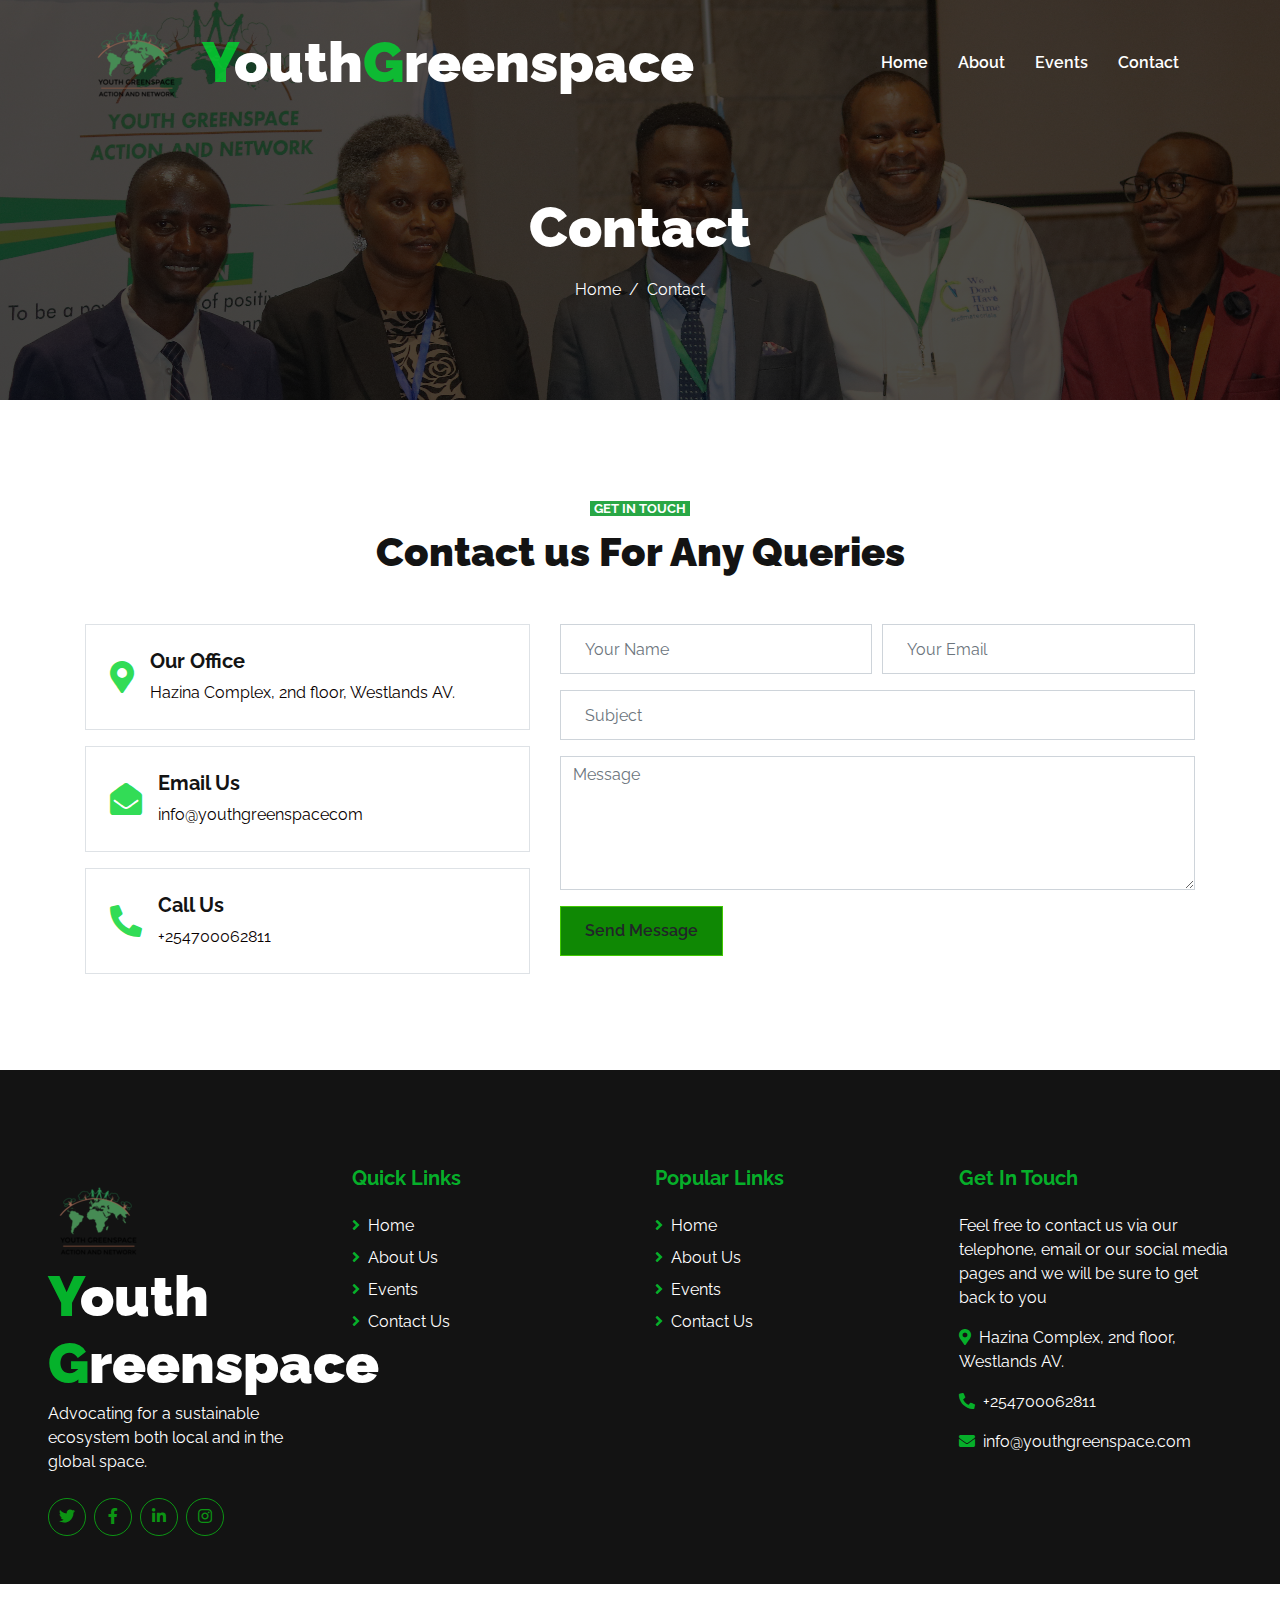
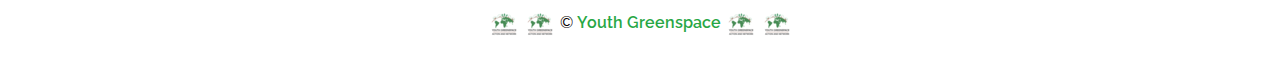
<file: contact.html>
<!DOCTYPE html>
<html lang="en">

<head>
    <meta charset="utf-8">
    <title>Youth Greenspace</title>
    <meta content="width=device-width, initial-scale=1.0" name="viewport">
    <meta content="Free HTML Templates" name="keywords">
    <meta content="Free HTML Templates" name="description">

    <!-- Favicon -->
    <link rel="icon" href="favicon-1.png" type="image/png">

    <!-- Google Web Fonts -->
    <link rel="preconnect" href="https://fonts.gstatic.com">
    <link href="https://fonts.googleapis.com/css2?family=Raleway:wght@400;500;600;700;800;900&display=swap" rel="stylesheet"> 

    <!-- Font Awesome -->
    <link href="https://cdnjs.cloudflare.com/ajax/libs/font-awesome/5.15.0/css/all.min.css" rel="stylesheet">

    <!-- Libraries Stylesheet -->
    <link href="lib/owlcarousel/assets/owl.carousel.min.css" rel="stylesheet">

    <!-- Customized Bootstrap Stylesheet -->
    <link href="css/style.css" rel="stylesheet">
</head>
<!--Start of Tawk.to Script-->
<script type="text/javascript">
    var Tawk_API=Tawk_API||{}, Tawk_LoadStart=new Date();
    (function(){
    var s1=document.createElement("script"),s0=document.getElementsByTagName("script")[0];
    s1.async=true;
    s1.src='https://embed.tawk.to/62adab88b0d10b6f3e780097/1g5r6c489';
    s1.charset='UTF-8';
    s1.setAttribute('crossorigin','*');
    s0.parentNode.insertBefore(s1,s0);
    })();
    </script>
    <!--End of Tawk.to Script-->
<body>
    <!-- Navbar Start -->
    <div class="container-fluid nav-bar p-0">
        <div class="container-lg p-0">
            <nav class="navbar navbar-expand-lg bg-secondary navbar-dark">
                <a class="navbar-brand" href="/">
                    <img src="img/greenspace-logo.png">
                </a>
                <a href="index.html" class="navbar-brand">
                    <h1 class="m-0 text-white display-4"><span class="text-primary">Y</span>outh<span class="text-primary">G</span>reenspace</h1>
                </a>
                <button type="button" class="navbar-toggler" data-toggle="collapse" data-target="#navbarCollapse">
                    <span class="navbar-toggler-icon"></span>
                </button>
                <div class="collapse navbar-collapse justify-content-between" id="navbarCollapse">
                    <div class="navbar-nav ml-auto py-0">
                        <a href="index.html" class="nav-item nav-link">Home</a>
                        <a href="about.html" class="nav-item nav-link">About</a>
                        <a href="service.html" class="nav-item nav-link">Events</a>
                        <a href="contact.html" class="nav-item nav-link active">Contact</a>
                    </div>
                </div>
            </nav>
        </div>
    </div>
    <!-- Navbar End -->


    <!-- Page Header Start -->
    <div class="container-fluid page-header d-flex flex-column align-items-center justify-content-center pt-0 pt-lg-5 mb-5">
        <h1 class="display-4 text-white mb-3 mt-0 mt-lg-5">Contact</h1>
        <div class="d-inline-flex text-white">
            <p class="m-0"><a class="text-white" href="">Home</a></p>
            <p class="m-0 px-2">/</p>
            <p class="m-0">Contact</p>
        </div>
    </div>
    <!-- Page Header Start -->


    <!-- Contact Start -->
    <div class="container-fluid py-5">
        <div class="container">
            <div class="text-center">
                <small class="bg-primary text-white text-uppercase font-weight-bold text-center px-1">Get In Touch</small>
                <h1 class="mt-2 mb-5">Contact us For Any Queries</h1>
            </div>
            <div class="row">
                <div class="col-md-5">
                    <div class="d-flex align-items-center border mb-3 p-4">
                        <i class="fa fa-2x fa-map-marker-alt text-primary mr-3"></i>
                        <div class="d-flex flex-column">
                            <h5 class="font-weight-bold">Our Office</h5>
                            <p class="m-0">Hazina Complex, 2nd floor, Westlands AV.</p>
                        </div>
                    </div>
                    <div class="d-flex align-items-center border mb-3 p-4">
                        <i class="fa fa-2x fa-envelope-open text-primary mr-3"></i>
                        <div class="d-flex flex-column">
                            <h5 class="font-weight-bold">Email Us</h5>
                            <p class="m-0">info@youthgreenspacecom</p>
                        </div>
                    </div>
                    <div class="d-flex align-items-center border mb-3 mb-md-0 p-4">
                        <i class="fas fa-2x fa-phone-alt text-primary mr-3"></i>
                        <div class="d-flex flex-column">
                            <h5 class="font-weight-bold">Call Us</h5>
                            <p class="m-0">+254700062811</p>
                        </div>
                    </div>
                </div>
                <div class="col-md-7">
                    <div class="contact-form">
                        <div id="success"></div>
                        <form name="sentMessage" id="contactForm" novalidate="novalidate">
                            <div class="form-row">
                                <div class="col-md-6">
                                    <div class="control-group">
                                        <input type="text" class="form-control p-4" id="name" placeholder="Your Name" required="required" data-validation-required-message="Please enter your name" />
                                        <p class="help-block text-danger"></p>
                                    </div>
                                </div>
                                <div class="col-md-6">
                                    <div class="control-group">
                                        <input type="email" class="form-control p-4" id="email" placeholder="Your Email" required="required" data-validation-required-message="Please enter your email" />
                                        <p class="help-block text-danger"></p>
                                    </div>
                                </div>
                            </div>
                            <div class="control-group">
                                <input type="text" class="form-control p-4" id="subject" placeholder="Subject" required="required" data-validation-required-message="Please enter a subject" />
                                <p class="help-block text-danger"></p>
                            </div>
                            <div class="control-group">
                                <textarea class="form-control" rows="5" id="message" placeholder="Message" required="required" data-validation-required-message="Please enter your message"></textarea>
                                <p class="help-block text-danger"></p>
                            </div>
                            <div>
                                <button class="btn btn-primary font-weight-semi-bold px-4" style="height: 50px;" type="submit" id="sendMessageButton">Send Message</button>
                            </div>
                        </form>
                    </div>
                </div>
            </div>
        </div>
    </div>
    <!-- Contact End -->


    <!-- Footer Start -->
    <div class="container-fluid bg-secondary text-white mt-5 pt-5 px-sm-3 px-md-5">
        <div class="row pt-5">
            <div class="col-lg-3 col-md-6 mb-5">
                <a href="index.html" class="navbar-brand">
                    <img class="mb-30" src="img/greenspace-logo.png">
                    <h1 class="m-0 mt-n2 text-white display-4"><span class="text-primary">Y</span>outh<span class="text-primary"><br>G</span>reenspace</h1>
                </a>
                <p>Advocating for a sustainable ecosystem both local and in the global space.</p>
                <div class="d-flex justify-content-start mt-4">
                    <a class="btn btn-outline-primary rounded-circle text-center mr-2 px-0" style="width: 38px; height: 38px;" href="#"><i class="fab fa-twitter"></i></a>
                    <a class="btn btn-outline-primary rounded-circle text-center mr-2 px-0" style="width: 38px; height: 38px;" href="#"><i class="fab fa-facebook-f"></i></a>
                    <a class="btn btn-outline-primary rounded-circle text-center mr-2 px-0" style="width: 38px; height: 38px;" href="#"><i class="fab fa-linkedin-in"></i></a>
                    <a class="btn btn-outline-primary rounded-circle text-center mr-2 px-0" style="width: 38px; height: 38px;" href="#"><i class="fab fa-instagram"></i></a>
                </div>
            </div>
            <div class="col-lg-3 col-md-6 mb-5">
                <h5 class="font-weight-bold text-primary mb-4">Quick Links</h5>
                <div class="d-flex flex-column justify-content-start">
                    <a class="text-white mb-2" href="#"><i class="fa fa-angle-right text-primary mr-2"></i>Home</a>
                    <a class="text-white mb-2" href="#"><i class="fa fa-angle-right text-primary mr-2"></i>About Us</a>
                    <a class="text-white mb-2" href="#"><i class="fa fa-angle-right text-primary mr-2"></i>Events</a>
                    <a class="text-white" href="#"><i class="fa fa-angle-right text-primary mr-2"></i>Contact Us</a>
                </div>
            </div>
            <div class="col-lg-3 col-md-6 mb-5">
                <h5 class="font-weight-bold text-primary mb-4">Popular Links</h5>
                <div class="d-flex flex-column justify-content-start">
                    <a class="text-white mb-2" href="#"><i class="fa fa-angle-right text-primary mr-2"></i>Home</a>
                    <a class="text-white mb-2" href="#"><i class="fa fa-angle-right text-primary mr-2"></i>About Us</a>
                    <a class="text-white mb-2" href="#"><i class="fa fa-angle-right text-primary mr-2"></i>Events</a>
                    <a class="text-white" href="#"><i class="fa fa-angle-right text-primary mr-2"></i>Contact Us</a>
                </div>
            </div>
            <div class="col-lg-3 col-md-6 mb-5">
                <h5 class="font-weight-bold text-primary mb-4">Get In Touch</h5>
                <p>Feel free to contact us via our telephone, email or our social media pages and we will be sure to get back to you</p>
                <p><i class="fa fa-map-marker-alt text-primary mr-2"></i>Hazina Complex, 2nd floor, Westlands AV.</p>
                <p><i class="fa fa-phone-alt text-primary mr-2"></i>+254700062811</p>
                <p><i class="fa fa-envelope text-primary mr-2"></i>info@youthgreenspace.com</p>
            </div>
        </div>
    </div>
    <div class="container-fluid py-4 px-sm-3 px-md-5">
        <p class="m-0 text-center">
            <img class="mb-30" src="img/favicon-1.png">
            <img class="mb-30" src="img/favicon-1.png">
            &copy; <a class="font-weight-semi-bold" href="#">Youth Greenspace</a>
            <img class="mb-30" src="img/favicon-1.png">
            <img class="mb-30" src="img/favicon-1.png">
        </p>
    </div>
    <!-- Footer End -->


    <!-- Back to Top -->
    <a href="#" class="btn btn-lg btn-primary back-to-top"><i class="fa fa-angle-up"></i></a>


    <!-- JavaScript Libraries -->
    <script src="https://code.jquery.com/jquery-3.4.1.min.js"></script>
    <script src="https://stackpath.bootstrapcdn.com/bootstrap/4.4.1/js/bootstrap.bundle.min.js"></script>
    <script src="lib/easing/easing.min.js"></script>
    <script src="lib/waypoints/waypoints.min.js"></script>
    <script src="lib/counterup/counterup.min.js"></script>
    <script src="lib/owlcarousel/owl.carousel.min.js"></script>

    <!-- Contact Javascript File -->
    <script src="mail/jqBootstrapValidation.min.js"></script>
    <script src="mail/contact.js"></script>

    <!-- Template Javascript -->
    <script src="js/main.js"></script>
</body>

</html>
</file>
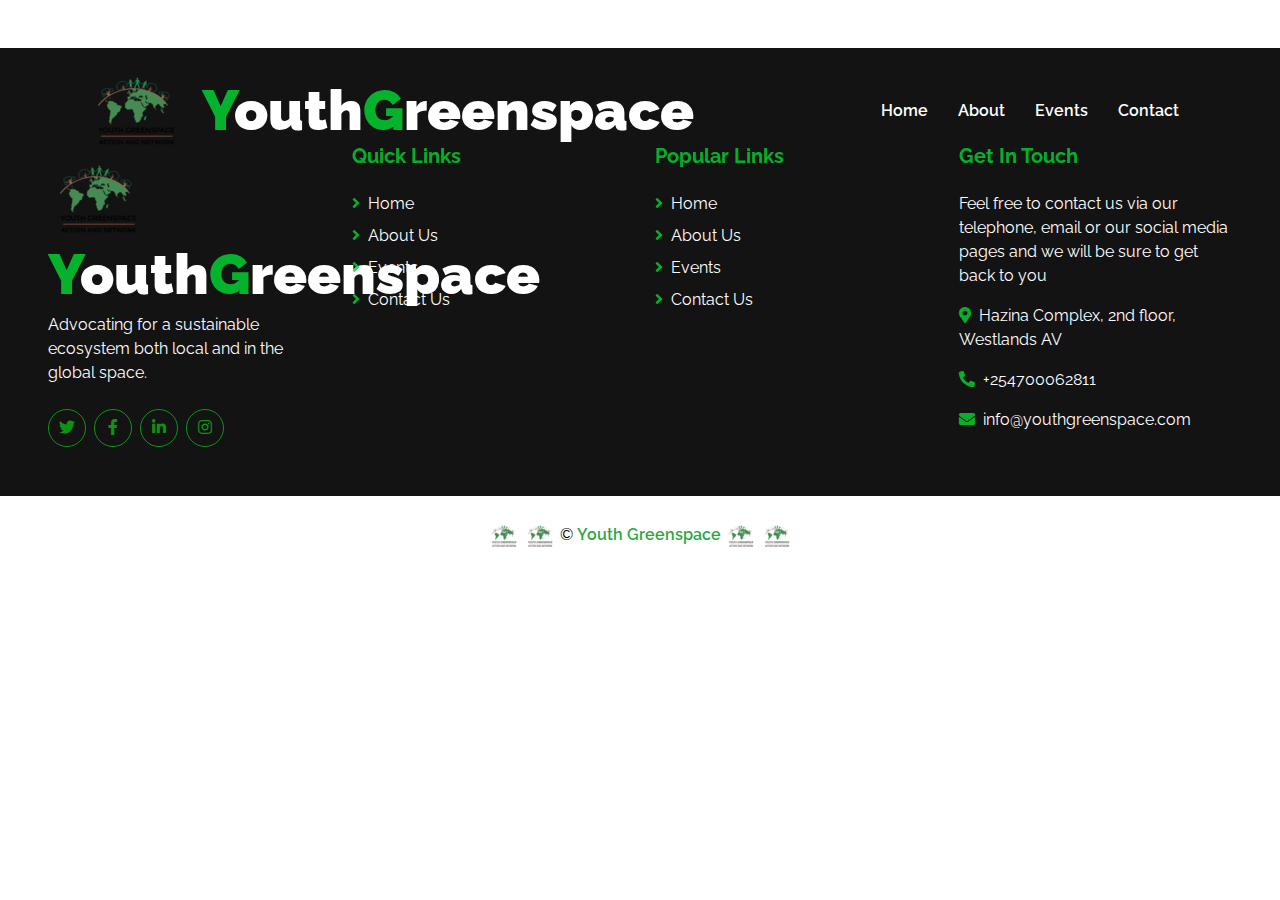
<file: single.html>
<!DOCTYPE html>
<html lang="en">

<head>
    <meta charset="utf-8">
    <title>Youth Greenspace</title>
    <meta content="width=device-width, initial-scale=1.0" name="viewport">
    <meta content="Free HTML Templates" name="keywords">
    <meta content="Free HTML Templates" name="description">

    <!-- Favicon -->
    <link rel="icon" href="favicon-1.png" type="image/png">

    <!-- Google Web Fonts -->
    <link rel="preconnect" href="https://fonts.gstatic.com">
    <link href="https://fonts.googleapis.com/css2?family=Raleway:wght@400;500;600;700;800;900&display=swap" rel="stylesheet"> 

    <!-- Font Awesome -->
    <link href="https://cdnjs.cloudflare.com/ajax/libs/font-awesome/5.15.0/css/all.min.css" rel="stylesheet">

    <!-- Libraries Stylesheet -->
    <link href="lib/owlcarousel/assets/owl.carousel.min.css" rel="stylesheet">

    <!-- Customized Bootstrap Stylesheet -->
    <link href="css/style.css" rel="stylesheet">
</head>
<!--Start of Tawk.to Script-->
<script type="text/javascript">
    var Tawk_API=Tawk_API||{}, Tawk_LoadStart=new Date();
    (function(){
    var s1=document.createElement("script"),s0=document.getElementsByTagName("script")[0];
    s1.async=true;
    s1.src='https://embed.tawk.to/62adab88b0d10b6f3e780097/1g5r6c489';
    s1.charset='UTF-8';
    s1.setAttribute('crossorigin','*');
    s0.parentNode.insertBefore(s1,s0);
    })();
    </script>
    <!--End of Tawk.to Script-->
<body>
    <!-- Navbar Start -->
    <div class="container-fluid nav-bar p-0">
        <div class="container-lg p-0">
            <nav class="navbar navbar-expand-lg bg-secondary navbar-dark">
                <a class="navbar-brand" href="/">
                    <img src="img/greenspace-logo.png">
                </a>
                <a href="index.html" class="navbar-brand">
                    <h1 class="m-0 text-white display-4"><span class="text-primary">Y</span>outh<span class="text-primary">G</span>reenspace</h1>
                </a>
                <button type="button" class="navbar-toggler" data-toggle="collapse" data-target="#navbarCollapse">
                    <span class="navbar-toggler-icon"></span>
                </button>
                <div class="collapse navbar-collapse justify-content-between" id="navbarCollapse">
                    <div class="navbar-nav ml-auto py-0">
                        <a href="index.html" class="nav-item nav-link">Home</a>
                        <a href="about.html" class="nav-item nav-link">About</a>
                        <a href="service.html" class="nav-item nav-link">Events</a>
                        <a href="contact.html" class="nav-item nav-link">Contact</a>
                    </div>
                </div>
            </nav>
        </div>
    </div>
    <!-- Navbar End -->

    <!-- Footer Start -->
    <div class="container-fluid bg-secondary text-white mt-5 pt-5 px-sm-3 px-md-5">
        <div class="row pt-5">
            <div class="col-lg-3 col-md-6 mb-5">
                <a href="index.html" class="navbar-brand">
                    <img class="mb-30" src="img/greenspace-logo.png">
                    <h1 class="m-0 mt-n2 text-white display-4"><span class="text-primary">Y</span>outh<span class="text-primary">G</span>reenspace</h1>
                </a>
                <p>Advocating for a sustainable ecosystem both local and in the global space.</p>
                <div class="d-flex justify-content-start mt-4">
                    <a class="btn btn-outline-primary rounded-circle text-center mr-2 px-0" style="width: 38px; height: 38px;" href="#"><i class="fab fa-twitter"></i></a>
                    <a class="btn btn-outline-primary rounded-circle text-center mr-2 px-0" style="width: 38px; height: 38px;" href="#"><i class="fab fa-facebook-f"></i></a>
                    <a class="btn btn-outline-primary rounded-circle text-center mr-2 px-0" style="width: 38px; height: 38px;" href="#"><i class="fab fa-linkedin-in"></i></a>
                    <a class="btn btn-outline-primary rounded-circle text-center mr-2 px-0" style="width: 38px; height: 38px;" href="#"><i class="fab fa-instagram"></i></a>
                </div>
            </div>
            <div class="col-lg-3 col-md-6 mb-5">
                <h5 class="font-weight-bold text-primary mb-4">Quick Links</h5>
                <div class="d-flex flex-column justify-content-start">
                    <a class="text-white mb-2" href="#"><i class="fa fa-angle-right text-primary mr-2"></i>Home</a>
                    <a class="text-white mb-2" href="#"><i class="fa fa-angle-right text-primary mr-2"></i>About Us</a>
                    <a class="text-white mb-2" href="#"><i class="fa fa-angle-right text-primary mr-2"></i>Events</a>
                    <a class="text-white" href="#"><i class="fa fa-angle-right text-primary mr-2"></i>Contact Us</a>
                </div>
            </div>
            <div class="col-lg-3 col-md-6 mb-5">
                <h5 class="font-weight-bold text-primary mb-4">Popular Links</h5>
                <div class="d-flex flex-column justify-content-start">
                    <a class="text-white mb-2" href="#"><i class="fa fa-angle-right text-primary mr-2"></i>Home</a>
                    <a class="text-white mb-2" href="#"><i class="fa fa-angle-right text-primary mr-2"></i>About Us</a>
                    <a class="text-white mb-2" href="#"><i class="fa fa-angle-right text-primary mr-2"></i>Events</a>
                    <a class="text-white" href="#"><i class="fa fa-angle-right text-primary mr-2"></i>Contact Us</a>
                </div>
            </div>
            <div class="col-lg-3 col-md-6 mb-5">
                <h5 class="font-weight-bold text-primary mb-4">Get In Touch</h5>
                <p>Feel free to contact us via our telephone, email or our social media pages and we will be sure to get back to you</p>
                <p><i class="fa fa-map-marker-alt text-primary mr-2"></i>Hazina Complex, 2nd floor, Westlands AV</p>
                <p><i class="fa fa-phone-alt text-primary mr-2"></i>+254700062811</p>
                <p><i class="fa fa-envelope text-primary mr-2"></i>info@youthgreenspace.com</p>
            </div>
        </div>
    </div>
    <div class="container-fluid py-4 px-sm-3 px-md-5">
        <p class="m-0 text-center">
            <img class="mb-30" src="img/favicon-1.png">
            <img class="mb-30" src="img/favicon-1.png">
            &copy; <a class="font-weight-semi-bold" href="#">Youth Greenspace</a>
            <img class="mb-30" src="img/favicon-1.png">
            <img class="mb-30" src="img/favicon-1.png">
        </p>
    </div>
    <!-- Footer End -->


    <!-- Back to Top -->
    <a href="#" class="btn btn-lg btn-primary back-to-top"><i class="fa fa-angle-up"></i></a>


    <!-- JavaScript Libraries -->
    <script src="https://code.jquery.com/jquery-3.4.1.min.js"></script>
    <script src="https://stackpath.bootstrapcdn.com/bootstrap/4.4.1/js/bootstrap.bundle.min.js"></script>
    <script src="lib/easing/easing.min.js"></script>
    <script src="lib/waypoints/waypoints.min.js"></script>
    <script src="lib/counterup/counterup.min.js"></script>
    <script src="lib/owlcarousel/owl.carousel.min.js"></script>

    <!-- Contact Javascript File -->
    <script src="mail/jqBootstrapValidation.min.js"></script>
    <script src="mail/contact.js"></script>

    <!-- Template Javascript -->
    <script src="js/main.js"></script>
</body>

</html>
</file>
<file: css/style.css>
/******* Bootstrap Theming ********/
/*!
 * Bootstrap v4.5.3 (https://getbootstrap.com/)
 * Copyright 2011-2020 The Bootstrap Authors
 * Copyright 2011-2020 Twitter, Inc.
 * Licensed under MIT (https://github.com/twbs/bootstrap/blob/main/LICENSE)
 */
:root {
  --blue: #007bff;
  --indigo: #6610f2;
  --purple: #6f42c1;
  --pink: #e83e8c;
  --red: #dc3545;
  --orange: #fd7e14;
  --yellow: #ffc107;
  --lightorange: #FDAC53;
  --teal: #20c997;
  --cyan: #17a2b8;
  --white: #fff;
  --gray: #6c757d;
  --gray-dark: #343a40;
  --primary: #28a745;
  --secondary: #131313;
  --success: #28a745;
  --info: #17a2b8;
  --warning: #ffc107;
  --danger: #dc3545;
  --light: #f8f9fa;
  --dark: #343a40;
  --breakpoint-xs: 0;
  --breakpoint-sm: 576px;
  --breakpoint-md: 768px;
  --breakpoint-lg: 992px;
  --breakpoint-xl: 1200px;
  --font-family-sans-serif: "Raleway", sans-serif;
  --font-family-monospace: SFMono-Regular, Menlo, Monaco, Consolas, "Liberation Mono", "Courier New", monospace;
}

*,
*::before,
*::after {
  box-sizing: border-box;
}

html {
  font-family: sans-serif;
  line-height: 1.15;
  -webkit-text-size-adjust: 100%;
  -webkit-tap-highlight-color: rgba(0, 0, 0, 0);
}

article, aside, figcaption, figure, footer, header, hgroup, main, nav, section {
  display: block;
}

body {
  margin: 0;
  font-family: "Raleway", sans-serif;
  font-size: 1rem;
  font-weight: 400;
  line-height: 1.5;
  color: #080000;
  text-align: left;
  background-color: #fff;
}

[tabindex="-1"]:focus:not(:focus-visible) {
  outline: 0 !important;
}

hr {
  box-sizing: content-box;
  height: 0;
  overflow: visible;
}

h1, h2, h3, h4, h5, h6 {
  margin-top: 0;
  margin-bottom: 0.5rem;
}

p {
  margin-top: 0;
  margin-bottom: 1rem;
}

abbr[title],
abbr[data-original-title] {
  text-decoration: underline;
  text-decoration: underline dotted;
  cursor: help;
  border-bottom: 0;
  text-decoration-skip-ink: none;
}

address {
  margin-bottom: 1rem;
  font-style: normal;
  line-height: inherit;
}

ol,
ul,
dl {
  margin-top: 0;
  margin-bottom: 1rem;
}

ol ol,
ul ul,
ol ul,
ul ol {
  margin-bottom: 0;
}

dt {
  font-weight: 700;
}

dd {
  margin-bottom: .5rem;
  margin-left: 0;
}

blockquote {
  margin: 0 0 1rem;
}

b,
strong {
  font-weight: bolder;
}

small {
  font-size: 80%;
}

sub,
sup {
  position: relative;
  font-size: 75%;
  line-height: 0;
  vertical-align: baseline;
}

sub {
  bottom: -.25em;
}

sup {
  top: -.5em;
}

a {
  color: #28a745;
  text-decoration: none;
  background-color: transparent;
}

a:hover {
  color: #043b0671;
  text-decoration: underline;
}

a:not([href]):not([class]) {
  color: inherit;
  text-decoration: none;
}

a:not([href]):not([class]):hover {
  color: inherit;
  text-decoration: none;
}

pre,
code,
kbd,
samp {
  font-family: SFMono-Regular, Menlo, Monaco, Consolas, "Liberation Mono", "Courier New", monospace;
  font-size: 1em;
}

pre {
  margin-top: 0;
  margin-bottom: 1rem;
  overflow: auto;
  -ms-overflow-style: scrollbar;
}

figure {
  margin: 0 0 1rem;
}

img {
  vertical-align: middle;
  border-style: none;
}

svg {
  overflow: hidden;
  vertical-align: middle;
}

table {
  border-collapse: collapse;
}

caption {
  padding-top: 0.75rem;
  padding-bottom: 0.75rem;
  color: #ebf6ff;
  text-align: left;
  caption-side: bottom;
}

th {
  text-align: inherit;
  text-align: -webkit-match-parent;
}

label {
  display: inline-block;
  margin-bottom: 0.5rem;
}

button {
  border-radius: 0;
}

button:focus {
  outline: 1px dotted;
  outline: 5px auto -webkit-focus-ring-color;
}

input,
button,
select,
optgroup,
textarea {
  margin: 0;
  font-family: inherit;
  font-size: inherit;
  line-height: inherit;
}

button,
input {
  overflow: visible;
}

button,
select {
  text-transform: none;
}

[role="button"] {
  cursor: pointer;
}

select {
  word-wrap: normal;
}

button,
[type="button"],
[type="reset"],
[type="submit"] {
  -webkit-appearance: button;
}

button:not(:disabled),
[type="button"]:not(:disabled),
[type="reset"]:not(:disabled),
[type="submit"]:not(:disabled) {
  cursor: pointer;
}

button::-moz-focus-inner,
[type="button"]::-moz-focus-inner,
[type="reset"]::-moz-focus-inner,
[type="submit"]::-moz-focus-inner {
  padding: 0;
  border-style: none;
}

input[type="radio"],
input[type="checkbox"] {
  box-sizing: border-box;
  padding: 0;
}

textarea {
  overflow: auto;
  resize: vertical;
}

fieldset {
  min-width: 0;
  padding: 0;
  margin: 0;
  border: 0;
}

legend {
  display: block;
  width: 100%;
  max-width: 100%;
  padding: 0;
  margin-bottom: .5rem;
  font-size: 1.5rem;
  line-height: inherit;
  color: inherit;
  white-space: normal;
}

@media (max-width: 1200px) {
  legend {
    font-size: calc(1.275rem + 0.3vw) ;
  }
}

progress {
  vertical-align: baseline;
}

[type="number"]::-webkit-inner-spin-button,
[type="number"]::-webkit-outer-spin-button {
  height: auto;
}

[type="search"] {
  outline-offset: -2px;
  -webkit-appearance: none;
}

[type="search"]::-webkit-search-decoration {
  -webkit-appearance: none;
}

::-webkit-file-upload-button {
  font: inherit;
  -webkit-appearance: button;
}

output {
  display: inline-block;
}

summary {
  display: list-item;
  cursor: pointer;
}

template {
  display: none;
}

[hidden] {
  display: none !important;
}

h1, h2, h3, h4, h5, h6,
.h1, .h2, .h3, .h4, .h5, .h6 {
  margin-bottom: 0.5rem;
  font-weight: 500;
  line-height: 1.2;
  color: #131313;
}

h1, .h1 {
  font-size: 2.5rem;
}

@media (max-width: 1200px) {
  h1, .h1 {
    font-size: calc(1.375rem + 1.5vw) ;
  }
}

h2, .h2 {
  font-size: 2rem;
}

@media (max-width: 1200px) {
  h2, .h2 {
    font-size: calc(1.325rem + 0.9vw) ;
  }
}

h3, .h3 {
  font-size: 1.75rem;
}

@media (max-width: 1200px) {
  h3, .h3 {
    font-size: calc(1.3rem + 0.6vw) ;
  }
}

h4, .h4 {
  font-size: 1.5rem;
}

@media (max-width: 1200px) {
  h4, .h4 {
    font-size: calc(1.275rem + 0.3vw) ;
  }
}

h5, .h5 {
  font-size: 1.25rem;
}

h6, .h6 {
  font-size: 1rem;
}

.lead {
  font-size: 1.25rem;
  font-weight: 300;
}

.display-1 {
  font-size: 6rem;
  font-weight: 300;
  line-height: 1.2;
}

@media (max-width: 1200px) {
  .display-1 {
    font-size: calc(1.725rem + 5.7vw) ;
  }
}

.display-2 {
  font-size: 5.5rem;
  font-weight: 300;
  line-height: 1.2;
}

@media (max-width: 1200px) {
  .display-2 {
    font-size: calc(1.675rem + 5.1vw) ;
  }
}

.display-3 {
  font-size: 4.5rem;
  font-weight: 300;
  line-height: 1.2;
}

@media (max-width: 1200px) {
  .display-3 {
    font-size: calc(1.575rem + 3.9vw) ;
  }
}

.display-4 {
  font-size: 3.5rem;
  font-weight: 300;
  line-height: 1.2;
}

@media (max-width: 1200px) {
  .display-4 {
    font-size: calc(1.475rem + 2.7vw) ;
  }
}

hr {
  margin-top: 1rem;
  margin-bottom: 1rem;
  border: 0;
  border-top: 1px solid rgba(0, 0, 0, 0.1);
}

small,
.small {
  font-size: 80%;
  font-weight: 400;
}

mark,
.mark {
  padding: 0.2em;
  background-color: #fcf8e3;
}

.list-unstyled {
  padding-left: 0;
  list-style: none;
}

.list-inline {
  padding-left: 0;
  list-style: none;
}

.list-inline-item {
  display: inline-block;
}

.list-inline-item:not(:last-child) {
  margin-right: 0.5rem;
}

.initialism {
  font-size: 90%;
  text-transform: uppercase;
}

.blockquote {
  margin-bottom: 1rem;
  font-size: 1.25rem;
}

.blockquote-footer {
  display: block;
  font-size: 80%;
  color: #6c757d;
}

.blockquote-footer::before {
  content: "\2014\00A0";
}

.img-fluid {
  max-width: 100%;
  height: auto;
}

.img-thumbnail {
  padding: 0.25rem;
  background-color: #fff;
  border: 1px solid #dee2e6;
  max-width: 100%;
  height: auto;
}

.figure {
  display: inline-block;
}

.figure-img {
  margin-bottom: 0.5rem;
  line-height: 1;
}

.figure-caption {
  font-size: 90%;
  color: #6c757d;
}

code {
  font-size: 87.5%;
  color: #e83e8c;
  word-wrap: break-word;
}

a > code {
  color: inherit;
}

kbd {
  padding: 0.2rem 0.4rem;
  font-size: 87.5%;
  color: #fff;
  background-color: #212529;
}

kbd kbd {
  padding: 0;
  font-size: 100%;
  font-weight: 700;
}

pre {
  display: block;
  font-size: 87.5%;
  color: #212529;
}

pre code {
  font-size: inherit;
  color: inherit;
  word-break: normal;
}

.pre-scrollable {
  max-height: 340px;
  overflow-y: scroll;
}

.container,
.container-fluid,
.container-sm,
.container-md,
.container-lg,
.container-xl {
  width: 100%;
  padding-right: 15px;
  padding-left: 15px;
  margin-right: auto;
  margin-left: auto;
}

@media (min-width: 576px) {
  .container, .container-sm {
    max-width: 540px;
  }
}

@media (min-width: 768px) {
  .container, .container-sm, .container-md {
    max-width: 720px;
  }
}

@media (min-width: 992px) {
  .container, .container-sm, .container-md, .container-lg {
    max-width: 960px;
  }
}

@media (min-width: 1200px) {
  .container, .container-sm, .container-md, .container-lg, .container-xl {
    max-width: 1140px;
  }
}

.row {
  display: flex;
  flex-wrap: wrap;
  margin-right: -15px;
  margin-left: -15px;
}

.no-gutters {
  margin-right: 0;
  margin-left: 0;
}

.no-gutters > .col,
.no-gutters > [class*="col-"] {
  padding-right: 0;
  padding-left: 0;
}

.col-1, .col-2, .col-3, .col-4, .col-5, .col-6, .col-7, .col-8, .col-9, .col-10, .col-11, .col-12, .col,
.col-auto, .col-sm-1, .col-sm-2, .col-sm-3, .col-sm-4, .col-sm-5, .col-sm-6, .col-sm-7, .col-sm-8, .col-sm-9, .col-sm-10, .col-sm-11, .col-sm-12, .col-sm,
.col-sm-auto, .col-md-1, .col-md-2, .col-md-3, .col-md-4, .col-md-5, .col-md-6, .col-md-7, .col-md-8, .col-md-9, .col-md-10, .col-md-11, .col-md-12, .col-md,
.col-md-auto, .col-lg-1, .col-lg-2, .col-lg-3, .col-lg-4, .col-lg-5, .col-lg-6, .col-lg-7, .col-lg-8, .col-lg-9, .col-lg-10, .col-lg-11, .col-lg-12, .col-lg,
.col-lg-auto, .col-xl-1, .col-xl-2, .col-xl-3, .col-xl-4, .col-xl-5, .col-xl-6, .col-xl-7, .col-xl-8, .col-xl-9, .col-xl-10, .col-xl-11, .col-xl-12, .col-xl,
.col-xl-auto {
  position: relative;
  width: 100%;
  padding-right: 15px;
  padding-left: 15px;
}

.col {
  flex-basis: 0;
  flex-grow: 1;
  max-width: 100%;
}

.row-cols-1 > * {
  flex: 0 0 100%;
  max-width: 100%;
}

.row-cols-2 > * {
  flex: 0 0 50%;
  max-width: 50%;
}

.row-cols-3 > * {
  flex: 0 0 33.33333%;
  max-width: 33.33333%;
}

.row-cols-4 > * {
  flex: 0 0 25%;
  max-width: 25%;
}

.row-cols-5 > * {
  flex: 0 0 20%;
  max-width: 20%;
}

.row-cols-6 > * {
  flex: 0 0 16.66667%;
  max-width: 16.66667%;
}

.col-auto {
  flex: 0 0 auto;
  width: auto;
  max-width: 100%;
}

.col-1 {
  flex: 0 0 8.33333%;
  max-width: 8.33333%;
}

.col-2 {
  flex: 0 0 16.66667%;
  max-width: 16.66667%;
}

.col-3 {
  flex: 0 0 25%;
  max-width: 25%;
}

.col-4 {
  flex: 0 0 33.33333%;
  max-width: 33.33333%;
}

.col-5 {
  flex: 0 0 41.66667%;
  max-width: 41.66667%;
}

.col-6 {
  flex: 0 0 50%;
  max-width: 50%;
}

.col-7 {
  flex: 0 0 58.33333%;
  max-width: 58.33333%;
}

.col-8 {
  flex: 0 0 66.66667%;
  max-width: 66.66667%;
}

.col-9 {
  flex: 0 0 75%;
  max-width: 75%;
}

.col-10 {
  flex: 0 0 83.33333%;
  max-width: 83.33333%;
}

.col-11 {
  flex: 0 0 91.66667%;
  max-width: 91.66667%;
}

.col-12 {
  flex: 0 0 100%;
  max-width: 100%;
}

.order-first {
  order: -1;
}

.order-last {
  order: 13;
}

.order-0 {
  order: 0;
}

.order-1 {
  order: 1;
}

.order-2 {
  order: 2;
}

.order-3 {
  order: 3;
}

.order-4 {
  order: 4;
}

.order-5 {
  order: 5;
}

.order-6 {
  order: 6;
}

.order-7 {
  order: 7;
}

.order-8 {
  order: 8;
}

.order-9 {
  order: 9;
}

.order-10 {
  order: 10;
}

.order-11 {
  order: 11;
}

.order-12 {
  order: 12;
}

.offset-1 {
  margin-left: 8.33333%;
}

.offset-2 {
  margin-left: 16.66667%;
}

.offset-3 {
  margin-left: 25%;
}

.offset-4 {
  margin-left: 33.33333%;
}

.offset-5 {
  margin-left: 41.66667%;
}

.offset-6 {
  margin-left: 50%;
}

.offset-7 {
  margin-left: 58.33333%;
}

.offset-8 {
  margin-left: 66.66667%;
}

.offset-9 {
  margin-left: 75%;
}

.offset-10 {
  margin-left: 83.33333%;
}

.offset-11 {
  margin-left: 91.66667%;
}

@media (min-width: 576px) {
  .col-sm {
    flex-basis: 0;
    flex-grow: 1;
    max-width: 100%;
  }
  .row-cols-sm-1 > * {
    flex: 0 0 100%;
    max-width: 100%;
  }
  .row-cols-sm-2 > * {
    flex: 0 0 50%;
    max-width: 50%;
  }
  .row-cols-sm-3 > * {
    flex: 0 0 33.33333%;
    max-width: 33.33333%;
  }
  .row-cols-sm-4 > * {
    flex: 0 0 25%;
    max-width: 25%;
  }
  .row-cols-sm-5 > * {
    flex: 0 0 20%;
    max-width: 20%;
  }
  .row-cols-sm-6 > * {
    flex: 0 0 16.66667%;
    max-width: 16.66667%;
  }
  .col-sm-auto {
    flex: 0 0 auto;
    width: auto;
    max-width: 100%;
  }
  .col-sm-1 {
    flex: 0 0 8.33333%;
    max-width: 8.33333%;
  }
  .col-sm-2 {
    flex: 0 0 16.66667%;
    max-width: 16.66667%;
  }
  .col-sm-3 {
    flex: 0 0 25%;
    max-width: 25%;
  }
  .col-sm-4 {
    flex: 0 0 33.33333%;
    max-width: 33.33333%;
  }
  .col-sm-5 {
    flex: 0 0 41.66667%;
    max-width: 41.66667%;
  }
  .col-sm-6 {
    flex: 0 0 50%;
    max-width: 50%;
  }
  .col-sm-7 {
    flex: 0 0 58.33333%;
    max-width: 58.33333%;
  }
  .col-sm-8 {
    flex: 0 0 66.66667%;
    max-width: 66.66667%;
  }
  .col-sm-9 {
    flex: 0 0 75%;
    max-width: 75%;
  }
  .col-sm-10 {
    flex: 0 0 83.33333%;
    max-width: 83.33333%;
  }
  .col-sm-11 {
    flex: 0 0 91.66667%;
    max-width: 91.66667%;
  }
  .col-sm-12 {
    flex: 0 0 100%;
    max-width: 100%;
  }
  .order-sm-first {
    order: -1;
  }
  .order-sm-last {
    order: 13;
  }
  .order-sm-0 {
    order: 0;
  }
  .order-sm-1 {
    order: 1;
  }
  .order-sm-2 {
    order: 2;
  }
  .order-sm-3 {
    order: 3;
  }
  .order-sm-4 {
    order: 4;
  }
  .order-sm-5 {
    order: 5;
  }
  .order-sm-6 {
    order: 6;
  }
  .order-sm-7 {
    order: 7;
  }
  .order-sm-8 {
    order: 8;
  }
  .order-sm-9 {
    order: 9;
  }
  .order-sm-10 {
    order: 10;
  }
  .order-sm-11 {
    order: 11;
  }
  .order-sm-12 {
    order: 12;
  }
  .offset-sm-0 {
    margin-left: 0;
  }
  .offset-sm-1 {
    margin-left: 8.33333%;
  }
  .offset-sm-2 {
    margin-left: 16.66667%;
  }
  .offset-sm-3 {
    margin-left: 25%;
  }
  .offset-sm-4 {
    margin-left: 33.33333%;
  }
  .offset-sm-5 {
    margin-left: 41.66667%;
  }
  .offset-sm-6 {
    margin-left: 50%;
  }
  .offset-sm-7 {
    margin-left: 58.33333%;
  }
  .offset-sm-8 {
    margin-left: 66.66667%;
  }
  .offset-sm-9 {
    margin-left: 75%;
  }
  .offset-sm-10 {
    margin-left: 83.33333%;
  }
  .offset-sm-11 {
    margin-left: 91.66667%;
  }
}

@media (min-width: 768px) {
  .col-md {
    flex-basis: 0;
    flex-grow: 1;
    max-width: 100%;
  }
  .row-cols-md-1 > * {
    flex: 0 0 100%;
    max-width: 100%;
  }
  .row-cols-md-2 > * {
    flex: 0 0 50%;
    max-width: 50%;
  }
  .row-cols-md-3 > * {
    flex: 0 0 33.33333%;
    max-width: 33.33333%;
  }
  .row-cols-md-4 > * {
    flex: 0 0 25%;
    max-width: 25%;
  }
  .row-cols-md-5 > * {
    flex: 0 0 20%;
    max-width: 20%;
  }
  .row-cols-md-6 > * {
    flex: 0 0 16.66667%;
    max-width: 16.66667%;
  }
  .col-md-auto {
    flex: 0 0 auto;
    width: auto;
    max-width: 100%;
  }
  .col-md-1 {
    flex: 0 0 8.33333%;
    max-width: 8.33333%;
  }
  .col-md-2 {
    flex: 0 0 16.66667%;
    max-width: 16.66667%;
  }
  .col-md-3 {
    flex: 0 0 25%;
    max-width: 25%;
  }
  .col-md-4 {
    flex: 0 0 33.33333%;
    max-width: 33.33333%;
  }
  .col-md-5 {
    flex: 0 0 41.66667%;
    max-width: 41.66667%;
  }
  .col-md-6 {
    flex: 0 0 50%;
    max-width: 50%;
  }
  .col-md-7 {
    flex: 0 0 58.33333%;
    max-width: 58.33333%;
  }
  .col-md-8 {
    flex: 0 0 66.66667%;
    max-width: 66.66667%;
  }
  .col-md-9 {
    flex: 0 0 75%;
    max-width: 75%;
  }
  .col-md-10 {
    flex: 0 0 83.33333%;
    max-width: 83.33333%;
  }
  .col-md-11 {
    flex: 0 0 91.66667%;
    max-width: 91.66667%;
  }
  .col-md-12 {
    flex: 0 0 100%;
    max-width: 100%;
  }
  .order-md-first {
    order: -1;
  }
  .order-md-last {
    order: 13;
  }
  .order-md-0 {
    order: 0;
  }
  .order-md-1 {
    order: 1;
  }
  .order-md-2 {
    order: 2;
  }
  .order-md-3 {
    order: 3;
  }
  .order-md-4 {
    order: 4;
  }
  .order-md-5 {
    order: 5;
  }
  .order-md-6 {
    order: 6;
  }
  .order-md-7 {
    order: 7;
  }
  .order-md-8 {
    order: 8;
  }
  .order-md-9 {
    order: 9;
  }
  .order-md-10 {
    order: 10;
  }
  .order-md-11 {
    order: 11;
  }
  .order-md-12 {
    order: 12;
  }
  .offset-md-0 {
    margin-left: 0;
  }
  .offset-md-1 {
    margin-left: 8.33333%;
  }
  .offset-md-2 {
    margin-left: 16.66667%;
  }
  .offset-md-3 {
    margin-left: 25%;
  }
  .offset-md-4 {
    margin-left: 33.33333%;
  }
  .offset-md-5 {
    margin-left: 41.66667%;
  }
  .offset-md-6 {
    margin-left: 50%;
  }
  .offset-md-7 {
    margin-left: 58.33333%;
  }
  .offset-md-8 {
    margin-left: 66.66667%;
  }
  .offset-md-9 {
    margin-left: 75%;
  }
  .offset-md-10 {
    margin-left: 83.33333%;
  }
  .offset-md-11 {
    margin-left: 91.66667%;
  }
}

@media (min-width: 992px) {
  .col-lg {
    flex-basis: 0;
    flex-grow: 1;
    max-width: 100%;
  }
  .row-cols-lg-1 > * {
    flex: 0 0 100%;
    max-width: 100%;
  }
  .row-cols-lg-2 > * {
    flex: 0 0 50%;
    max-width: 50%;
  }
  .row-cols-lg-3 > * {
    flex: 0 0 33.33333%;
    max-width: 33.33333%;
  }
  .row-cols-lg-4 > * {
    flex: 0 0 25%;
    max-width: 25%;
  }
  .row-cols-lg-5 > * {
    flex: 0 0 20%;
    max-width: 20%;
  }
  .row-cols-lg-6 > * {
    flex: 0 0 16.66667%;
    max-width: 16.66667%;
  }
  .col-lg-auto {
    flex: 0 0 auto;
    width: auto;
    max-width: 100%;
  }
  .col-lg-1 {
    flex: 0 0 8.33333%;
    max-width: 8.33333%;
  }
  .col-lg-2 {
    flex: 0 0 16.66667%;
    max-width: 16.66667%;
  }
  .col-lg-3 {
    flex: 0 0 25%;
    max-width: 25%;
  }
  .col-lg-4 {
    flex: 0 0 33.33333%;
    max-width: 33.33333%;
  }
  .col-lg-5 {
    flex: 0 0 41.66667%;
    max-width: 41.66667%;
  }
  .col-lg-6 {
    flex: 0 0 50%;
    max-width: 50%;
  }
  .col-lg-7 {
    flex: 0 0 58.33333%;
    max-width: 58.33333%;
  }
  .col-lg-8 {
    flex: 0 0 66.66667%;
    max-width: 66.66667%;
  }
  .col-lg-9 {
    flex: 0 0 75%;
    max-width: 75%;
  }
  .col-lg-10 {
    flex: 0 0 83.33333%;
    max-width: 83.33333%;
  }
  .col-lg-11 {
    flex: 0 0 91.66667%;
    max-width: 91.66667%;
  }
  .col-lg-12 {
    flex: 0 0 100%;
    max-width: 100%;
  }
  .order-lg-first {
    order: -1;
  }
  .order-lg-last {
    order: 13;
  }
  .order-lg-0 {
    order: 0;
  }
  .order-lg-1 {
    order: 1;
  }
  .order-lg-2 {
    order: 2;
  }
  .order-lg-3 {
    order: 3;
  }
  .order-lg-4 {
    order: 4;
  }
  .order-lg-5 {
    order: 5;
  }
  .order-lg-6 {
    order: 6;
  }
  .order-lg-7 {
    order: 7;
  }
  .order-lg-8 {
    order: 8;
  }
  .order-lg-9 {
    order: 9;
  }
  .order-lg-10 {
    order: 10;
  }
  .order-lg-11 {
    order: 11;
  }
  .order-lg-12 {
    order: 12;
  }
  .offset-lg-0 {
    margin-left: 0;
  }
  .offset-lg-1 {
    margin-left: 8.33333%;
  }
  .offset-lg-2 {
    margin-left: 16.66667%;
  }
  .offset-lg-3 {
    margin-left: 25%;
  }
  .offset-lg-4 {
    margin-left: 33.33333%;
  }
  .offset-lg-5 {
    margin-left: 41.66667%;
  }
  .offset-lg-6 {
    margin-left: 50%;
  }
  .offset-lg-7 {
    margin-left: 58.33333%;
  }
  .offset-lg-8 {
    margin-left: 66.66667%;
  }
  .offset-lg-9 {
    margin-left: 75%;
  }
  .offset-lg-10 {
    margin-left: 83.33333%;
  }
  .offset-lg-11 {
    margin-left: 91.66667%;
  }
}

@media (min-width: 1200px) {
  .col-xl {
    flex-basis: 0;
    flex-grow: 1;
    max-width: 100%;
  }
  .row-cols-xl-1 > * {
    flex: 0 0 100%;
    max-width: 100%;
  }
  .row-cols-xl-2 > * {
    flex: 0 0 50%;
    max-width: 50%;
  }
  .row-cols-xl-3 > * {
    flex: 0 0 33.33333%;
    max-width: 33.33333%;
  }
  .row-cols-xl-4 > * {
    flex: 0 0 25%;
    max-width: 25%;
  }
  .row-cols-xl-5 > * {
    flex: 0 0 20%;
    max-width: 20%;
  }
  .row-cols-xl-6 > * {
    flex: 0 0 16.66667%;
    max-width: 16.66667%;
  }
  .col-xl-auto {
    flex: 0 0 auto;
    width: auto;
    max-width: 100%;
  }
  .col-xl-1 {
    flex: 0 0 8.33333%;
    max-width: 8.33333%;
  }
  .col-xl-2 {
    flex: 0 0 16.66667%;
    max-width: 16.66667%;
  }
  .col-xl-3 {
    flex: 0 0 25%;
    max-width: 25%;
  }
  .col-xl-4 {
    flex: 0 0 33.33333%;
    max-width: 33.33333%;
  }
  .col-xl-5 {
    flex: 0 0 41.66667%;
    max-width: 41.66667%;
  }
  .col-xl-6 {
    flex: 0 0 50%;
    max-width: 50%;
  }
  .col-xl-7 {
    flex: 0 0 58.33333%;
    max-width: 58.33333%;
  }
  .col-xl-8 {
    flex: 0 0 66.66667%;
    max-width: 66.66667%;
  }
  .col-xl-9 {
    flex: 0 0 75%;
    max-width: 75%;
  }
  .col-xl-10 {
    flex: 0 0 83.33333%;
    max-width: 83.33333%;
  }
  .col-xl-11 {
    flex: 0 0 91.66667%;
    max-width: 91.66667%;
  }
  .col-xl-12 {
    flex: 0 0 100%;
    max-width: 100%;
  }
  .order-xl-first {
    order: -1;
  }
  .order-xl-last {
    order: 13;
  }
  .order-xl-0 {
    order: 0;
  }
  .order-xl-1 {
    order: 1;
  }
  .order-xl-2 {
    order: 2;
  }
  .order-xl-3 {
    order: 3;
  }
  .order-xl-4 {
    order: 4;
  }
  .order-xl-5 {
    order: 5;
  }
  .order-xl-6 {
    order: 6;
  }
  .order-xl-7 {
    order: 7;
  }
  .order-xl-8 {
    order: 8;
  }
  .order-xl-9 {
    order: 9;
  }
  .order-xl-10 {
    order: 10;
  }
  .order-xl-11 {
    order: 11;
  }
  .order-xl-12 {
    order: 12;
  }
  .offset-xl-0 {
    margin-left: 0;
  }
  .offset-xl-1 {
    margin-left: 8.33333%;
  }
  .offset-xl-2 {
    margin-left: 16.66667%;
  }
  .offset-xl-3 {
    margin-left: 25%;
  }
  .offset-xl-4 {
    margin-left: 33.33333%;
  }
  .offset-xl-5 {
    margin-left: 41.66667%;
  }
  .offset-xl-6 {
    margin-left: 50%;
  }
  .offset-xl-7 {
    margin-left: 58.33333%;
  }
  .offset-xl-8 {
    margin-left: 66.66667%;
  }
  .offset-xl-9 {
    margin-left: 75%;
  }
  .offset-xl-10 {
    margin-left: 83.33333%;
  }
  .offset-xl-11 {
    margin-left: 91.66667%;
  }
}

.table {
  width: 100%;
  margin-bottom: 1rem;
  color: #4A4A4A;
}

.table th,
.table td {
  padding: 0.75rem;
  vertical-align: top;
  border-top: 1px solid #dee2e6;
}

.table thead th {
  vertical-align: bottom;
  border-bottom: 2px solid #dee2e6;
}

.table tbody + tbody {
  border-top: 2px solid #dee2e6;
}

.table-sm th,
.table-sm td {
  padding: 0.3rem;
}

.table-bordered {
  border: 1px solid #dee2e6;
}

.table-bordered th,
.table-bordered td {
  border: 1px solid #dee2e6;
}

.table-bordered thead th,
.table-bordered thead td {
  border-bottom-width: 2px;
}

.table-borderless th,
.table-borderless td,
.table-borderless thead th,
.table-borderless tbody + tbody {
  border: 0;
}

.table-striped tbody tr:nth-of-type(odd) {
  background-color: rgba(0, 0, 0, 0.05);
}

.table-hover tbody tr:hover {
  color: #4A4A4A;
  background-color: rgba(0, 0, 0, 0.075);
}

.table-primary,
.table-primary > th,
.table-primary > td {
  background-color: #fee8cf;
}

.table-primary th,
.table-primary td,
.table-primary thead th,
.table-primary tbody + tbody {
  border-color: #fed4a6;
}

.table-hover .table-primary:hover {
  background-color: #fddcb6;
}

.table-hover .table-primary:hover > td,
.table-hover .table-primary:hover > th {
  background-color: #fddcb6;
}

.table-secondary,
.table-secondary > th,
.table-secondary > td {
  background-color: #bdbdbd;
}

.table-secondary th,
.table-secondary td,
.table-secondary thead th,
.table-secondary tbody + tbody {
  border-color: #848484;
}

.table-hover .table-secondary:hover {
  background-color: #b0b0b0;
}

.table-hover .table-secondary:hover > td,
.table-hover .table-secondary:hover > th {
  background-color: #b0b0b0;
}

.table-success,
.table-success > th,
.table-success > td {
  background-color: #c3e6cb;
}

.table-success th,
.table-success td,
.table-success thead th,
.table-success tbody + tbody {
  border-color: #8fd19e;
}

.table-hover .table-success:hover {
  background-color: #b1dfbb;
}

.table-hover .table-success:hover > td,
.table-hover .table-success:hover > th {
  background-color: #b1dfbb;
}

.table-info,
.table-info > th,
.table-info > td {
  background-color: #bee5eb;
}

.table-info th,
.table-info td,
.table-info thead th,
.table-info tbody + tbody {
  border-color: #86cfda;
}

.table-hover .table-info:hover {
  background-color: #abdde5;
}

.table-hover .table-info:hover > td,
.table-hover .table-info:hover > th {
  background-color: #abdde5;
}

.table-warning,
.table-warning > th,
.table-warning > td {
  background-color: #ffeeba;
}

.table-warning th,
.table-warning td,
.table-warning thead th,
.table-warning tbody + tbody {
  border-color: #adff7e;
}

.table-hover .table-warning:hover {
  background-color: #cbffa1;
}

.table-hover .table-warning:hover > td,
.table-hover .table-warning:hover > th {
  background-color: #b1ffa1;
}

.table-danger,
.table-danger > th,
.table-danger > td {
  background-color: #f5c6cb;
}

.table-danger th,
.table-danger td,
.table-danger thead th,
.table-danger tbody + tbody {
  border-color: #ed969e;
}

.table-hover .table-danger:hover {
  background-color: #f1b0b7;
}

.table-hover .table-danger:hover > td,
.table-hover .table-danger:hover > th {
  background-color: #f1b0b7;
}

.table-light,
.table-light > th,
.table-light > td {
  background-color: #fdfdfe;
}

.table-light th,
.table-light td,
.table-light thead th,
.table-light tbody + tbody {
  border-color: #fbfcfc;
}

.table-hover .table-light:hover {
  background-color: #ececf6;
}

.table-hover .table-light:hover > td,
.table-hover .table-light:hover > th {
  background-color: #ececf6;
}

.table-dark,
.table-dark > th,
.table-dark > td {
  background-color: #c6c8ca;
}

.table-dark th,
.table-dark td,
.table-dark thead th,
.table-dark tbody + tbody {
  border-color: #95999c;
}

.table-hover .table-dark:hover {
  background-color: #b9bbbe;
}

.table-hover .table-dark:hover > td,
.table-hover .table-dark:hover > th {
  background-color: #b9bbbe;
}

.table-active,
.table-active > th,
.table-active > td {
  background-color: rgba(0, 0, 0, 0.075);
}

.table-hover .table-active:hover {
  background-color: rgba(0, 0, 0, 0.075);
}

.table-hover .table-active:hover > td,
.table-hover .table-active:hover > th {
  background-color: rgba(0, 0, 0, 0.075);
}

.table .thead-dark th {
  color: #fff;
  background-color: #343a40;
  border-color: #454d55;
}

.table .thead-light th {
  color: #495057;
  background-color: #e9ecef;
  border-color: #dee2e6;
}

.table-dark {
  color: #fff;
  background-color: #343a40;
}

.table-dark th,
.table-dark td,
.table-dark thead th {
  border-color: #454d55;
}

.table-dark.table-bordered {
  border: 0;
}

.table-dark.table-striped tbody tr:nth-of-type(odd) {
  background-color: rgba(255, 255, 255, 0.05);
}

.table-dark.table-hover tbody tr:hover {
  color: #fff;
  background-color: rgba(255, 255, 255, 0.075);
}

@media (max-width: 575.98px) {
  .table-responsive-sm {
    display: block;
    width: 100%;
    overflow-x: auto;
    -webkit-overflow-scrolling: touch;
  }
  .table-responsive-sm > .table-bordered {
    border: 0;
  }
}

@media (max-width: 767.98px) {
  .table-responsive-md {
    display: block;
    width: 100%;
    overflow-x: auto;
    -webkit-overflow-scrolling: touch;
  }
  .table-responsive-md > .table-bordered {
    border: 0;
  }
}

@media (max-width: 991.98px) {
  .table-responsive-lg {
    display: block;
    width: 100%;
    overflow-x: auto;
    -webkit-overflow-scrolling: touch;
  }
  .table-responsive-lg > .table-bordered {
    border: 0;
  }
}

@media (max-width: 1199.98px) {
  .table-responsive-xl {
    display: block;
    width: 100%;
    overflow-x: auto;
    -webkit-overflow-scrolling: touch;
  }
  .table-responsive-xl > .table-bordered {
    border: 0;
  }
}

.table-responsive {
  display: block;
  width: 100%;
  overflow-x: auto;
  -webkit-overflow-scrolling: touch;
}

.table-responsive > .table-bordered {
  border: 0;
}

.form-control {
  display: block;
  width: 100%;
  height: calc(1.5em + 0.75rem + 2px);
  padding: 0.375rem 0.75rem;
  font-size: 1rem;
  font-weight: 400;
  line-height: 1.5;
  color: #495057;
  background-color: #fff;
  background-clip: padding-box;
  border: 1px solid #ced4da;
  border-radius: 0;
  transition: border-color 0.15s ease-in-out, box-shadow 0.15s ease-in-out;
}

@media (prefers-reduced-motion: reduce) {
  .form-control {
    transition: none;
  }
}

.form-control::-ms-expand {
  background-color: transparent;
  border: 0;
}

.form-control:-moz-focusring {
  color: transparent;
  text-shadow: 0 0 0 #495057;
}

.form-control:focus {
  color: #495057;
  background-color: #fff;
  border-color: #fee9d1;
  outline: 0;
  box-shadow: 0 0 0 0.2rem rgba(253, 172, 83, 0.25);
}

.form-control::placeholder {
  color: #6c757d;
  opacity: 1;
}

.form-control:disabled, .form-control[readonly] {
  background-color: #e9ecef;
  opacity: 1;
}

input[type="date"].form-control,
input[type="time"].form-control,
input[type="datetime-local"].form-control,
input[type="month"].form-control {
  appearance: none;
}

select.form-control:focus::-ms-value {
  color: #495057;
  background-color: #fff;
}

.form-control-file,
.form-control-range {
  display: block;
  width: 100%;
}

.col-form-label {
  padding-top: calc(0.375rem + 1px);
  padding-bottom: calc(0.375rem + 1px);
  margin-bottom: 0;
  font-size: inherit;
  line-height: 1.5;
}

.col-form-label-lg {
  padding-top: calc(0.5rem + 1px);
  padding-bottom: calc(0.5rem + 1px);
  font-size: 1.25rem;
  line-height: 1.5;
}

.col-form-label-sm {
  padding-top: calc(0.25rem + 1px);
  padding-bottom: calc(0.25rem + 1px);
  font-size: 0.875rem;
  line-height: 1.5;
}

.form-control-plaintext {
  display: block;
  width: 100%;
  padding: 0.375rem 0;
  margin-bottom: 0;
  font-size: 1rem;
  line-height: 1.5;
  color: #4A4A4A;
  background-color: transparent;
  border: solid transparent;
  border-width: 1px 0;
}

.form-control-plaintext.form-control-sm, .form-control-plaintext.form-control-lg {
  padding-right: 0;
  padding-left: 0;
}

.form-control-sm {
  height: calc(1.5em + 0.5rem + 2px);
  padding: 0.25rem 0.5rem;
  font-size: 0.875rem;
  line-height: 1.5;
}

.form-control-lg {
  height: calc(1.5em + 1rem + 2px);
  padding: 0.5rem 1rem;
  font-size: 1.25rem;
  line-height: 1.5;
}

select.form-control[size], select.form-control[multiple] {
  height: auto;
}

textarea.form-control {
  height: auto;
}

.form-group {
  margin-bottom: 1rem;
}

.form-text {
  display: block;
  margin-top: 0.25rem;
}

.form-row {
  display: flex;
  flex-wrap: wrap;
  margin-right: -5px;
  margin-left: -5px;
}

.form-row > .col,
.form-row > [class*="col-"] {
  padding-right: 5px;
  padding-left: 5px;
}

.form-check {
  position: relative;
  display: block;
  padding-left: 1.25rem;
}

.form-check-input {
  position: absolute;
  margin-top: 0.3rem;
  margin-left: -1.25rem;
}

.form-check-input[disabled] ~ .form-check-label,
.form-check-input:disabled ~ .form-check-label {
  color: #6c757d;
}

.form-check-label {
  margin-bottom: 0;
}

.form-check-inline {
  display: inline-flex;
  align-items: center;
  padding-left: 0;
  margin-right: 0.75rem;
}

.form-check-inline .form-check-input {
  position: static;
  margin-top: 0;
  margin-right: 0.3125rem;
  margin-left: 0;
}

.valid-feedback {
  display: none;
  width: 100%;
  margin-top: 0.25rem;
  font-size: 80%;
  color: #28a745;
}

.valid-tooltip {
  position: absolute;
  top: 100%;
  left: 0;
  z-index: 5;
  display: none;
  max-width: 100%;
  padding: 0.25rem 0.5rem;
  margin-top: .1rem;
  font-size: 0.875rem;
  line-height: 1.5;
  color: #fff;
  background-color: rgba(40, 167, 69, 0.9);
}

.was-validated :valid ~ .valid-feedback,
.was-validated :valid ~ .valid-tooltip,
.is-valid ~ .valid-feedback,
.is-valid ~ .valid-tooltip {
  display: block;
}

.was-validated .form-control:valid, .form-control.is-valid {
  border-color: #28a745;
  padding-right: calc(1.5em + 0.75rem);
  background-image: url("data:image/svg+xml,%3csvg xmlns='http://www.w3.org/2000/svg' width='8' height='8' viewBox='0 0 8 8'%3e%3cpath fill='%2328a745' d='M2.3 6.73L.6 4.53c-.4-1.04.46-1.4 1.1-.8l1.1 1.4 3.4-3.8c.6-.63 1.6-.27 1.2.7l-4 4.6c-.43.5-.8.4-1.1.1z'/%3e%3c/svg%3e");
  background-repeat: no-repeat;
  background-position: right calc(0.375em + 0.1875rem) center;
  background-size: calc(0.75em + 0.375rem) calc(0.75em + 0.375rem);
}

.was-validated .form-control:valid:focus, .form-control.is-valid:focus {
  border-color: #28a745;
  box-shadow: 0 0 0 0.2rem rgba(40, 167, 69, 0.25);
}

.was-validated textarea.form-control:valid, textarea.form-control.is-valid {
  padding-right: calc(1.5em + 0.75rem);
  background-position: top calc(0.375em + 0.1875rem) right calc(0.375em + 0.1875rem);
}

.was-validated .custom-select:valid, .custom-select.is-valid {
  border-color: #28a745;
  padding-right: calc(0.75em + 2.3125rem);
  background: url("data:image/svg+xml,%3csvg xmlns='http://www.w3.org/2000/svg' width='4' height='5' viewBox='0 0 4 5'%3e%3cpath fill='%23343a40' d='M2 0L0 2h4zm0 5L0 3h4z'/%3e%3c/svg%3e") no-repeat right 0.75rem center/8px 10px, url("data:image/svg+xml,%3csvg xmlns='http://www.w3.org/2000/svg' width='8' height='8' viewBox='0 0 8 8'%3e%3cpath fill='%2328a745' d='M2.3 6.73L.6 4.53c-.4-1.04.46-1.4 1.1-.8l1.1 1.4 3.4-3.8c.6-.63 1.6-.27 1.2.7l-4 4.6c-.43.5-.8.4-1.1.1z'/%3e%3c/svg%3e") #fff no-repeat center right 1.75rem/calc(0.75em + 0.375rem) calc(0.75em + 0.375rem);
}

.was-validated .custom-select:valid:focus, .custom-select.is-valid:focus {
  border-color: #28a745;
  box-shadow: 0 0 0 0.2rem rgba(40, 167, 69, 0.25);
}

.was-validated .form-check-input:valid ~ .form-check-label, .form-check-input.is-valid ~ .form-check-label {
  color: #28a745;
}

.was-validated .form-check-input:valid ~ .valid-feedback,
.was-validated .form-check-input:valid ~ .valid-tooltip, .form-check-input.is-valid ~ .valid-feedback,
.form-check-input.is-valid ~ .valid-tooltip {
  display: block;
}

.was-validated .custom-control-input:valid ~ .custom-control-label, .custom-control-input.is-valid ~ .custom-control-label {
  color: #28a745;
}

.was-validated .custom-control-input:valid ~ .custom-control-label::before, .custom-control-input.is-valid ~ .custom-control-label::before {
  border-color: #28a745;
}

.was-validated .custom-control-input:valid:checked ~ .custom-control-label::before, .custom-control-input.is-valid:checked ~ .custom-control-label::before {
  border-color: #34ce57;
  background-color: #34ce57;
}

.was-validated .custom-control-input:valid:focus ~ .custom-control-label::before, .custom-control-input.is-valid:focus ~ .custom-control-label::before {
  box-shadow: 0 0 0 0.2rem rgba(40, 167, 69, 0.25);
}

.was-validated .custom-control-input:valid:focus:not(:checked) ~ .custom-control-label::before, .custom-control-input.is-valid:focus:not(:checked) ~ .custom-control-label::before {
  border-color: #28a745;
}

.was-validated .custom-file-input:valid ~ .custom-file-label, .custom-file-input.is-valid ~ .custom-file-label {
  border-color: #28a745;
}

.was-validated .custom-file-input:valid:focus ~ .custom-file-label, .custom-file-input.is-valid:focus ~ .custom-file-label {
  border-color: #28a745;
  box-shadow: 0 0 0 0.2rem rgba(40, 167, 69, 0.25);
}

.invalid-feedback {
  display: none;
  width: 100%;
  margin-top: 0.25rem;
  font-size: 80%;
  color: #dc3545;
}

.invalid-tooltip {
  position: absolute;
  top: 100%;
  left: 0;
  z-index: 5;
  display: none;
  max-width: 100%;
  padding: 0.25rem 0.5rem;
  margin-top: .1rem;
  font-size: 0.875rem;
  line-height: 1.5;
  color: #fff;
  background-color: rgba(220, 53, 69, 0.9);
}

.was-validated :invalid ~ .invalid-feedback,
.was-validated :invalid ~ .invalid-tooltip,
.is-invalid ~ .invalid-feedback,
.is-invalid ~ .invalid-tooltip {
  display: block;
}

.was-validated .form-control:invalid, .form-control.is-invalid {
  border-color: #dc3545;
  padding-right: calc(1.5em + 0.75rem);
  background-image: url("data:image/svg+xml,%3csvg xmlns='http://www.w3.org/2000/svg' width='12' height='12' fill='none' stroke='%23dc3545' viewBox='0 0 12 12'%3e%3ccircle cx='6' cy='6' r='4.5'/%3e%3cpath stroke-linejoin='round' d='M5.8 3.6h.4L6 6.5z'/%3e%3ccircle cx='6' cy='8.2' r='.6' fill='%23dc3545' stroke='none'/%3e%3c/svg%3e");
  background-repeat: no-repeat;
  background-position: right calc(0.375em + 0.1875rem) center;
  background-size: calc(0.75em + 0.375rem) calc(0.75em + 0.375rem);
}

.was-validated .form-control:invalid:focus, .form-control.is-invalid:focus {
  border-color: #dc3545;
  box-shadow: 0 0 0 0.2rem rgba(220, 53, 69, 0.25);
}

.was-validated textarea.form-control:invalid, textarea.form-control.is-invalid {
  padding-right: calc(1.5em + 0.75rem);
  background-position: top calc(0.375em + 0.1875rem) right calc(0.375em + 0.1875rem);
}

.was-validated .custom-select:invalid, .custom-select.is-invalid {
  border-color: #dc3545;
  padding-right: calc(0.75em + 2.3125rem);
  background: url("data:image/svg+xml,%3csvg xmlns='http://www.w3.org/2000/svg' width='4' height='5' viewBox='0 0 4 5'%3e%3cpath fill='%23343a40' d='M2 0L0 2h4zm0 5L0 3h4z'/%3e%3c/svg%3e") no-repeat right 0.75rem center/8px 10px, url("data:image/svg+xml,%3csvg xmlns='http://www.w3.org/2000/svg' width='12' height='12' fill='none' stroke='%23dc3545' viewBox='0 0 12 12'%3e%3ccircle cx='6' cy='6' r='4.5'/%3e%3cpath stroke-linejoin='round' d='M5.8 3.6h.4L6 6.5z'/%3e%3ccircle cx='6' cy='8.2' r='.6' fill='%23dc3545' stroke='none'/%3e%3c/svg%3e") #fff no-repeat center right 1.75rem/calc(0.75em + 0.375rem) calc(0.75em + 0.375rem);
}

.was-validated .custom-select:invalid:focus, .custom-select.is-invalid:focus {
  border-color: #dc3545;
  box-shadow: 0 0 0 0.2rem rgba(220, 53, 69, 0.25);
}

.was-validated .form-check-input:invalid ~ .form-check-label, .form-check-input.is-invalid ~ .form-check-label {
  color: #dc3545;
}

.was-validated .form-check-input:invalid ~ .invalid-feedback,
.was-validated .form-check-input:invalid ~ .invalid-tooltip, .form-check-input.is-invalid ~ .invalid-feedback,
.form-check-input.is-invalid ~ .invalid-tooltip {
  display: block;
}

.was-validated .custom-control-input:invalid ~ .custom-control-label, .custom-control-input.is-invalid ~ .custom-control-label {
  color: #dc3545;
}

.was-validated .custom-control-input:invalid ~ .custom-control-label::before, .custom-control-input.is-invalid ~ .custom-control-label::before {
  border-color: #dc3545;
}

.was-validated .custom-control-input:invalid:checked ~ .custom-control-label::before, .custom-control-input.is-invalid:checked ~ .custom-control-label::before {
  border-color: #e4606d;
  background-color: #e4606d;
}

.was-validated .custom-control-input:invalid:focus ~ .custom-control-label::before, .custom-control-input.is-invalid:focus ~ .custom-control-label::before {
  box-shadow: 0 0 0 0.2rem rgba(220, 53, 69, 0.25);
}

.was-validated .custom-control-input:invalid:focus:not(:checked) ~ .custom-control-label::before, .custom-control-input.is-invalid:focus:not(:checked) ~ .custom-control-label::before {
  border-color: #dc3545;
}

.was-validated .custom-file-input:invalid ~ .custom-file-label, .custom-file-input.is-invalid ~ .custom-file-label {
  border-color: #dc3545;
}

.was-validated .custom-file-input:invalid:focus ~ .custom-file-label, .custom-file-input.is-invalid:focus ~ .custom-file-label {
  border-color: #dc3545;
  box-shadow: 0 0 0 0.2rem rgba(220, 53, 69, 0.25);
}

.form-inline {
  display: flex;
  flex-flow: row wrap;
  align-items: center;
}

.form-inline .form-check {
  width: 100%;
}

@media (min-width: 576px) {
  .form-inline label {
    display: flex;
    align-items: center;
    justify-content: center;
    margin-bottom: 0;
  }
  .form-inline .form-group {
    display: flex;
    flex: 0 0 auto;
    flex-flow: row wrap;
    align-items: center;
    margin-bottom: 0;
  }
  .form-inline .form-control {
    display: inline-block;
    width: auto;
    vertical-align: middle;
  }
  .form-inline .form-control-plaintext {
    display: inline-block;
  }
  .form-inline .input-group,
  .form-inline .custom-select {
    width: auto;
  }
  .form-inline .form-check {
    display: flex;
    align-items: center;
    justify-content: center;
    width: auto;
    padding-left: 0;
  }
  .form-inline .form-check-input {
    position: relative;
    flex-shrink: 0;
    margin-top: 0;
    margin-right: 0.25rem;
    margin-left: 0;
  }
  .form-inline .custom-control {
    align-items: center;
    justify-content: center;
  }
  .form-inline .custom-control-label {
    margin-bottom: 0;
  }
}

.btn {
  display: inline-block;
  font-weight: 400;
  color: #4A4A4A;
  text-align: center;
  vertical-align: middle;
  user-select: none;
  background-color: transparent;
  border: 1px solid transparent;
  padding: 0.375rem 0.75rem;
  font-size: 1rem;
  line-height: 1.5;
  border-radius: 0;
  transition: color 0.15s ease-in-out, background-color 0.15s ease-in-out, border-color 0.15s ease-in-out, box-shadow 0.15s ease-in-out;
}

@media (prefers-reduced-motion: reduce) {
  .btn {
    transition: none;
  }
}

.btn:hover {
  color: #4A4A4A;
  text-decoration: none;
}

.btn:focus, .btn.focus {
  outline: 0;
  box-shadow: 0 0 0 0.2rem rgba(253, 172, 83, 0.25);
}

.btn.disabled, .btn:disabled {
  opacity: 0.65;
}

.btn:not(:disabled):not(.disabled) {
  cursor: pointer;
}

a.btn.disabled,
fieldset:disabled a.btn {
  pointer-events: none;
}

.btn-primary {
  color: #212529;
  background-color: #0f8804;
  border-color: #42c903;
}

.btn-primary:hover {
  color: #212529;
  background-color: #0f8804;
  border-color: #42c903;
}

.btn-primary:focus, .btn-primary.focus {
  color: #212529;
  background-color: #0f8804;
  border-color: #42c903;
  box-shadow: 0 0 0 0.2rem rgba(220, 152, 77, 0.5);
}

.btn-primary.disabled, .btn-primary:disabled {
  color: #212529;
  background-color: #0f8804;
  border-color: #0f8804;
}

.btn-primary:not(:disabled):not(.disabled):active, .btn-primary:not(:disabled):not(.disabled).active,
.show > .btn-primary.dropdown-toggle {
  color: #212529;
  background-color: #0f8804;
  border-color: #0f8804;
}

.btn-primary:not(:disabled):not(.disabled):active:focus, .btn-primary:not(:disabled):not(.disabled).active:focus,
.show > .btn-primary.dropdown-toggle:focus {
  box-shadow: 0 0 0 0.2rem rgba(220, 152, 77, 0.5);
}

.btn-secondary {
  color: #fff;
  background-color: #131313;
  border-color: #131313;
}

.btn-secondary:hover {
  color: #fff;
  background-color: black;
  border-color: black;
}

.btn-secondary:focus, .btn-secondary.focus {
  color: #fff;
  background-color: black;
  border-color: black;
  box-shadow: 0 0 0 0.2rem rgba(54, 54, 54, 0.5);
}

.btn-secondary.disabled, .btn-secondary:disabled {
  color: #fff;
  background-color: #131313;
  border-color: #131313;
}

.btn-secondary:not(:disabled):not(.disabled):active, .btn-secondary:not(:disabled):not(.disabled).active,
.show > .btn-secondary.dropdown-toggle {
  color: #fff;
  background-color: black;
  border-color: black;
}

.btn-secondary:not(:disabled):not(.disabled):active:focus, .btn-secondary:not(:disabled):not(.disabled).active:focus,
.show > .btn-secondary.dropdown-toggle:focus {
  box-shadow: 0 0 0 0.2rem rgba(54, 54, 54, 0.5);
}

.btn-success {
  color: #fff;
  background-color: #28a745;
  border-color: #28a745;
}

.btn-success:hover {
  color: #fff;
  background-color: #218838;
  border-color: #1e7e34;
}

.btn-success:focus, .btn-success.focus {
  color: #fff;
  background-color: #218838;
  border-color: #1e7e34;
  box-shadow: 0 0 0 0.2rem rgba(72, 180, 97, 0.5);
}

.btn-success.disabled, .btn-success:disabled {
  color: #fff;
  background-color: #28a745;
  border-color: #28a745;
}

.btn-success:not(:disabled):not(.disabled):active, .btn-success:not(:disabled):not(.disabled).active,
.show > .btn-success.dropdown-toggle {
  color: #fff;
  background-color: #1e7e34;
  border-color: #1c7430;
}

.btn-success:not(:disabled):not(.disabled):active:focus, .btn-success:not(:disabled):not(.disabled).active:focus,
.show > .btn-success.dropdown-toggle:focus {
  box-shadow: 0 0 0 0.2rem rgba(72, 180, 97, 0.5);
}

.btn-info {
  color: #fff;
  background-color: #17a2b8;
  border-color: #17a2b8;
}

.btn-info:hover {
  color: #fff;
  background-color: #138496;
  border-color: #117a8b;
}

.btn-info:focus, .btn-info.focus {
  color: #fff;
  background-color: #138496;
  border-color: #117a8b;
  box-shadow: 0 0 0 0.2rem rgba(58, 176, 195, 0.5);
}

.btn-info.disabled, .btn-info:disabled {
  color: #fff;
  background-color: #17a2b8;
  border-color: #17a2b8;
}

.btn-info:not(:disabled):not(.disabled):active, .btn-info:not(:disabled):not(.disabled).active,
.show > .btn-info.dropdown-toggle {
  color: #fff;
  background-color: #117a8b;
  border-color: #10707f;
}

.btn-info:not(:disabled):not(.disabled):active:focus, .btn-info:not(:disabled):not(.disabled).active:focus,
.show > .btn-info.dropdown-toggle:focus {
  box-shadow: 0 0 0 0.2rem rgba(58, 176, 195, 0.5);
}

.btn-warning {
  color: #212529;
  background-color: #ffc107;
  border-color: #ffc107;
}

.btn-warning:hover {
  color: #212529;
  background-color: #e0a800;
  border-color: #d39e00;
}

.btn-warning:focus, .btn-warning.focus {
  color: #212529;
  background-color: #e0a800;
  border-color: #d39e00;
  box-shadow: 0 0 0 0.2rem rgba(222, 170, 12, 0.5);
}

.btn-warning.disabled, .btn-warning:disabled {
  color: #212529;
  background-color: #ffc107;
  border-color: #ffc107;
}

.btn-warning:not(:disabled):not(.disabled):active, .btn-warning:not(:disabled):not(.disabled).active,
.show > .btn-warning.dropdown-toggle {
  color: #212529;
  background-color: #d39e00;
  border-color: #c69500;
}

.btn-warning:not(:disabled):not(.disabled):active:focus, .btn-warning:not(:disabled):not(.disabled).active:focus,
.show > .btn-warning.dropdown-toggle:focus {
  box-shadow: 0 0 0 0.2rem rgba(222, 170, 12, 0.5);
}

.btn-danger {
  color: #fff;
  background-color: #dc3545;
  border-color: #dc3545;
}

.btn-danger:hover {
  color: #fff;
  background-color: #c82333;
  border-color: #bd2130;
}

.btn-danger:focus, .btn-danger.focus {
  color: #fff;
  background-color: #c82333;
  border-color: #bd2130;
  box-shadow: 0 0 0 0.2rem rgba(225, 83, 97, 0.5);
}

.btn-danger.disabled, .btn-danger:disabled {
  color: #fff;
  background-color: #dc3545;
  border-color: #dc3545;
}

.btn-danger:not(:disabled):not(.disabled):active, .btn-danger:not(:disabled):not(.disabled).active,
.show > .btn-danger.dropdown-toggle {
  color: #fff;
  background-color: #bd2130;
  border-color: #b21f2d;
}

.btn-danger:not(:disabled):not(.disabled):active:focus, .btn-danger:not(:disabled):not(.disabled).active:focus,
.show > .btn-danger.dropdown-toggle:focus {
  box-shadow: 0 0 0 0.2rem rgba(225, 83, 97, 0.5);
}

.btn-light {
  color: #212529;
  background-color: #f8f9fa;
  border-color: #f8f9fa;
}

.btn-light:hover {
  color: #212529;
  background-color: #e2e6ea;
  border-color: #dae0e5;
}

.btn-light:focus, .btn-light.focus {
  color: #212529;
  background-color: #e2e6ea;
  border-color: #dae0e5;
  box-shadow: 0 0 0 0.2rem rgba(216, 217, 219, 0.5);
}

.btn-light.disabled, .btn-light:disabled {
  color: #212529;
  background-color: #f8f9fa;
  border-color: #f8f9fa;
}

.btn-light:not(:disabled):not(.disabled):active, .btn-light:not(:disabled):not(.disabled).active,
.show > .btn-light.dropdown-toggle {
  color: #212529;
  background-color: #dae0e5;
  border-color: #d3d9df;
}

.btn-light:not(:disabled):not(.disabled):active:focus, .btn-light:not(:disabled):not(.disabled).active:focus,
.show > .btn-light.dropdown-toggle:focus {
  box-shadow: 0 0 0 0.2rem rgba(216, 217, 219, 0.5);
}

.btn-dark {
  color: #fff;
  background-color: #343a40;
  border-color: #343a40;
}

.btn-dark:hover {
  color: #fff;
  background-color: #23272b;
  border-color: #1d2124;
}

.btn-dark:focus, .btn-dark.focus {
  color: #fff;
  background-color: #23272b;
  border-color: #1d2124;
  box-shadow: 0 0 0 0.2rem rgba(82, 88, 93, 0.5);
}

.btn-dark.disabled, .btn-dark:disabled {
  color: #fff;
  background-color: #343a40;
  border-color: #343a40;
}

.btn-dark:not(:disabled):not(.disabled):active, .btn-dark:not(:disabled):not(.disabled).active,
.show > .btn-dark.dropdown-toggle {
  color: #fff;
  background-color: #1d2124;
  border-color: #171a1d;
}

.btn-dark:not(:disabled):not(.disabled):active:focus, .btn-dark:not(:disabled):not(.disabled).active:focus,
.show > .btn-dark.dropdown-toggle:focus {
  box-shadow: 0 0 0 0.2rem rgba(82, 88, 93, 0.5);
}

.btn-outline-primary {
  color: #0ac713b7;
  border-color: #0ac713b7;
}

.btn-outline-primary:hover {
  color: #212529;
  background-color: #0ac713b7;
  border-color: #0ac713b7;
}

.btn-outline-primary:focus, .btn-outline-primary.focus {
  box-shadow: 0 0 0 0.2rem rgba(15, 247, 26, 0.5);
}

.btn-outline-primary.disabled, .btn-outline-primary:disabled {
  color: #0ac713b7;
  background-color: transparent;
}

.btn-outline-primary:not(:disabled):not(.disabled):active, .btn-outline-primary:not(:disabled):not(.disabled).active,
.show > .btn-outline-primary.dropdown-toggle {
  color: #212529;
  background-color: #0ac713b7;
  border-color: #0ac713b7;
}

.btn-outline-primary:not(:disabled):not(.disabled):active:focus, .btn-outline-primary:not(:disabled):not(.disabled).active:focus,
.show > .btn-outline-primary.dropdown-toggle:focus {
  box-shadow: 0 0 0 0.2rem rgba(42, 170, 4, 0.767);
}

.btn-outline-secondary {
  color: #131313;
  border-color: #131313;
}

.btn-outline-secondary:hover {
  color: #fff;
  background-color: #131313;
  border-color: #131313;
}

.btn-outline-secondary:focus, .btn-outline-secondary.focus {
  box-shadow: 0 0 0 0.2rem rgba(19, 19, 19, 0.5);
}

.btn-outline-secondary.disabled, .btn-outline-secondary:disabled {
  color: #131313;
  background-color: transparent;
}

.btn-outline-secondary:not(:disabled):not(.disabled):active, .btn-outline-secondary:not(:disabled):not(.disabled).active,
.show > .btn-outline-secondary.dropdown-toggle {
  color: #fff;
  background-color: #131313;
  border-color: #131313;
}

.btn-outline-secondary:not(:disabled):not(.disabled):active:focus, .btn-outline-secondary:not(:disabled):not(.disabled).active:focus,
.show > .btn-outline-secondary.dropdown-toggle:focus {
  box-shadow: 0 0 0 0.2rem rgba(19, 19, 19, 0.5);
}

.btn-outline-success {
  color: #28a745;
  border-color: #28a745;
}

.btn-outline-success:hover {
  color: #fff;
  background-color: #28a745;
  border-color: #28a745;
}

.btn-outline-success:focus, .btn-outline-success.focus {
  box-shadow: 0 0 0 0.2rem rgba(40, 167, 69, 0.5);
}

.btn-outline-success.disabled, .btn-outline-success:disabled {
  color: #28a745;
  background-color: transparent;
}

.btn-outline-success:not(:disabled):not(.disabled):active, .btn-outline-success:not(:disabled):not(.disabled).active,
.show > .btn-outline-success.dropdown-toggle {
  color: #fff;
  background-color: #28a745;
  border-color: #28a745;
}

.btn-outline-success:not(:disabled):not(.disabled):active:focus, .btn-outline-success:not(:disabled):not(.disabled).active:focus,
.show > .btn-outline-success.dropdown-toggle:focus {
  box-shadow: 0 0 0 0.2rem rgba(40, 167, 69, 0.5);
}

.btn-outline-info {
  color: #17a2b8;
  border-color: #17a2b8;
}

.btn-outline-info:hover {
  color: #fff;
  background-color: #17a2b8;
  border-color: #17a2b8;
}

.btn-outline-info:focus, .btn-outline-info.focus {
  box-shadow: 0 0 0 0.2rem rgba(23, 162, 184, 0.5);
}

.btn-outline-info.disabled, .btn-outline-info:disabled {
  color: #17a2b8;
  background-color: transparent;
}

.btn-outline-info:not(:disabled):not(.disabled):active, .btn-outline-info:not(:disabled):not(.disabled).active,
.show > .btn-outline-info.dropdown-toggle {
  color: #fff;
  background-color: #17a2b8;
  border-color: #17a2b8;
}

.btn-outline-info:not(:disabled):not(.disabled):active:focus, .btn-outline-info:not(:disabled):not(.disabled).active:focus,
.show > .btn-outline-info.dropdown-toggle:focus {
  box-shadow: 0 0 0 0.2rem rgba(23, 162, 184, 0.5);
}

.btn-outline-warning {
  color: #0ac713b7;
  border-color: #0ac713b7;
}

.btn-outline-warning:hover {
  color: #212529;
  background-color: #0ac713b7;
  border-color: #0ac713b7;
}

.btn-outline-warning:focus, .btn-outline-warning.focus {
  box-shadow: 0 0 0 0.2rem rgba(15, 255, 7, 0.5);
}

.btn-outline-warning.disabled, .btn-outline-warning:disabled {
  color: #0ac713b7;
  background-color: transparent;
}

.btn-outline-warning:not(:disabled):not(.disabled):active, .btn-outline-warning:not(:disabled):not(.disabled).active,
.show > .btn-outline-warning.dropdown-toggle {
  color: #212529;
  background-color: #0ac713b7;
  border-color: #0ac713b7;
}

.btn-outline-warning:not(:disabled):not(.disabled):active:focus, .btn-outline-warning:not(:disabled):not(.disabled).active:focus,
.show > .btn-outline-warning.dropdown-toggle:focus {
  box-shadow: 0 0 0 0.2rem rgba(6, 218, 24, 0.774);
}

.btn-outline-danger {
  color: #dc3545;
  border-color: #dc3545;
}

.btn-outline-danger:hover {
  color: #fff;
  background-color: #dc3545;
  border-color: #dc3545;
}

.btn-outline-danger:focus, .btn-outline-danger.focus {
  box-shadow: 0 0 0 0.2rem rgba(220, 53, 69, 0.5);
}

.btn-outline-danger.disabled, .btn-outline-danger:disabled {
  color: #dc3545;
  background-color: transparent;
}

.btn-outline-danger:not(:disabled):not(.disabled):active, .btn-outline-danger:not(:disabled):not(.disabled).active,
.show > .btn-outline-danger.dropdown-toggle {
  color: #fff;
  background-color: #dc3545;
  border-color: #dc3545;
}

.btn-outline-danger:not(:disabled):not(.disabled):active:focus, .btn-outline-danger:not(:disabled):not(.disabled).active:focus,
.show > .btn-outline-danger.dropdown-toggle:focus {
  box-shadow: 0 0 0 0.2rem rgba(220, 53, 69, 0.5);
}

.btn-outline-light {
  color: #f8f9fa;
  border-color: #f8f9fa;
}

.btn-outline-light:hover {
  color: #212529;
  background-color: #f8f9fa;
  border-color: #f8f9fa;
}

.btn-outline-light:focus, .btn-outline-light.focus {
  box-shadow: 0 0 0 0.2rem rgba(248, 249, 250, 0.5);
}

.btn-outline-light.disabled, .btn-outline-light:disabled {
  color: #f8f9fa;
  background-color: transparent;
}

.btn-outline-light:not(:disabled):not(.disabled):active, .btn-outline-light:not(:disabled):not(.disabled).active,
.show > .btn-outline-light.dropdown-toggle {
  color: #212529;
  background-color: #f8f9fa;
  border-color: #f8f9fa;
}

.btn-outline-light:not(:disabled):not(.disabled):active:focus, .btn-outline-light:not(:disabled):not(.disabled).active:focus,
.show > .btn-outline-light.dropdown-toggle:focus {
  box-shadow: 0 0 0 0.2rem rgba(248, 249, 250, 0.5);
}

.btn-outline-dark {
  color: #343a40;
  border-color: #343a40;
}

.btn-outline-dark:hover {
  color: #fff;
  background-color: #343a40;
  border-color: #343a40;
}

.btn-outline-dark:focus, .btn-outline-dark.focus {
  box-shadow: 0 0 0 0.2rem rgba(52, 58, 64, 0.5);
}

.btn-outline-dark.disabled, .btn-outline-dark:disabled {
  color: #343a40;
  background-color: transparent;
}

.btn-outline-dark:not(:disabled):not(.disabled):active, .btn-outline-dark:not(:disabled):not(.disabled).active,
.show > .btn-outline-dark.dropdown-toggle {
  color: #fff;
  background-color: #343a40;
  border-color: #343a40;
}

.btn-outline-dark:not(:disabled):not(.disabled):active:focus, .btn-outline-dark:not(:disabled):not(.disabled).active:focus,
.show > .btn-outline-dark.dropdown-toggle:focus {
  box-shadow: 0 0 0 0.2rem rgba(52, 58, 64, 0.5);
}

.btn-link {
  font-weight: 400;
  color: #0ac713b7;
  text-decoration: none;
}

.btn-link:hover {
  color: #0ac713b7;
  text-decoration: underline;
}

.btn-link:focus, .btn-link.focus {
  text-decoration: underline;
}

.btn-link:disabled, .btn-link.disabled {
  color: #6c757d;
  pointer-events: none;
}

.btn-lg, .btn-group-lg > .btn {
  padding: 0.5rem 1rem;
  font-size: 1.25rem;
  line-height: 1.5;
  border-radius: 0;
}

.btn-sm, .btn-group-sm > .btn {
  padding: 0.25rem 0.5rem;
  font-size: 0.875rem;
  line-height: 1.5;
  border-radius: 0;
}

.btn-block {
  display: block;
  width: 100%;
}

.btn-block + .btn-block {
  margin-top: 0.5rem;
}

input[type="submit"].btn-block,
input[type="reset"].btn-block,
input[type="button"].btn-block {
  width: 100%;
}

.fade {
  transition: opacity 0.15s linear;
}

@media (prefers-reduced-motion: reduce) {
  .fade {
    transition: none;
  }
}

.fade:not(.show) {
  opacity: 0;
}

.collapse:not(.show) {
  display: none;
}

.collapsing {
  position: relative;
  height: 0;
  overflow: hidden;
  transition: height 0.35s ease;
}

@media (prefers-reduced-motion: reduce) {
  .collapsing {
    transition: none;
  }
}

.dropup,
.dropright,
.dropdown,
.dropleft {
  position: relative;
}

.dropdown-toggle {
  white-space: nowrap;
}

.dropdown-toggle::after {
  display: inline-block;
  margin-left: 0.255em;
  vertical-align: 0.255em;
  content: "";
  border-top: 0.3em solid;
  border-right: 0.3em solid transparent;
  border-bottom: 0;
  border-left: 0.3em solid transparent;
}

.dropdown-toggle:empty::after {
  margin-left: 0;
}

.dropdown-menu {
  position: absolute;
  top: 100%;
  left: 0;
  z-index: 1000;
  display: none;
  float: left;
  min-width: 10rem;
  padding: 0.5rem 0;
  margin: 0.125rem 0 0;
  font-size: 1rem;
  color: #4A4A4A;
  text-align: left;
  list-style: none;
  background-color: #fff;
  background-clip: padding-box;
  border: 1px solid rgba(0, 0, 0, 0.15);
}

.dropdown-menu-left {
  right: auto;
  left: 0;
}

.dropdown-menu-right {
  right: 0;
  left: auto;
}

@media (min-width: 576px) {
  .dropdown-menu-sm-left {
    right: auto;
    left: 0;
  }
  .dropdown-menu-sm-right {
    right: 0;
    left: auto;
  }
}

@media (min-width: 768px) {
  .dropdown-menu-md-left {
    right: auto;
    left: 0;
  }
  .dropdown-menu-md-right {
    right: 0;
    left: auto;
  }
}

@media (min-width: 992px) {
  .dropdown-menu-lg-left {
    right: auto;
    left: 0;
  }
  .dropdown-menu-lg-right {
    right: 0;
    left: auto;
  }
}

@media (min-width: 1200px) {
  .dropdown-menu-xl-left {
    right: auto;
    left: 0;
  }
  .dropdown-menu-xl-right {
    right: 0;
    left: auto;
  }
}

.dropup .dropdown-menu {
  top: auto;
  bottom: 100%;
  margin-top: 0;
  margin-bottom: 0.125rem;
}

.dropup .dropdown-toggle::after {
  display: inline-block;
  margin-left: 0.255em;
  vertical-align: 0.255em;
  content: "";
  border-top: 0;
  border-right: 0.3em solid transparent;
  border-bottom: 0.3em solid;
  border-left: 0.3em solid transparent;
}

.dropup .dropdown-toggle:empty::after {
  margin-left: 0;
}

.dropright .dropdown-menu {
  top: 0;
  right: auto;
  left: 100%;
  margin-top: 0;
  margin-left: 0.125rem;
}

.dropright .dropdown-toggle::after {
  display: inline-block;
  margin-left: 0.255em;
  vertical-align: 0.255em;
  content: "";
  border-top: 0.3em solid transparent;
  border-right: 0;
  border-bottom: 0.3em solid transparent;
  border-left: 0.3em solid;
}

.dropright .dropdown-toggle:empty::after {
  margin-left: 0;
}

.dropright .dropdown-toggle::after {
  vertical-align: 0;
}

.dropleft .dropdown-menu {
  top: 0;
  right: 100%;
  left: auto;
  margin-top: 0;
  margin-right: 0.125rem;
}

.dropleft .dropdown-toggle::after {
  display: inline-block;
  margin-left: 0.255em;
  vertical-align: 0.255em;
  content: "";
}

.dropleft .dropdown-toggle::after {
  display: none;
}

.dropleft .dropdown-toggle::before {
  display: inline-block;
  margin-right: 0.255em;
  vertical-align: 0.255em;
  content: "";
  border-top: 0.3em solid transparent;
  border-right: 0.3em solid;
  border-bottom: 0.3em solid transparent;
}

.dropleft .dropdown-toggle:empty::after {
  margin-left: 0;
}

.dropleft .dropdown-toggle::before {
  vertical-align: 0;
}

.dropdown-menu[x-placement^="top"], .dropdown-menu[x-placement^="right"], .dropdown-menu[x-placement^="bottom"], .dropdown-menu[x-placement^="left"] {
  right: auto;
  bottom: auto;
}

.dropdown-divider {
  height: 0;
  margin: 0.5rem 0;
  overflow: hidden;
  border-top: 1px solid #e9ecef;
}

.dropdown-item {
  display: block;
  width: 100%;
  padding: 0.25rem 1.5rem;
  clear: both;
  font-weight: 400;
  color: #212529;
  text-align: inherit;
  white-space: nowrap;
  background-color: transparent;
  border: 0;
}

.dropdown-item:hover, .dropdown-item:focus {
  color: #16181b;
  text-decoration: none;
  background-color: #f8f9fa;
}

.dropdown-item.active, .dropdown-item:active {
  color: #fff;
  text-decoration: none;
  background-color: #0ac713b7;
}

.dropdown-item.disabled, .dropdown-item:disabled {
  color: #6c757d;
  pointer-events: none;
  background-color: transparent;
}

.dropdown-menu.show {
  display: block;
}

.dropdown-header {
  display: block;
  padding: 0.5rem 1.5rem;
  margin-bottom: 0;
  font-size: 0.875rem;
  color: #6c757d;
  white-space: nowrap;
}

.dropdown-item-text {
  display: block;
  padding: 0.25rem 1.5rem;
  color: #212529;
}

.btn-group,
.btn-group-vertical {
  position: relative;
  display: inline-flex;
  vertical-align: middle;
}

.btn-group > .btn,
.btn-group-vertical > .btn {
  position: relative;
  flex: 1 1 auto;
}

.btn-group > .btn:hover,
.btn-group-vertical > .btn:hover {
  z-index: 1;
}

.btn-group > .btn:focus, .btn-group > .btn:active, .btn-group > .btn.active,
.btn-group-vertical > .btn:focus,
.btn-group-vertical > .btn:active,
.btn-group-vertical > .btn.active {
  z-index: 1;
}

.btn-toolbar {
  display: flex;
  flex-wrap: wrap;
  justify-content: flex-start;
}

.btn-toolbar .input-group {
  width: auto;
}

.btn-group > .btn:not(:first-child),
.btn-group > .btn-group:not(:first-child) {
  margin-left: -1px;
}

.dropdown-toggle-split {
  padding-right: 0.5625rem;
  padding-left: 0.5625rem;
}

.dropdown-toggle-split::after,
.dropup .dropdown-toggle-split::after,
.dropright .dropdown-toggle-split::after {
  margin-left: 0;
}

.dropleft .dropdown-toggle-split::before {
  margin-right: 0;
}

.btn-sm + .dropdown-toggle-split, .btn-group-sm > .btn + .dropdown-toggle-split {
  padding-right: 0.375rem;
  padding-left: 0.375rem;
}

.btn-lg + .dropdown-toggle-split, .btn-group-lg > .btn + .dropdown-toggle-split {
  padding-right: 0.75rem;
  padding-left: 0.75rem;
}

.btn-group-vertical {
  flex-direction: column;
  align-items: flex-start;
  justify-content: center;
}

.btn-group-vertical > .btn,
.btn-group-vertical > .btn-group {
  width: 100%;
}

.btn-group-vertical > .btn:not(:first-child),
.btn-group-vertical > .btn-group:not(:first-child) {
  margin-top: -1px;
}

.btn-group-toggle > .btn,
.btn-group-toggle > .btn-group > .btn {
  margin-bottom: 0;
}

.btn-group-toggle > .btn input[type="radio"],
.btn-group-toggle > .btn input[type="checkbox"],
.btn-group-toggle > .btn-group > .btn input[type="radio"],
.btn-group-toggle > .btn-group > .btn input[type="checkbox"] {
  position: absolute;
  clip: rect(0, 0, 0, 0);
  pointer-events: none;
}

.input-group {
  position: relative;
  display: flex;
  flex-wrap: wrap;
  align-items: stretch;
  width: 100%;
}

.input-group > .form-control,
.input-group > .form-control-plaintext,
.input-group > .custom-select,
.input-group > .custom-file {
  position: relative;
  flex: 1 1 auto;
  width: 1%;
  min-width: 0;
  margin-bottom: 0;
}

.input-group > .form-control + .form-control,
.input-group > .form-control + .custom-select,
.input-group > .form-control + .custom-file,
.input-group > .form-control-plaintext + .form-control,
.input-group > .form-control-plaintext + .custom-select,
.input-group > .form-control-plaintext + .custom-file,
.input-group > .custom-select + .form-control,
.input-group > .custom-select + .custom-select,
.input-group > .custom-select + .custom-file,
.input-group > .custom-file + .form-control,
.input-group > .custom-file + .custom-select,
.input-group > .custom-file + .custom-file {
  margin-left: -1px;
}

.input-group > .form-control:focus,
.input-group > .custom-select:focus,
.input-group > .custom-file .custom-file-input:focus ~ .custom-file-label {
  z-index: 3;
}

.input-group > .custom-file .custom-file-input:focus {
  z-index: 4;
}

.input-group > .custom-file {
  display: flex;
  align-items: center;
}

.input-group-prepend,
.input-group-append {
  display: flex;
}

.input-group-prepend .btn,
.input-group-append .btn {
  position: relative;
  z-index: 2;
}

.input-group-prepend .btn:focus,
.input-group-append .btn:focus {
  z-index: 3;
}

.input-group-prepend .btn + .btn,
.input-group-prepend .btn + .input-group-text,
.input-group-prepend .input-group-text + .input-group-text,
.input-group-prepend .input-group-text + .btn,
.input-group-append .btn + .btn,
.input-group-append .btn + .input-group-text,
.input-group-append .input-group-text + .input-group-text,
.input-group-append .input-group-text + .btn {
  margin-left: -1px;
}

.input-group-prepend {
  margin-right: -1px;
}

.input-group-append {
  margin-left: -1px;
}

.input-group-text {
  display: flex;
  align-items: center;
  padding: 0.375rem 0.75rem;
  margin-bottom: 0;
  font-size: 1rem;
  font-weight: 400;
  line-height: 1.5;
  color: #495057;
  text-align: center;
  white-space: nowrap;
  background-color: #e9ecef;
  border: 1px solid #ced4da;
}

.input-group-text input[type="radio"],
.input-group-text input[type="checkbox"] {
  margin-top: 0;
}

.input-group-lg > .form-control:not(textarea),
.input-group-lg > .custom-select {
  height: calc(1.5em + 1rem + 2px);
}

.input-group-lg > .form-control,
.input-group-lg > .custom-select,
.input-group-lg > .input-group-prepend > .input-group-text,
.input-group-lg > .input-group-append > .input-group-text,
.input-group-lg > .input-group-prepend > .btn,
.input-group-lg > .input-group-append > .btn {
  padding: 0.5rem 1rem;
  font-size: 1.25rem;
  line-height: 1.5;
}

.input-group-sm > .form-control:not(textarea),
.input-group-sm > .custom-select {
  height: calc(1.5em + 0.5rem + 2px);
}

.input-group-sm > .form-control,
.input-group-sm > .custom-select,
.input-group-sm > .input-group-prepend > .input-group-text,
.input-group-sm > .input-group-append > .input-group-text,
.input-group-sm > .input-group-prepend > .btn,
.input-group-sm > .input-group-append > .btn {
  padding: 0.25rem 0.5rem;
  font-size: 0.875rem;
  line-height: 1.5;
}

.input-group-lg > .custom-select,
.input-group-sm > .custom-select {
  padding-right: 1.75rem;
}

.custom-control {
  position: relative;
  z-index: 1;
  display: block;
  min-height: 1.5rem;
  padding-left: 1.5rem;
  color-adjust: exact;
}

.custom-control-inline {
  display: inline-flex;
  margin-right: 1rem;
}

.custom-control-input {
  position: absolute;
  left: 0;
  z-index: -1;
  width: 1rem;
  height: 1.25rem;
  opacity: 0;
}

.custom-control-input:checked ~ .custom-control-label::before {
  color: #fff;
  border-color: #0ac713b7;
  background-color: #0ac713b7;
}

.custom-control-input:focus ~ .custom-control-label::before {
  box-shadow: 0 0 0 0.2rem rgba(22, 204, 6, 0.712);
}

.custom-control-input:focus:not(:checked) ~ .custom-control-label::before {
  border-color: #e2fed1;
}

.custom-control-input:not(:disabled):active ~ .custom-control-label::before {
  color: #fff;
  background-color: white;
  border-color: white;
}

.custom-control-input[disabled] ~ .custom-control-label, .custom-control-input:disabled ~ .custom-control-label {
  color: #6c757d;
}

.custom-control-input[disabled] ~ .custom-control-label::before, .custom-control-input:disabled ~ .custom-control-label::before {
  background-color: #e9ecef;
}

.custom-control-label {
  position: relative;
  margin-bottom: 0;
  vertical-align: top;
}

.custom-control-label::before {
  position: absolute;
  top: 0.25rem;
  left: -1.5rem;
  display: block;
  width: 1rem;
  height: 1rem;
  pointer-events: none;
  content: "";
  background-color: #fff;
  border: #adb5bd solid 1px;
}

.custom-control-label::after {
  position: absolute;
  top: 0.25rem;
  left: -1.5rem;
  display: block;
  width: 1rem;
  height: 1rem;
  content: "";
  background: no-repeat 50% / 50% 50%;
}

.custom-checkbox .custom-control-input:checked ~ .custom-control-label::after {
  background-image: url("data:image/svg+xml,%3csvg xmlns='http://www.w3.org/2000/svg' width='8' height='8' viewBox='0 0 8 8'%3e%3cpath fill='%23fff' d='M6.564.75l-3.59 3.612-1.538-1.55L0 4.26l2.974 2.99L8 2.193z'/%3e%3c/svg%3e");
}

.custom-checkbox .custom-control-input:indeterminate ~ .custom-control-label::before {
  border-color: #0ac713b7;
  background-color: #0ac713b7;
}

.custom-checkbox .custom-control-input:indeterminate ~ .custom-control-label::after {
  background-image: url("data:image/svg+xml,%3csvg xmlns='http://www.w3.org/2000/svg' width='4' height='4' viewBox='0 0 4 4'%3e%3cpath stroke='%23fff' d='M0 2h4'/%3e%3c/svg%3e");
}

.custom-checkbox .custom-control-input:disabled:checked ~ .custom-control-label::before {
  background-color: rgba(83, 253, 91, 0.5);
}

.custom-checkbox .custom-control-input:disabled:indeterminate ~ .custom-control-label::before {
  background-color: rgba(83, 253, 91, 0.5);
}

.custom-radio .custom-control-label::before {
  border-radius: 50%;
}

.custom-radio .custom-control-input:checked ~ .custom-control-label::after {
  background-image: url("data:image/svg+xml,%3csvg xmlns='http://www.w3.org/2000/svg' width='12' height='12' viewBox='-4 -4 8 8'%3e%3ccircle r='3' fill='%23fff'/%3e%3c/svg%3e");
}

.custom-radio .custom-control-input:disabled:checked ~ .custom-control-label::before {
  background-color: rgba(83, 253, 97, 0.5);
}

.custom-switch {
  padding-left: 2.25rem;
}

.custom-switch .custom-control-label::before {
  left: -2.25rem;
  width: 1.75rem;
  pointer-events: all;
  border-radius: 0.5rem;
}

.custom-switch .custom-control-label::after {
  top: calc(0.25rem + 2px);
  left: calc(-2.25rem + 2px);
  width: calc(1rem - 4px);
  height: calc(1rem - 4px);
  background-color: #adb5bd;
  border-radius: 0.5rem;
  transition: transform 0.15s ease-in-out, background-color 0.15s ease-in-out, border-color 0.15s ease-in-out, box-shadow 0.15s ease-in-out;
}

@media (prefers-reduced-motion: reduce) {
  .custom-switch .custom-control-label::after {
    transition: none;
  }
}

.custom-switch .custom-control-input:checked ~ .custom-control-label::after {
  background-color: #fff;
  transform: translateX(0.75rem);
}

.custom-switch .custom-control-input:disabled:checked ~ .custom-control-label::before {
  background-color: rgba(89, 253, 83, 0.5);
}

.custom-select {
  display: inline-block;
  width: 100%;
  height: calc(1.5em + 0.75rem + 2px);
  padding: 0.375rem 1.75rem 0.375rem 0.75rem;
  font-size: 1rem;
  font-weight: 400;
  line-height: 1.5;
  color: #495057;
  vertical-align: middle;
  background: #fff url("data:image/svg+xml,%3csvg xmlns='http://www.w3.org/2000/svg' width='4' height='5' viewBox='0 0 4 5'%3e%3cpath fill='%23343a40' d='M2 0L0 2h4zm0 5L0 3h4z'/%3e%3c/svg%3e") no-repeat right 0.75rem center/8px 10px;
  border: 1px solid #ced4da;
  border-radius: 0;
  appearance: none;
}

.custom-select:focus {
  border-color: #fee9d1;
  outline: 0;
  box-shadow: 0 0 0 0.2rem rgba(253, 172, 83, 0.25);
}

.custom-select:focus::-ms-value {
  color: #495057;
  background-color: #fff;
}

.custom-select[multiple], .custom-select[size]:not([size="1"]) {
  height: auto;
  padding-right: 0.75rem;
  background-image: none;
}

.custom-select:disabled {
  color: #6c757d;
  background-color: #e9ecef;
}

.custom-select::-ms-expand {
  display: none;
}

.custom-select:-moz-focusring {
  color: transparent;
  text-shadow: 0 0 0 #495057;
}

.custom-select-sm {
  height: calc(1.5em + 0.5rem + 2px);
  padding-top: 0.25rem;
  padding-bottom: 0.25rem;
  padding-left: 0.5rem;
  font-size: 0.875rem;
}

.custom-select-lg {
  height: calc(1.5em + 1rem + 2px);
  padding-top: 0.5rem;
  padding-bottom: 0.5rem;
  padding-left: 1rem;
  font-size: 1.25rem;
}

.custom-file {
  position: relative;
  display: inline-block;
  width: 100%;
  height: calc(1.5em + 0.75rem + 2px);
  margin-bottom: 0;
}

.custom-file-input {
  position: relative;
  z-index: 2;
  width: 100%;
  height: calc(1.5em + 0.75rem + 2px);
  margin: 0;
  opacity: 0;
}

.custom-file-input:focus ~ .custom-file-label {
  border-color: #d9fed1;
  box-shadow: 0 0 0 0.2rem rgba(83, 253, 83, 0.76);
}

.custom-file-input[disabled] ~ .custom-file-label,
.custom-file-input:disabled ~ .custom-file-label {
  background-color: #e9ecef;
}

.custom-file-input:lang(en) ~ .custom-file-label::after {
  content: "Browse";
}

.custom-file-input ~ .custom-file-label[data-browse]::after {
  content: attr(data-browse);
}

.custom-file-label {
  position: absolute;
  top: 0;
  right: 0;
  left: 0;
  z-index: 1;
  height: calc(1.5em + 0.75rem + 2px);
  padding: 0.375rem 0.75rem;
  font-weight: 400;
  line-height: 1.5;
  color: #495057;
  background-color: #fff;
  border: 1px solid #ced4da;
}

.custom-file-label::after {
  position: absolute;
  top: 0;
  right: 0;
  bottom: 0;
  z-index: 3;
  display: block;
  height: calc(1.5em + 0.75rem);
  padding: 0.375rem 0.75rem;
  line-height: 1.5;
  color: #495057;
  content: "Browse";
  background-color: #e9ecef;
  border-left: inherit;
}

.custom-range {
  width: 100%;
  height: 1.4rem;
  padding: 0;
  background-color: transparent;
  appearance: none;
}

.custom-range:focus {
  outline: none;
}

.custom-range:focus::-webkit-slider-thumb {
  box-shadow: 0 0 0 1px #fff, 0 0 0 0.2rem rgba(253, 172, 83, 0.25);
}

.custom-range:focus::-moz-range-thumb {
  box-shadow: 0 0 0 1px #fff, 0 0 0 0.2rem rgba(253, 172, 83, 0.25);
}

.custom-range:focus::-ms-thumb {
  box-shadow: 0 0 0 1px #fff, 0 0 0 0.2rem rgba(253, 172, 83, 0.25);
}

.custom-range::-moz-focus-outer {
  border: 0;
}

.custom-range::-webkit-slider-thumb {
  width: 1rem;
  height: 1rem;
  margin-top: -0.25rem;
  background-color: #0ac713b7;
  border: 0;
  transition: background-color 0.15s ease-in-out, border-color 0.15s ease-in-out, box-shadow 0.15s ease-in-out;
  appearance: none;
}

@media (prefers-reduced-motion: reduce) {
  .custom-range::-webkit-slider-thumb {
    transition: none;
  }
}

.custom-range::-webkit-slider-thumb:active {
  background-color: white;
}

.custom-range::-webkit-slider-runnable-track {
  width: 100%;
  height: 0.5rem;
  color: transparent;
  cursor: pointer;
  background-color: #dee2e6;
  border-color: transparent;
}

.custom-range::-moz-range-thumb {
  width: 1rem;
  height: 1rem;
  background-color: #0ac713b7;
  border: 0;
  transition: background-color 0.15s ease-in-out, border-color 0.15s ease-in-out, box-shadow 0.15s ease-in-out;
  appearance: none;
}

@media (prefers-reduced-motion: reduce) {
  .custom-range::-moz-range-thumb {
    transition: none;
  }
}

.custom-range::-moz-range-thumb:active {
  background-color: white;
}

.custom-range::-moz-range-track {
  width: 100%;
  height: 0.5rem;
  color: transparent;
  cursor: pointer;
  background-color: #dee2e6;
  border-color: transparent;
}

.custom-range::-ms-thumb {
  width: 1rem;
  height: 1rem;
  margin-top: 0;
  margin-right: 0.2rem;
  margin-left: 0.2rem;
  background-color: #0ac713b7;
  border: 0;
  transition: background-color 0.15s ease-in-out, border-color 0.15s ease-in-out, box-shadow 0.15s ease-in-out;
  appearance: none;
}

@media (prefers-reduced-motion: reduce) {
  .custom-range::-ms-thumb {
    transition: none;
  }
}

.custom-range::-ms-thumb:active {
  background-color: white;
}

.custom-range::-ms-track {
  width: 100%;
  height: 0.5rem;
  color: transparent;
  cursor: pointer;
  background-color: transparent;
  border-color: transparent;
  border-width: 0.5rem;
}

.custom-range::-ms-fill-lower {
  background-color: #dee2e6;
}

.custom-range::-ms-fill-upper {
  margin-right: 15px;
  background-color: #dee2e6;
}

.custom-range:disabled::-webkit-slider-thumb {
  background-color: #adb5bd;
}

.custom-range:disabled::-webkit-slider-runnable-track {
  cursor: default;
}

.custom-range:disabled::-moz-range-thumb {
  background-color: #adb5bd;
}

.custom-range:disabled::-moz-range-track {
  cursor: default;
}

.custom-range:disabled::-ms-thumb {
  background-color: #adb5bd;
}

.custom-control-label::before,
.custom-file-label,
.custom-select {
  transition: background-color 0.15s ease-in-out, border-color 0.15s ease-in-out, box-shadow 0.15s ease-in-out;
}

@media (prefers-reduced-motion: reduce) {
  .custom-control-label::before,
  .custom-file-label,
  .custom-select {
    transition: none;
  }
}

.nav {
  display: flex;
  flex-wrap: wrap;
  padding-left: 0;
  margin-bottom: 0;
  list-style: none;
}

.nav-link {
  display: block;
  padding: 0.5rem 1rem;
}

.nav-link:hover, .nav-link:focus {
  text-decoration: none;
}

.nav-link.disabled {
  color: #6c757d;
  pointer-events: none;
  cursor: default;
}

.nav-tabs {
  border-bottom: 1px solid #dee2e6;
}

.nav-tabs .nav-item {
  margin-bottom: -1px;
}

.nav-tabs .nav-link {
  border: 1px solid transparent;
}

.nav-tabs .nav-link:hover, .nav-tabs .nav-link:focus {
  border-color: #e9ecef #e9ecef #dee2e6;
}

.nav-tabs .nav-link.disabled {
  color: #6c757d;
  background-color: transparent;
  border-color: transparent;
}

.nav-tabs .nav-link.active,
.nav-tabs .nav-item.show .nav-link {
  color: #495057;
  background-color: #fff;
  border-color: #dee2e6 #dee2e6 #fff;
}

.nav-tabs .dropdown-menu {
  margin-top: -1px;
}

.nav-pills .nav-link.active,
.nav-pills .show > .nav-link {
  color: #fff;
  background-color: #0ac713b7;
}

.nav-fill > .nav-link,
.nav-fill .nav-item {
  flex: 1 1 auto;
  text-align: center;
}

.nav-justified > .nav-link,
.nav-justified .nav-item {
  flex-basis: 0;
  flex-grow: 1;
  text-align: center;
}

.tab-content > .tab-pane {
  display: none;
}

.tab-content > .active {
  display: block;
}

.navbar {
  position: relative;
  display: flex;
  flex-wrap: wrap;
  align-items: center;
  justify-content: space-between;
  padding: 0.5rem 1rem;
}

.navbar .container,
.navbar .container-fluid, .navbar .container-sm, .navbar .container-md, .navbar .container-lg, .navbar .container-xl {
  display: flex;
  flex-wrap: wrap;
  align-items: center;
  justify-content: space-between;
}

.navbar-brand {
  display: inline-block;
  padding-top: 0.3125rem;
  padding-bottom: 0.3125rem;
  margin-right: 1rem;
  font-size: 1.25rem;
  line-height: inherit;
  white-space: nowrap;
}

.navbar-brand:hover, .navbar-brand:focus {
  text-decoration: none;
}

.navbar-nav {
  display: flex;
  flex-direction: column;
  padding-left: 0;
  margin-bottom: 0;
  list-style: none;
}

.navbar-nav .nav-link {
  padding-right: 0;
  padding-left: 0;
}

.navbar-nav .dropdown-menu {
  position: static;
  float: none;
}

.navbar-text {
  display: inline-block;
  padding-top: 0.5rem;
  padding-bottom: 0.5rem;
}

.navbar-collapse {
  flex-basis: 100%;
  flex-grow: 1;
  align-items: center;
}

.navbar-toggler {
  padding: 0.25rem 0.75rem;
  font-size: 1.25rem;
  line-height: 1;
  background-color: transparent;
  border: 1px solid transparent;
}

.navbar-toggler:hover, .navbar-toggler:focus {
  text-decoration: none;
}

.navbar-toggler-icon {
  display: inline-block;
  width: 1.5em;
  height: 1.5em;
  vertical-align: middle;
  content: "";
  background: no-repeat center center;
  background-size: 100% 100%;
}

@media (max-width: 575.98px) {
  .navbar-expand-sm > .container,
  .navbar-expand-sm > .container-fluid, .navbar-expand-sm > .container-sm, .navbar-expand-sm > .container-md, .navbar-expand-sm > .container-lg, .navbar-expand-sm > .container-xl {
    padding-right: 0;
    padding-left: 0;
  }
}

@media (min-width: 576px) {
  .navbar-expand-sm {
    flex-flow: row nowrap;
    justify-content: flex-start;
  }
  .navbar-expand-sm .navbar-nav {
    flex-direction: row;
  }
  .navbar-expand-sm .navbar-nav .dropdown-menu {
    position: absolute;
  }
  .navbar-expand-sm .navbar-nav .nav-link {
    padding-right: 0.5rem;
    padding-left: 0.5rem;
  }
  .navbar-expand-sm > .container,
  .navbar-expand-sm > .container-fluid, .navbar-expand-sm > .container-sm, .navbar-expand-sm > .container-md, .navbar-expand-sm > .container-lg, .navbar-expand-sm > .container-xl {
    flex-wrap: nowrap;
  }
  .navbar-expand-sm .navbar-collapse {
    display: flex !important;
    flex-basis: auto;
  }
  .navbar-expand-sm .navbar-toggler {
    display: none;
  }
}

@media (max-width: 767.98px) {
  .navbar-expand-md > .container,
  .navbar-expand-md > .container-fluid, .navbar-expand-md > .container-sm, .navbar-expand-md > .container-md, .navbar-expand-md > .container-lg, .navbar-expand-md > .container-xl {
    padding-right: 0;
    padding-left: 0;
  }
}

@media (min-width: 768px) {
  .navbar-expand-md {
    flex-flow: row nowrap;
    justify-content: flex-start;
  }
  .navbar-expand-md .navbar-nav {
    flex-direction: row;
  }
  .navbar-expand-md .navbar-nav .dropdown-menu {
    position: absolute;
  }
  .navbar-expand-md .navbar-nav .nav-link {
    padding-right: 0.5rem;
    padding-left: 0.5rem;
  }
  .navbar-expand-md > .container,
  .navbar-expand-md > .container-fluid, .navbar-expand-md > .container-sm, .navbar-expand-md > .container-md, .navbar-expand-md > .container-lg, .navbar-expand-md > .container-xl {
    flex-wrap: nowrap;
  }
  .navbar-expand-md .navbar-collapse {
    display: flex !important;
    flex-basis: auto;
  }
  .navbar-expand-md .navbar-toggler {
    display: none;
  }
}

@media (max-width: 991.98px) {
  .navbar-expand-lg > .container,
  .navbar-expand-lg > .container-fluid, .navbar-expand-lg > .container-sm, .navbar-expand-lg > .container-md, .navbar-expand-lg > .container-lg, .navbar-expand-lg > .container-xl {
    padding-right: 0;
    padding-left: 0;
  }
}

@media (min-width: 992px) {
  .navbar-expand-lg {
    flex-flow: row nowrap;
    justify-content: flex-start;
  }
  .navbar-expand-lg .navbar-nav {
    flex-direction: row;
  }
  .navbar-expand-lg .navbar-nav .dropdown-menu {
    position: absolute;
  }
  .navbar-expand-lg .navbar-nav .nav-link {
    padding-right: 0.5rem;
    padding-left: 0.5rem;
  }
  .navbar-expand-lg > .container,
  .navbar-expand-lg > .container-fluid, .navbar-expand-lg > .container-sm, .navbar-expand-lg > .container-md, .navbar-expand-lg > .container-lg, .navbar-expand-lg > .container-xl {
    flex-wrap: nowrap;
  }
  .navbar-expand-lg .navbar-collapse {
    display: flex !important;
    flex-basis: auto;
  }
  .navbar-expand-lg .navbar-toggler {
    display: none;
  }
}

@media (max-width: 1199.98px) {
  .navbar-expand-xl > .container,
  .navbar-expand-xl > .container-fluid, .navbar-expand-xl > .container-sm, .navbar-expand-xl > .container-md, .navbar-expand-xl > .container-lg, .navbar-expand-xl > .container-xl {
    padding-right: 0;
    padding-left: 0;
  }
}

@media (min-width: 1200px) {
  .navbar-expand-xl {
    flex-flow: row nowrap;
    justify-content: flex-start;
  }
  .navbar-expand-xl .navbar-nav {
    flex-direction: row;
  }
  .navbar-expand-xl .navbar-nav .dropdown-menu {
    position: absolute;
  }
  .navbar-expand-xl .navbar-nav .nav-link {
    padding-right: 0.5rem;
    padding-left: 0.5rem;
  }
  .navbar-expand-xl > .container,
  .navbar-expand-xl > .container-fluid, .navbar-expand-xl > .container-sm, .navbar-expand-xl > .container-md, .navbar-expand-xl > .container-lg, .navbar-expand-xl > .container-xl {
    flex-wrap: nowrap;
  }
  .navbar-expand-xl .navbar-collapse {
    display: flex !important;
    flex-basis: auto;
  }
  .navbar-expand-xl .navbar-toggler {
    display: none;
  }
}

.navbar-expand {
  flex-flow: row nowrap;
  justify-content: flex-start;
}

.navbar-expand > .container,
.navbar-expand > .container-fluid, .navbar-expand > .container-sm, .navbar-expand > .container-md, .navbar-expand > .container-lg, .navbar-expand > .container-xl {
  padding-right: 0;
  padding-left: 0;
}

.navbar-expand .navbar-nav {
  flex-direction: row;
}

.navbar-expand .navbar-nav .dropdown-menu {
  position: absolute;
}

.navbar-expand .navbar-nav .nav-link {
  padding-right: 0.5rem;
  padding-left: 0.5rem;
}

.navbar-expand > .container,
.navbar-expand > .container-fluid, .navbar-expand > .container-sm, .navbar-expand > .container-md, .navbar-expand > .container-lg, .navbar-expand > .container-xl {
  flex-wrap: nowrap;
}

.navbar-expand .navbar-collapse {
  display: flex !important;
  flex-basis: auto;
}

.navbar-expand .navbar-toggler {
  display: none;
}

.navbar-light .navbar-brand {
  color: rgba(0, 0, 0, 0.9);
}

.navbar-light .navbar-brand:hover, .navbar-light .navbar-brand:focus {
  color: rgba(0, 0, 0, 0.9);
}

.navbar-light .navbar-nav .nav-link {
  color: rgba(0, 0, 0, 0.5);
}

.navbar-light .navbar-nav .nav-link:hover, .navbar-light .navbar-nav .nav-link:focus {
  color: rgba(0, 0, 0, 0.7);
}

.navbar-light .navbar-nav .nav-link.disabled {
  color: rgba(0, 0, 0, 0.3);
}

.navbar-light .navbar-nav .show > .nav-link,
.navbar-light .navbar-nav .active > .nav-link,
.navbar-light .navbar-nav .nav-link.show,
.navbar-light .navbar-nav .nav-link.active {
  color: rgba(0, 0, 0, 0.9);
}

.navbar-light .navbar-toggler {
  color: rgba(0, 0, 0, 0.5);
  border-color: rgba(0, 0, 0, 0.1);
}

.navbar-light .navbar-toggler-icon {
  background-image: url("data:image/svg+xml,%3csvg xmlns='http://www.w3.org/2000/svg' width='30' height='30' viewBox='0 0 30 30'%3e%3cpath stroke='rgba%280, 0, 0, 0.5%29' stroke-linecap='round' stroke-miterlimit='10' stroke-width='2' d='M4 7h22M4 15h22M4 23h22'/%3e%3c/svg%3e");
}

.navbar-light .navbar-text {
  color: rgba(0, 0, 0, 0.5);
}

.navbar-light .navbar-text a {
  color: rgba(0, 0, 0, 0.9);
}

.navbar-light .navbar-text a:hover, .navbar-light .navbar-text a:focus {
  color: rgba(0, 0, 0, 0.9);
}

.navbar-dark .navbar-brand {
  color: #fff;
}

.navbar-dark .navbar-brand:hover, .navbar-dark .navbar-brand:focus {
  color: #fff;
}

.navbar-dark .navbar-nav .nav-link {
  color: rgba(255, 255, 255, 0.5);
}

.navbar-dark .navbar-nav .nav-link:hover, .navbar-dark .navbar-nav .nav-link:focus {
  color: rgba(255, 255, 255, 0.75);
}

.navbar-dark .navbar-nav .nav-link.disabled {
  color: rgba(255, 255, 255, 0.25);
}

.navbar-dark .navbar-nav .show > .nav-link,
.navbar-dark .navbar-nav .active > .nav-link,
.navbar-dark .navbar-nav .nav-link.show,
.navbar-dark .navbar-nav .nav-link.active {
  color: #fff;
}

.navbar-dark .navbar-toggler {
  color: rgba(255, 255, 255, 0.5);
  border-color: rgba(255, 255, 255, 0.1);
}

.navbar-dark .navbar-toggler-icon {
  background-image: url("data:image/svg+xml,%3csvg xmlns='http://www.w3.org/2000/svg' width='30' height='30' viewBox='0 0 30 30'%3e%3cpath stroke='rgba%28255, 255, 255, 0.5%29' stroke-linecap='round' stroke-miterlimit='10' stroke-width='2' d='M4 7h22M4 15h22M4 23h22'/%3e%3c/svg%3e");
}

.navbar-dark .navbar-text {
  color: rgba(255, 255, 255, 0.5);
}

.navbar-dark .navbar-text a {
  color: #fff;
}

.navbar-dark .navbar-text a:hover, .navbar-dark .navbar-text a:focus {
  color: #fff;
}

.card {
  position: relative;
  display: flex;
  flex-direction: column;
  min-width: 0;
  word-wrap: break-word;
  background-color: #fff;
  background-clip: border-box;
  border: 1px solid rgba(0, 0, 0, 0.125);
}

.card > hr {
  margin-right: 0;
  margin-left: 0;
}

.card > .list-group {
  border-top: inherit;
  border-bottom: inherit;
}

.card > .list-group:first-child {
  border-top-width: 0;
}

.card > .list-group:last-child {
  border-bottom-width: 0;
}

.card > .card-header + .list-group,
.card > .list-group + .card-footer {
  border-top: 0;
}

.card-body {
  flex: 1 1 auto;
  min-height: 1px;
  padding: 1.25rem;
}

.card-title {
  margin-bottom: 0.75rem;
}

.card-subtitle {
  margin-top: -0.375rem;
  margin-bottom: 0;
}

.card-text:last-child {
  margin-bottom: 0;
}

.card-link:hover {
  text-decoration: none;
}

.card-link + .card-link {
  margin-left: 1.25rem;
}

.card-header {
  padding: 0.75rem 1.25rem;
  margin-bottom: 0;
  background-color: rgba(0, 0, 0, 0.03);
  border-bottom: 1px solid rgba(0, 0, 0, 0.125);
}

.card-footer {
  padding: 0.75rem 1.25rem;
  background-color: rgba(0, 0, 0, 0.03);
  border-top: 1px solid rgba(0, 0, 0, 0.125);
}

.card-header-tabs {
  margin-right: -0.625rem;
  margin-bottom: -0.75rem;
  margin-left: -0.625rem;
  border-bottom: 0;
}

.card-header-pills {
  margin-right: -0.625rem;
  margin-left: -0.625rem;
}

.card-img-overlay {
  position: absolute;
  top: 0;
  right: 0;
  bottom: 0;
  left: 0;
  padding: 1.25rem;
}

.card-img,
.card-img-top,
.card-img-bottom {
  flex-shrink: 0;
  width: 100%;
}

.card-deck .card {
  margin-bottom: 15px;
}

@media (min-width: 576px) {
  .card-deck {
    display: flex;
    flex-flow: row wrap;
    margin-right: -15px;
    margin-left: -15px;
  }
  .card-deck .card {
    flex: 1 0 0%;
    margin-right: 15px;
    margin-bottom: 0;
    margin-left: 15px;
  }
}

.card-group > .card {
  margin-bottom: 15px;
}

@media (min-width: 576px) {
  .card-group {
    display: flex;
    flex-flow: row wrap;
  }
  .card-group > .card {
    flex: 1 0 0%;
    margin-bottom: 0;
  }
  .card-group > .card + .card {
    margin-left: 0;
    border-left: 0;
  }
}

.card-columns .card {
  margin-bottom: 0.75rem;
}

@media (min-width: 576px) {
  .card-columns {
    column-count: 3;
    column-gap: 1.25rem;
    orphans: 1;
    widows: 1;
  }
  .card-columns .card {
    display: inline-block;
    width: 100%;
  }
}

.accordion {
  overflow-anchor: none;
}

.accordion > .card {
  overflow: hidden;
}

.accordion > .card:not(:last-of-type) {
  border-bottom: 0;
}

.accordion > .card > .card-header {
  margin-bottom: -1px;
}

.breadcrumb {
  display: flex;
  flex-wrap: wrap;
  padding: 0.75rem 1rem;
  margin-bottom: 1rem;
  list-style: none;
  background-color: #e9ecef;
}

.breadcrumb-item {
  display: flex;
}

.breadcrumb-item + .breadcrumb-item {
  padding-left: 0.5rem;
}

.breadcrumb-item + .breadcrumb-item::before {
  display: inline-block;
  padding-right: 0.5rem;
  color: #6c757d;
  content: "/";
}

.breadcrumb-item + .breadcrumb-item:hover::before {
  text-decoration: underline;
}

.breadcrumb-item + .breadcrumb-item:hover::before {
  text-decoration: none;
}

.breadcrumb-item.active {
  color: #6c757d;
}

.pagination {
  display: flex;
  padding-left: 0;
  list-style: none;
}

.page-link {
  position: relative;
  display: block;
  padding: 0.5rem 0.75rem;
  margin-left: -1px;
  line-height: 1.25;
  color: #0ac713b7;
  background-color: #fff;
  border: 1px solid #dee2e6;
}

.page-link:hover {
  z-index: 2;
  color: #03d430d3;
  text-decoration: none;
  background-color: #e9ecef;
  border-color: #dee2e6;
}

.page-link:focus {
  z-index: 3;
  outline: 0;
  box-shadow: 0 0 0 0.2rem rgba(253, 172, 83, 0.25);
}

.page-item:first-child .page-link {
  margin-left: 0;
}

.page-item.active .page-link {
  z-index: 3;
  color: #fff;
  background-color: #0ac713b7;
  border-color: #0ac713b7;
}

.page-item.disabled .page-link {
  color: #6c757d;
  pointer-events: none;
  cursor: auto;
  background-color: #fff;
  border-color: #dee2e6;
}

.pagination-lg .page-link {
  padding: 0.75rem 1.5rem;
  font-size: 1.25rem;
  line-height: 1.5;
}

.pagination-sm .page-link {
  padding: 0.25rem 0.5rem;
  font-size: 0.875rem;
  line-height: 1.5;
}

.badge {
  display: inline-block;
  padding: 0.25em 0.4em;
  font-size: 75%;
  font-weight: 700;
  line-height: 1;
  text-align: center;
  white-space: nowrap;
  vertical-align: baseline;
  transition: color 0.15s ease-in-out, background-color 0.15s ease-in-out, border-color 0.15s ease-in-out, box-shadow 0.15s ease-in-out;
}

@media (prefers-reduced-motion: reduce) {
  .badge {
    transition: none;
  }
}

a.badge:hover, a.badge:focus {
  text-decoration: none;
}

.badge:empty {
  display: none;
}

.btn .badge {
  position: relative;
  top: -1px;
}

.badge-pill {
  padding-right: 0.6em;FDAC53
  padding-left: 0.6em;
}

.badge-primary {
  color: #212529;
  background-color: #;
}

a.badge-primary:hover, a.badge-primary:focus {
  color: #212529;
  background-color: #fc9421;
}

a.badge-primary:focus, a.badge-primary.focus {
  outline: 0;
  box-shadow: 0 0 0 0.2rem rgba(253, 172, 83, 0.5);
}

.badge-secondary {
  color: #fff;
  background-color: #131313;
}

a.badge-secondary:hover, a.badge-secondary:focus {
  color: #fff;
  background-color: black;
}

a.badge-secondary:focus, a.badge-secondary.focus {
  outline: 0;
  box-shadow: 0 0 0 0.2rem rgba(19, 19, 19, 0.5);
}

.badge-success {
  color: #fff;
  background-color: #28a745;
}

a.badge-success:hover, a.badge-success:focus {
  color: #fff;
  background-color: #1e7e34;
}

a.badge-success:focus, a.badge-success.focus {
  outline: 0;
  box-shadow: 0 0 0 0.2rem rgba(40, 167, 69, 0.5);
}

.badge-info {
  color: #fff;
  background-color: #17a2b8;
}

a.badge-info:hover, a.badge-info:focus {
  color: #fff;
  background-color: #117a8b;
}

a.badge-info:focus, a.badge-info.focus {
  outline: 0;
  box-shadow: 0 0 0 0.2rem rgba(23, 162, 184, 0.5);
}

.badge-warning {
  color: #212529;
  background-color: #ffc107;
}

a.badge-warning:hover, a.badge-warning:focus {
  color: #212529;
  background-color: #d39e00;
}

a.badge-warning:focus, a.badge-warning.focus {
  outline: 0;
  box-shadow: 0 0 0 0.2rem rgba(255, 193, 7, 0.5);
}

.badge-danger {
  color: #fff;
  background-color: #dc3545;
}

a.badge-danger:hover, a.badge-danger:focus {
  color: #fff;
  background-color: #bd2130;
}

a.badge-danger:focus, a.badge-danger.focus {
  outline: 0;
  box-shadow: 0 0 0 0.2rem rgba(220, 53, 69, 0.5);
}

.badge-light {
  color: #212529;
  background-color: #f8f9fa;
}

a.badge-light:hover, a.badge-light:focus {
  color: #212529;
  background-color: #dae0e5;
}

a.badge-light:focus, a.badge-light.focus {
  outline: 0;
  box-shadow: 0 0 0 0.2rem rgba(248, 249, 250, 0.5);
}

.badge-dark {
  color: #fff;
  background-color: #343a40;
}

a.badge-dark:hover, a.badge-dark:focus {
  color: #fff;
  background-color: #1d2124;
}

a.badge-dark:focus, a.badge-dark.focus {
  outline: 0;
  box-shadow: 0 0 0 0.2rem rgba(52, 58, 64, 0.5);
}

.jumbotron {
  padding: 2rem 1rem;
  margin-bottom: 2rem;
  background-color: #e9ecef;
}

@media (min-width: 576px) {
  .jumbotron {
    padding: 4rem 2rem;
  }
}

.jumbotron-fluid {
  padding-right: 0;
  padding-left: 0;
}

.alert {
  position: relative;
  padding: 0.75rem 1.25rem;
  margin-bottom: 1rem;
  border: 1px solid transparent;
}

.alert-heading {
  color: inherit;
}

.alert-link {
  font-weight: 700;
}

.alert-dismissible {
  padding-right: 4rem;
}

.alert-dismissible .close {
  position: absolute;
  top: 0;
  right: 0;
  z-index: 2;
  padding: 0.75rem 1.25rem;
  color: inherit;
}

.alert-primary {
  color: #84592b;
  background-color: #ffeedd;
  border-color: #fee8cf;
}

.alert-primary hr {
  border-top-color: #fddcb6;
}

.alert-primary .alert-link {
  color: #5e3f1e;
}

.alert-secondary {
  color: #0a0a0a;
  background-color: #d0d0d0;
  border-color: #bdbdbd;
}

.alert-secondary hr {
  border-top-color: #b0b0b0;
}

.alert-secondary .alert-link {
  color: black;
}

.alert-success {
  color: #155724;
  background-color: #d4edda;
  border-color: #c3e6cb;
}

.alert-success hr {
  border-top-color: #b1dfbb;
}

.alert-success .alert-link {
  color: #0b2e13;
}

.alert-info {
  color: #0c5460;
  background-color: #d1ecf1;
  border-color: #bee5eb;
}

.alert-info hr {
  border-top-color: #abdde5;
}

.alert-info .alert-link {
  color: #062c33;
}

.alert-warning {
  color: #856404;
  background-color: #fff3cd;
  border-color: #ffeeba;
}

.alert-warning hr {
  border-top-color: #ffe8a1;
}

.alert-warning .alert-link {
  color: #533f03;
}

.alert-danger {
  color: #721c24;
  background-color: #f8d7da;
  border-color: #f5c6cb;
}

.alert-danger hr {
  border-top-color: #f1b0b7;
}

.alert-danger .alert-link {
  color: #491217;
}

.alert-light {
  color: #818182;
  background-color: #fefefe;
  border-color: #fdfdfe;
}

.alert-light hr {
  border-top-color: #ececf6;
}

.alert-light .alert-link {
  color: #686868;
}

.alert-dark {
  color: #1b1e21;
  background-color: #d6d8d9;
  border-color: #c6c8ca;
}

.alert-dark hr {
  border-top-color: #b9bbbe;
}

.alert-dark .alert-link {
  color: #040505;
}

@keyframes progress-bar-stripes {
  from {
    background-position: 1rem 0;
  }
  to {
    background-position: 0 0;
  }
}

.progress {
  display: flex;
  height: 1rem;
  overflow: hidden;
  line-height: 0;
  font-size: 0.75rem;
  background-color: #e9ecef;
}

.progress-bar {
  display: flex;
  flex-direction: column;
  justify-content: center;
  overflow: hidden;
  color: #fff;
  text-align: center;
  white-space: nowrap;
  background-color: #03d430d3;
  transition: width 0.6s ease;
}

@media (prefers-reduced-motion: reduce) {
  .progress-bar {
    transition: none;
  }
}

.progress-bar-striped {
  background-image: linear-gradient(45deg, rgba(255, 255, 255, 0.15) 25%, transparent 25%, transparent 50%, rgba(255, 255, 255, 0.15) 50%, rgba(255, 255, 255, 0.15) 75%, transparent 75%, transparent);
  background-size: 1rem 1rem;
}

.progress-bar-animated {
  animation: progress-bar-stripes 1s linear infinite;
}

@media (prefers-reduced-motion: reduce) {
  .progress-bar-animated {
    animation: none;
  }
}

.media {
  display: flex;
  align-items: flex-start;
}

.media-body {
  flex: 1;
}

.list-group {
  display: flex;
  flex-direction: column;
  padding-left: 0;
  margin-bottom: 0;
}

.list-group-item-action {
  width: 100%;
  color: #495057;
  text-align: inherit;
}

.list-group-item-action:hover, .list-group-item-action:focus {
  z-index: 1;
  color: #495057;
  text-decoration: none;
  background-color: #f8f9fa;
}

.list-group-item-action:active {
  color: #4A4A4A;
  background-color: #e9ecef;
}

.list-group-item {
  position: relative;
  display: block;
  padding: 0.75rem 1.25rem;
  background-color: #fff;
  border: 1px solid rgba(0, 0, 0, 0.125);
}

.list-group-item.disabled, .list-group-item:disabled {
  color: #6c757d;
  pointer-events: none;
  background-color: #fff;
}

.list-group-item.active {
  z-index: 2;
  color: #fff;
  background-color: #03d430d3;
  border-color: #03d430d3;
}

.list-group-item + .list-group-item {
  border-top-width: 0;
}

.list-group-item + .list-group-item.active {
  margin-top: -1px;
  border-top-width: 1px;
}

.list-group-horizontal {
  flex-direction: row;
}

.list-group-horizontal > .list-group-item.active {
  margin-top: 0;
}

.list-group-horizontal > .list-group-item + .list-group-item {
  border-top-width: 1px;
  border-left-width: 0;
}

.list-group-horizontal > .list-group-item + .list-group-item.active {
  margin-left: -1px;
  border-left-width: 1px;
}

@media (min-width: 576px) {
  .list-group-horizontal-sm {
    flex-direction: row;
  }
  .list-group-horizontal-sm > .list-group-item.active {
    margin-top: 0;
  }
  .list-group-horizontal-sm > .list-group-item + .list-group-item {
    border-top-width: 1px;
    border-left-width: 0;
  }
  .list-group-horizontal-sm > .list-group-item + .list-group-item.active {
    margin-left: -1px;
    border-left-width: 1px;
  }
}

@media (min-width: 768px) {
  .list-group-horizontal-md {
    flex-direction: row;
  }
  .list-group-horizontal-md > .list-group-item.active {
    margin-top: 0;
  }
  .list-group-horizontal-md > .list-group-item + .list-group-item {
    border-top-width: 1px;
    border-left-width: 0;
  }
  .list-group-horizontal-md > .list-group-item + .list-group-item.active {
    margin-left: -1px;
    border-left-width: 1px;
  }
}

@media (min-width: 992px) {
  .list-group-horizontal-lg {
    flex-direction: row;
  }
  .list-group-horizontal-lg > .list-group-item.active {
    margin-top: 0;
  }
  .list-group-horizontal-lg > .list-group-item + .list-group-item {
    border-top-width: 1px;
    border-left-width: 0;
  }
  .list-group-horizontal-lg > .list-group-item + .list-group-item.active {
    margin-left: -1px;
    border-left-width: 1px;
  }
}

@media (min-width: 1200px) {
  .list-group-horizontal-xl {
    flex-direction: row;
  }
  .list-group-horizontal-xl > .list-group-item.active {
    margin-top: 0;
  }
  .list-group-horizontal-xl > .list-group-item + .list-group-item {
    border-top-width: 1px;
    border-left-width: 0;
  }
  .list-group-horizontal-xl > .list-group-item + .list-group-item.active {
    margin-left: -1px;
    border-left-width: 1px;
  }
}

.list-group-flush > .list-group-item {
  border-width: 0 0 1px;
}

.list-group-flush > .list-group-item:last-child {
  border-bottom-width: 0;
}

.list-group-item-primary {
  color: #84592b;
  background-color: #fee8cf;
}

.list-group-item-primary.list-group-item-action:hover, .list-group-item-primary.list-group-item-action:focus {
  color: #84592b;
  background-color: #fddcb6;
}

.list-group-item-primary.list-group-item-action.active {
  color: #fff;
  background-color: #84592b;
  border-color: #84592b;
}

.list-group-item-secondary {
  color: #0a0a0a;
  background-color: #bdbdbd;
}

.list-group-item-secondary.list-group-item-action:hover, .list-group-item-secondary.list-group-item-action:focus {
  color: #0a0a0a;
  background-color: #b0b0b0;
}

.list-group-item-secondary.list-group-item-action.active {
  color: #fff;
  background-color: #0a0a0a;
  border-color: #0a0a0a;
}

.list-group-item-success {
  color: #155724;
  background-color: #c3e6cb;
}

.list-group-item-success.list-group-item-action:hover, .list-group-item-success.list-group-item-action:focus {
  color: #155724;
  background-color: #b1dfbb;
}

.list-group-item-success.list-group-item-action.active {
  color: #fff;
  background-color: #155724;
  border-color: #155724;
}

.list-group-item-info {
  color: #0c5460;
  background-color: #bee5eb;
}

.list-group-item-info.list-group-item-action:hover, .list-group-item-info.list-group-item-action:focus {
  color: #0c5460;
  background-color: #abdde5;
}

.list-group-item-info.list-group-item-action.active {
  color: #fff;
  background-color: #0c5460;
  border-color: #0c5460;
}

.list-group-item-warning {
  color: #856404;
  background-color: #ffeeba;
}

.list-group-item-warning.list-group-item-action:hover, .list-group-item-warning.list-group-item-action:focus {
  color: #856404;
  background-color: #ffe8a1;
}

.list-group-item-warning.list-group-item-action.active {
  color: #fff;
  background-color: #856404;
  border-color: #856404;
}

.list-group-item-danger {
  color: #721c24;
  background-color: #f5c6cb;
}

.list-group-item-danger.list-group-item-action:hover, .list-group-item-danger.list-group-item-action:focus {
  color: #721c24;
  background-color: #f1b0b7;
}

.list-group-item-danger.list-group-item-action.active {
  color: #fff;
  background-color: #721c24;
  border-color: #721c24;
}

.list-group-item-light {
  color: #818182;
  background-color: #fdfdfe;
}

.list-group-item-light.list-group-item-action:hover, .list-group-item-light.list-group-item-action:focus {
  color: #818182;
  background-color: #ececf6;
}

.list-group-item-light.list-group-item-action.active {
  color: #fff;
  background-color: #818182;
  border-color: #818182;
}

.list-group-item-dark {
  color: #1b1e21;
  background-color: #c6c8ca;
}

.list-group-item-dark.list-group-item-action:hover, .list-group-item-dark.list-group-item-action:focus {
  color: #1b1e21;
  background-color: #b9bbbe;
}

.list-group-item-dark.list-group-item-action.active {
  color: #fff;
  background-color: #1b1e21;
  border-color: #1b1e21;
}

.close {
  float: right;
  font-size: 1.5rem;
  font-weight: 700;
  line-height: 1;
  color: #000;
  text-shadow: 0 1px 0 #fff;
  opacity: .5;
}

@media (max-width: 1200px) {
  .close {
    font-size: calc(1.275rem + 0.3vw) ;
  }
}

.close:hover {
  color: #000;
  text-decoration: none;
}

.close:not(:disabled):not(.disabled):hover, .close:not(:disabled):not(.disabled):focus {
  opacity: .75;
}

button.close {
  padding: 0;
  background-color: transparent;
  border: 0;
}

a.close.disabled {
  pointer-events: none;
}

.toast {
  flex-basis: 350px;
  max-width: 350px;
  font-size: 0.875rem;
  background-color: rgba(255, 255, 255, 0.85);
  background-clip: padding-box;
  border: 1px solid rgba(0, 0, 0, 0.1);
  box-shadow: 0 0.25rem 0.75rem rgba(0, 0, 0, 0.1);
  opacity: 0;
}

.toast:not(:last-child) {
  margin-bottom: 0.75rem;
}

.toast.showing {
  opacity: 1;
}

.toast.show {
  display: block;
  opacity: 1;
}

.toast.hide {
  display: none;
}

.toast-header {
  display: flex;
  align-items: center;
  padding: 0.25rem 0.75rem;
  color: #6c757d;
  background-color: rgba(255, 255, 255, 0.85);
  background-clip: padding-box;
  border-bottom: 1px solid rgba(0, 0, 0, 0.05);
}

.toast-body {
  padding: 0.75rem;
}

.modal-open {
  overflow: hidden;
}

.modal-open .modal {
  overflow-x: hidden;
  overflow-y: auto;
}

.modal {
  position: fixed;
  top: 0;
  left: 0;
  z-index: 1050;
  display: none;
  width: 100%;
  height: 100%;
  overflow: hidden;
  outline: 0;
}

.modal-dialog {
  position: relative;
  width: auto;
  margin: 0.5rem;
  pointer-events: none;
}

.modal.fade .modal-dialog {
  transition: transform 0.3s ease-out;
  transform: translate(0, -50px);
}

@media (prefers-reduced-motion: reduce) {
  .modal.fade .modal-dialog {
    transition: none;
  }
}

.modal.show .modal-dialog {
  transform: none;
}

.modal.modal-static .modal-dialog {
  transform: scale(1.02);
}

.modal-dialog-scrollable {
  display: flex;
  max-height: calc(100% - 1rem);
}

.modal-dialog-scrollable .modal-content {
  max-height: calc(100vh - 1rem);
  overflow: hidden;
}

.modal-dialog-scrollable .modal-header,
.modal-dialog-scrollable .modal-footer {
  flex-shrink: 0;
}

.modal-dialog-scrollable .modal-body {
  overflow-y: auto;
}

.modal-dialog-centered {
  display: flex;
  align-items: center;
  min-height: calc(100% - 1rem);
}

.modal-dialog-centered::before {
  display: block;
  height: calc(100vh - 1rem);
  height: min-content;
  content: "";
}

.modal-dialog-centered.modal-dialog-scrollable {
  flex-direction: column;
  justify-content: center;
  height: 100%;
}

.modal-dialog-centered.modal-dialog-scrollable .modal-content {
  max-height: none;
}

.modal-dialog-centered.modal-dialog-scrollable::before {
  content: none;
}

.modal-content {
  position: relative;
  display: flex;
  flex-direction: column;
  width: 100%;
  pointer-events: auto;
  background-color: #fff;
  background-clip: padding-box;
  border: 1px solid rgba(0, 0, 0, 0.2);
  outline: 0;
}

.modal-backdrop {
  position: fixed;
  top: 0;
  left: 0;
  z-index: 1040;
  width: 100vw;
  height: 100vh;
  background-color: #000;
}

.modal-backdrop.fade {
  opacity: 0;
}

.modal-backdrop.show {
  opacity: 0.5;
}

.modal-header {
  display: flex;
  align-items: flex-start;
  justify-content: space-between;
  padding: 1rem 1rem;
  border-bottom: 1px solid #dee2e6;
}

.modal-header .close {
  padding: 1rem 1rem;
  margin: -1rem -1rem -1rem auto;
}

.modal-title {
  margin-bottom: 0;
  line-height: 1.5;
}

.modal-body {
  position: relative;
  flex: 1 1 auto;
  padding: 1rem;
}

.modal-footer {
  display: flex;
  flex-wrap: wrap;
  align-items: center;
  justify-content: flex-end;
  padding: 0.75rem;
  border-top: 1px solid #dee2e6;
}

.modal-footer > * {
  margin: 0.25rem;
}

.modal-scrollbar-measure {
  position: absolute;
  top: -9999px;
  width: 50px;
  height: 50px;
  overflow: scroll;
}

@media (min-width: 576px) {
  .modal-dialog {
    max-width: 500px;
    margin: 1.75rem auto;
  }
  .modal-dialog-scrollable {
    max-height: calc(100% - 3.5rem);
  }
  .modal-dialog-scrollable .modal-content {
    max-height: calc(100vh - 3.5rem);
  }
  .modal-dialog-centered {
    min-height: calc(100% - 3.5rem);
  }
  .modal-dialog-centered::before {
    height: calc(100vh - 3.5rem);
    height: min-content;
  }
  .modal-sm {
    max-width: 300px;
  }
}

@media (min-width: 992px) {
  .modal-lg,
  .modal-xl {
    max-width: 800px;
  }
}

@media (min-width: 1200px) {
  .modal-xl {
    max-width: 1140px;
  }
}

.tooltip {
  position: absolute;
  z-index: 1070;
  display: block;
  margin: 0;
  font-family: "Raleway", sans-serif;
  font-style: normal;
  font-weight: 400;
  line-height: 1.5;
  text-align: left;
  text-align: start;
  text-decoration: none;
  text-shadow: none;
  text-transform: none;
  letter-spacing: normal;
  word-break: normal;
  word-spacing: normal;
  white-space: normal;
  line-break: auto;
  font-size: 0.875rem;
  word-wrap: break-word;
  opacity: 0;
}

.tooltip.show {
  opacity: 0.9;
}

.tooltip .arrow {
  position: absolute;
  display: block;
  width: 0.8rem;
  height: 0.4rem;
}

.tooltip .arrow::before {
  position: absolute;
  content: "";
  border-color: transparent;
  border-style: solid;
}

.bs-tooltip-top, .bs-tooltip-auto[x-placement^="top"] {
  padding: 0.4rem 0;
}

.bs-tooltip-top .arrow, .bs-tooltip-auto[x-placement^="top"] .arrow {
  bottom: 0;
}

.bs-tooltip-top .arrow::before, .bs-tooltip-auto[x-placement^="top"] .arrow::before {
  top: 0;
  border-width: 0.4rem 0.4rem 0;
  border-top-color: #000;
}

.bs-tooltip-right, .bs-tooltip-auto[x-placement^="right"] {
  padding: 0 0.4rem;
}

.bs-tooltip-right .arrow, .bs-tooltip-auto[x-placement^="right"] .arrow {
  left: 0;
  width: 0.4rem;
  height: 0.8rem;
}

.bs-tooltip-right .arrow::before, .bs-tooltip-auto[x-placement^="right"] .arrow::before {
  right: 0;
  border-width: 0.4rem 0.4rem 0.4rem 0;
  border-right-color: #000;
}

.bs-tooltip-bottom, .bs-tooltip-auto[x-placement^="bottom"] {
  padding: 0.4rem 0;
}

.bs-tooltip-bottom .arrow, .bs-tooltip-auto[x-placement^="bottom"] .arrow {
  top: 0;
}

.bs-tooltip-bottom .arrow::before, .bs-tooltip-auto[x-placement^="bottom"] .arrow::before {
  bottom: 0;
  border-width: 0 0.4rem 0.4rem;
  border-bottom-color: #000;
}

.bs-tooltip-left, .bs-tooltip-auto[x-placement^="left"] {
  padding: 0 0.4rem;
}

.bs-tooltip-left .arrow, .bs-tooltip-auto[x-placement^="left"] .arrow {
  right: 0;
  width: 0.4rem;
  height: 0.8rem;
}

.bs-tooltip-left .arrow::before, .bs-tooltip-auto[x-placement^="left"] .arrow::before {
  left: 0;
  border-width: 0.4rem 0 0.4rem 0.4rem;
  border-left-color: #000;
}

.tooltip-inner {
  max-width: 200px;
  padding: 0.25rem 0.5rem;
  color: #fff;
  text-align: center;
  background-color: #000;
}

.popover {
  position: absolute;
  top: 0;
  left: 0;
  z-index: 1060;
  display: block;
  max-width: 276px;
  font-family: "Raleway", sans-serif;
  font-style: normal;
  font-weight: 400;
  line-height: 1.5;
  text-align: left;
  text-align: start;
  text-decoration: none;
  text-shadow: none;
  text-transform: none;
  letter-spacing: normal;
  word-break: normal;
  word-spacing: normal;
  white-space: normal;
  line-break: auto;
  font-size: 0.875rem;
  word-wrap: break-word;
  background-color: #fff;
  background-clip: padding-box;
  border: 1px solid rgba(0, 0, 0, 0.2);
}

.popover .arrow {
  position: absolute;
  display: block;
  width: 1rem;
  height: 0.5rem;
  margin: 0 0.3rem;
}

.popover .arrow::before, .popover .arrow::after {
  position: absolute;
  display: block;
  content: "";
  border-color: transparent;
  border-style: solid;
}

.bs-popover-top, .bs-popover-auto[x-placement^="top"] {
  margin-bottom: 0.5rem;
}

.bs-popover-top > .arrow, .bs-popover-auto[x-placement^="top"] > .arrow {
  bottom: calc(-0.5rem - 1px);
}

.bs-popover-top > .arrow::before, .bs-popover-auto[x-placement^="top"] > .arrow::before {
  bottom: 0;
  border-width: 0.5rem 0.5rem 0;
  border-top-color: rgba(0, 0, 0, 0.25);
}

.bs-popover-top > .arrow::after, .bs-popover-auto[x-placement^="top"] > .arrow::after {
  bottom: 1px;
  border-width: 0.5rem 0.5rem 0;
  border-top-color: #fff;
}

.bs-popover-right, .bs-popover-auto[x-placement^="right"] {
  margin-left: 0.5rem;
}

.bs-popover-right > .arrow, .bs-popover-auto[x-placement^="right"] > .arrow {
  left: calc(-0.5rem - 1px);
  width: 0.5rem;
  height: 1rem;
  margin: 0.3rem 0;
}

.bs-popover-right > .arrow::before, .bs-popover-auto[x-placement^="right"] > .arrow::before {
  left: 0;
  border-width: 0.5rem 0.5rem 0.5rem 0;
  border-right-color: rgba(0, 0, 0, 0.25);
}

.bs-popover-right > .arrow::after, .bs-popover-auto[x-placement^="right"] > .arrow::after {
  left: 1px;
  border-width: 0.5rem 0.5rem 0.5rem 0;
  border-right-color: #fff;
}

.bs-popover-bottom, .bs-popover-auto[x-placement^="bottom"] {
  margin-top: 0.5rem;
}

.bs-popover-bottom > .arrow, .bs-popover-auto[x-placement^="bottom"] > .arrow {
  top: calc(-0.5rem - 1px);
}

.bs-popover-bottom > .arrow::before, .bs-popover-auto[x-placement^="bottom"] > .arrow::before {
  top: 0;
  border-width: 0 0.5rem 0.5rem 0.5rem;
  border-bottom-color: rgba(0, 0, 0, 0.25);
}

.bs-popover-bottom > .arrow::after, .bs-popover-auto[x-placement^="bottom"] > .arrow::after {
  top: 1px;
  border-width: 0 0.5rem 0.5rem 0.5rem;
  border-bottom-color: #fff;
}

.bs-popover-bottom .popover-header::before, .bs-popover-auto[x-placement^="bottom"] .popover-header::before {
  position: absolute;
  top: 0;
  left: 50%;
  display: block;
  width: 1rem;
  margin-left: -0.5rem;
  content: "";
  border-bottom: 1px solid #f7f7f7;
}

.bs-popover-left, .bs-popover-auto[x-placement^="left"] {
  margin-right: 0.5rem;
}

.bs-popover-left > .arrow, .bs-popover-auto[x-placement^="left"] > .arrow {
  right: calc(-0.5rem - 1px);
  width: 0.5rem;
  height: 1rem;
  margin: 0.3rem 0;
}

.bs-popover-left > .arrow::before, .bs-popover-auto[x-placement^="left"] > .arrow::before {
  right: 0;
  border-width: 0.5rem 0 0.5rem 0.5rem;
  border-left-color: rgba(0, 0, 0, 0.25);
}

.bs-popover-left > .arrow::after, .bs-popover-auto[x-placement^="left"] > .arrow::after {
  right: 1px;
  border-width: 0.5rem 0 0.5rem 0.5rem;
  border-left-color: #fff;
}

.popover-header {
  padding: 0.5rem 0.75rem;
  margin-bottom: 0;
  font-size: 1rem;
  color: #131313;
  background-color: #f7f7f7;
  border-bottom: 1px solid #ebebeb;
}

.popover-header:empty {
  display: none;
}

.popover-body {
  padding: 0.5rem 0.75rem;
  color: #4A4A4A;
}

.carousel {
  position: relative;
}

.carousel.pointer-event {
  touch-action: pan-y;
}

.carousel-inner {
  position: relative;
  width: 100%;
  overflow: hidden;
}

.carousel-inner::after {
  display: block;
  clear: both;
  content: "";
}

.carousel-item {
  position: relative;
  display: none;
  float: left;
  width: 100%;
  margin-right: -100%;
  backface-visibility: hidden;
  transition: transform 0.6s ease-in-out;
}

@media (prefers-reduced-motion: reduce) {
  .carousel-item {
    transition: none;
  }
}

.carousel-item.active,
.carousel-item-next,
.carousel-item-prev {
  display: block;
}

.carousel-item-next:not(.carousel-item-left),
.active.carousel-item-right {
  transform: translateX(100%);
}

.carousel-item-prev:not(.carousel-item-right),
.active.carousel-item-left {
  transform: translateX(-100%);
}

.carousel-fade .carousel-item {
  opacity: 0;
  transition-property: opacity;
  transform: none;
}

.carousel-fade .carousel-item.active,
.carousel-fade .carousel-item-next.carousel-item-left,
.carousel-fade .carousel-item-prev.carousel-item-right {
  z-index: 1;
  opacity: 1;
}

.carousel-fade .active.carousel-item-left,
.carousel-fade .active.carousel-item-right {
  z-index: 0;
  opacity: 0;
  transition: opacity 0s 0.6s;
}

@media (prefers-reduced-motion: reduce) {
  .carousel-fade .active.carousel-item-left,
  .carousel-fade .active.carousel-item-right {
    transition: none;
  }
}

.carousel-control-prev,
.carousel-control-next {
  position: absolute;
  top: 0;
  bottom: 0;
  z-index: 1;
  display: flex;
  align-items: center;
  justify-content: center;
  width: 15%;
  color: #fff;
  text-align: center;
  opacity: 0.5;
  transition: opacity 0.15s ease;
}

@media (prefers-reduced-motion: reduce) {
  .carousel-control-prev,
  .carousel-control-next {
    transition: none;
  }
}

.carousel-control-prev:hover, .carousel-control-prev:focus,
.carousel-control-next:hover,
.carousel-control-next:focus {
  color: #fff;
  text-decoration: none;
  outline: 0;
  opacity: 0.9;
}

.carousel-control-prev {
  left: 0;
}

.carousel-control-next {
  right: 0;
}

.carousel-control-prev-icon,
.carousel-control-next-icon {
  display: inline-block;
  width: 20px;
  height: 20px;
  background: no-repeat 50% / 100% 100%;
}

.carousel-control-prev-icon {
  background-image: url("data:image/svg+xml,%3csvg xmlns='http://www.w3.org/2000/svg' fill='%23fff' width='8' height='8' viewBox='0 0 8 8'%3e%3cpath d='M5.25 0l-4 4 4 4 1.5-1.5L4.25 4l2.5-2.5L5.25 0z'/%3e%3c/svg%3e");
}

.carousel-control-next-icon {
  background-image: url("data:image/svg+xml,%3csvg xmlns='http://www.w3.org/2000/svg' fill='%23fff' width='8' height='8' viewBox='0 0 8 8'%3e%3cpath d='M2.75 0l-1.5 1.5L3.75 4l-2.5 2.5L2.75 8l4-4-4-4z'/%3e%3c/svg%3e");
}

.carousel-indicators {
  position: absolute;
  right: 0;
  bottom: 0;
  left: 0;
  z-index: 15;
  display: flex;
  justify-content: center;
  padding-left: 0;
  margin-right: 15%;
  margin-left: 15%;
  list-style: none;
}

.carousel-indicators li {
  box-sizing: content-box;
  flex: 0 1 auto;
  width: 30px;
  height: 3px;
  margin-right: 3px;
  margin-left: 3px;
  text-indent: -999px;
  cursor: pointer;
  background-color: #fff;
  background-clip: padding-box;
  border-top: 10px solid transparent;
  border-bottom: 10px solid transparent;
  opacity: .5;
  transition: opacity 0.6s ease;
}

@media (prefers-reduced-motion: reduce) {
  .carousel-indicators li {
    transition: none;
  }
}

.carousel-indicators .active {
  opacity: 1;
}

.carousel-caption {
  position: absolute;
  right: 15%;
  bottom: 20px;
  left: 15%;
  z-index: 10;
  padding-top: 20px;
  padding-bottom: 20px;
  color: #fff;
  text-align: center;
}

@keyframes spinner-border {
  to {
    transform: rotate(360deg);
  }
}

.spinner-border {
  display: inline-block;
  width: 2rem;
  height: 2rem;
  vertical-align: text-bottom;
  border: 0.25em solid currentColor;
  border-right-color: transparent;
  border-radius: 50%;
  animation: spinner-border .75s linear infinite;
}

.spinner-border-sm {
  width: 1rem;
  height: 1rem;
  border-width: 0.2em;
}

@keyframes spinner-grow {
  0% {
    transform: scale(0);
  }
  50% {
    opacity: 1;
    transform: none;
  }
}

.spinner-grow {
  display: inline-block;
  width: 2rem;
  height: 2rem;
  vertical-align: text-bottom;
  background-color: currentColor;
  border-radius: 50%;
  opacity: 0;
  animation: spinner-grow .75s linear infinite;
}

.spinner-grow-sm {
  width: 1rem;
  height: 1rem;
}

.align-baseline {
  vertical-align: baseline !important;
}

.align-top {
  vertical-align: top !important;
}

.align-middle {
  vertical-align: middle !important;
}

.align-bottom {
  vertical-align: bottom !important;
}

.align-text-bottom {
  vertical-align: text-bottom !important;
}

.align-text-top {
  vertical-align: text-top !important;
}

.bg-primary {
  background-color: #28a745 !important;
}

a.bg-primary:hover, a.bg-primary:focus,
button.bg-primary:hover,
button.bg-primary:focus {
  background-color: #fc9421 !important;
}

.bg-secondary {
  background-color: #131313 !important;
}

a.bg-secondary:hover, a.bg-secondary:focus,
button.bg-secondary:hover,
button.bg-secondary:focus {
  background-color: black !important;
}

.bg-success {
  background-color: #28a745 !important;
}

a.bg-success:hover, a.bg-success:focus,
button.bg-success:hover,
button.bg-success:focus {
  background-color: #1e7e34 !important;
}

.bg-info {
  background-color: #17a2b8 !important;
}

a.bg-info:hover, a.bg-info:focus,
button.bg-info:hover,
button.bg-info:focus {
  background-color: #117a8b !important;
}

.bg-warning {
  background-color: #ffc107 !important;
}

a.bg-warning:hover, a.bg-warning:focus,
button.bg-warning:hover,
button.bg-warning:focus {
  background-color: #d39e00 !important;
}

.bg-danger {
  background-color: #dc3545 !important;
}

a.bg-danger:hover, a.bg-danger:focus,
button.bg-danger:hover,
button.bg-danger:focus {
  background-color: #bd2130 !important;
}

.bg-light {
  background-color: #f8f9fa !important;
}

a.bg-light:hover, a.bg-light:focus,
button.bg-light:hover,
button.bg-light:focus {
  background-color: #dae0e5 !important;
}

.bg-dark {
  background-color: #343a40 !important;
}

a.bg-dark:hover, a.bg-dark:focus,
button.bg-dark:hover,
button.bg-dark:focus {
  background-color: #1d2124 !important;
}

.bg-white {
  background-color: #fff !important;
}

.bg-transparent {
  background-color: transparent !important;
}

.border {
  border: 1px solid #dee2e6 !important;
}

.border-top {
  border-top: 1px solid #dee2e6 !important;
}

.border-right {
  border-right: 1px solid #dee2e6 !important;
}

.border-bottom {
  border-bottom: 1px solid #dee2e6 !important;
}

.border-left {
  border-left: 1px solid #dee2e6 !important;
}

.border-0 {
  border: 0 !important;
}

.border-top-0 {
  border-top: 0 !important;
}

.border-right-0 {
  border-right: 0 !important;
}

.border-bottom-0 {
  border-bottom: 0 !important;
}

.border-left-0 {
  border-left: 0 !important;
}

.border-primary {
  border-color: #03d430d3 !important;
}

.border-secondary {
  border-color: #131313 !important;
}

.border-success {
  border-color: #28a745 !important;
}

.border-info {
  border-color: #17a2b8 !important;
}

.border-warning {
  border-color: #ffc107 !important;
}

.border-danger {
  border-color: #dc3545 !important;
}

.border-light {
  border-color: #f8f9fa !important;
}

.border-dark {
  border-color: #343a40 !important;
}

.border-white {
  border-color: #fff !important;
}

.rounded-sm {
  border-radius: 0.2rem !important;
}

.rounded {
  border-radius: 0.25rem !important;
}

.rounded-top {
  border-top-left-radius: 0.25rem !important;
  border-top-right-radius: 0.25rem !important;
}

.rounded-right {
  border-top-right-radius: 0.25rem !important;
  border-bottom-right-radius: 0.25rem !important;
}

.rounded-bottom {
  border-bottom-right-radius: 0.25rem !important;
  border-bottom-left-radius: 0.25rem !important;
}

.rounded-left {
  border-top-left-radius: 0.25rem !important;
  border-bottom-left-radius: 0.25rem !important;
}

.rounded-lg {
  border-radius: 0.3rem !important;
}

.rounded-circle {
  border-radius: 50% !important;
}

.rounded-pill {
  border-radius: 50rem !important;
}

.rounded-0 {
  border-radius: 0 !important;
}

.clearfix::after {
  display: block;
  clear: both;
  content: "";
}

.d-none {
  display: none !important;
}

.d-inline {
  display: inline !important;
}

.d-inline-block {
  display: inline-block !important;
}

.d-block {
  display: block !important;
}

.d-table {
  display: table !important;
}

.d-table-row {
  display: table-row !important;
}

.d-table-cell {
  display: table-cell !important;
}

.d-flex {
  display: flex !important;
}

.d-inline-flex {
  display: inline-flex !important;
}

@media (min-width: 576px) {
  .d-sm-none {
    display: none !important;
  }
  .d-sm-inline {
    display: inline !important;
  }
  .d-sm-inline-block {
    display: inline-block !important;
  }
  .d-sm-block {
    display: block !important;
  }
  .d-sm-table {
    display: table !important;
  }
  .d-sm-table-row {
    display: table-row !important;
  }
  .d-sm-table-cell {
    display: table-cell !important;
  }
  .d-sm-flex {
    display: flex !important;
  }
  .d-sm-inline-flex {
    display: inline-flex !important;
  }
}

@media (min-width: 768px) {
  .d-md-none {
    display: none !important;
  }
  .d-md-inline {
    display: inline !important;
  }
  .d-md-inline-block {
    display: inline-block !important;
  }
  .d-md-block {
    display: block !important;
  }
  .d-md-table {
    display: table !important;
  }
  .d-md-table-row {
    display: table-row !important;
  }
  .d-md-table-cell {
    display: table-cell !important;
  }
  .d-md-flex {
    display: flex !important;
  }
  .d-md-inline-flex {
    display: inline-flex !important;
  }
}

@media (min-width: 992px) {
  .d-lg-none {
    display: none !important;
  }
  .d-lg-inline {
    display: inline !important;
  }
  .d-lg-inline-block {
    display: inline-block !important;
  }
  .d-lg-block {
    display: block !important;
  }
  .d-lg-table {
    display: table !important;
  }
  .d-lg-table-row {
    display: table-row !important;
  }
  .d-lg-table-cell {
    display: table-cell !important;
  }
  .d-lg-flex {
    display: flex !important;
  }
  .d-lg-inline-flex {
    display: inline-flex !important;
  }
}

@media (min-width: 1200px) {
  .d-xl-none {
    display: none !important;
  }
  .d-xl-inline {
    display: inline !important;
  }
  .d-xl-inline-block {
    display: inline-block !important;
  }
  .d-xl-block {
    display: block !important;
  }
  .d-xl-table {
    display: table !important;
  }
  .d-xl-table-row {
    display: table-row !important;
  }
  .d-xl-table-cell {
    display: table-cell !important;
  }
  .d-xl-flex {
    display: flex !important;
  }
  .d-xl-inline-flex {
    display: inline-flex !important;
  }
}

@media print {
  .d-print-none {
    display: none !important;
  }
  .d-print-inline {
    display: inline !important;
  }
  .d-print-inline-block {
    display: inline-block !important;
  }
  .d-print-block {
    display: block !important;
  }
  .d-print-table {
    display: table !important;
  }
  .d-print-table-row {
    display: table-row !important;
  }
  .d-print-table-cell {
    display: table-cell !important;
  }
  .d-print-flex {
    display: flex !important;
  }
  .d-print-inline-flex {
    display: inline-flex !important;
  }
}

.embed-responsive {
  position: relative;
  display: block;
  width: 100%;
  padding: 0;
  overflow: hidden;
}

.embed-responsive::before {
  display: block;
  content: "";
}

.embed-responsive .embed-responsive-item,
.embed-responsive iframe,
.embed-responsive embed,
.embed-responsive object,
.embed-responsive video {
  position: absolute;
  top: 0;
  bottom: 0;
  left: 0;
  width: 100%;
  height: 100%;
  border: 0;
}

.embed-responsive-21by9::before {
  padding-top: 42.85714%;
}

.embed-responsive-16by9::before {
  padding-top: 56.25%;
}

.embed-responsive-4by3::before {
  padding-top: 75%;
}

.embed-responsive-1by1::before {
  padding-top: 100%;
}

.flex-row {
  flex-direction: row !important;
}

.flex-column {
  flex-direction: column !important;
}

.flex-row-reverse {
  flex-direction: row-reverse !important;
}

.flex-column-reverse {
  flex-direction: column-reverse !important;
}

.flex-wrap {
  flex-wrap: wrap !important;
}

.flex-nowrap {
  flex-wrap: nowrap !important;
}

.flex-wrap-reverse {
  flex-wrap: wrap-reverse !important;
}

.flex-fill {
  flex: 1 1 auto !important;
}

.flex-grow-0 {
  flex-grow: 0 !important;
}

.flex-grow-1 {
  flex-grow: 1 !important;
}

.flex-shrink-0 {
  flex-shrink: 0 !important;
}

.flex-shrink-1 {
  flex-shrink: 1 !important;
}

.justify-content-start {
  justify-content: flex-start !important;
}

.justify-content-end {
  justify-content: flex-end !important;
}

.justify-content-center {
  justify-content: center !important;
}

.justify-content-between {
  justify-content: space-between !important;
}

.justify-content-around {
  justify-content: space-around !important;
}

.align-items-start {
  align-items: flex-start !important;
}

.align-items-end {
  align-items: flex-end !important;
}

.align-items-center {
  align-items: center !important;
}

.align-items-baseline {
  align-items: baseline !important;
}

.align-items-stretch {
  align-items: stretch !important;
}

.align-content-start {
  align-content: flex-start !important;
}

.align-content-end {
  align-content: flex-end !important;
}

.align-content-center {
  align-content: center !important;
}

.align-content-between {
  align-content: space-between !important;
}

.align-content-around {
  align-content: space-around !important;
}

.align-content-stretch {
  align-content: stretch !important;
}

.align-self-auto {
  align-self: auto !important;
}

.align-self-start {
  align-self: flex-start !important;
}

.align-self-end {
  align-self: flex-end !important;
}

.align-self-center {
  align-self: center !important;
}

.align-self-baseline {
  align-self: baseline !important;
}

.align-self-stretch {
  align-self: stretch !important;
}

@media (min-width: 576px) {
  .flex-sm-row {
    flex-direction: row !important;
  }
  .flex-sm-column {
    flex-direction: column !important;
  }
  .flex-sm-row-reverse {
    flex-direction: row-reverse !important;
  }
  .flex-sm-column-reverse {
    flex-direction: column-reverse !important;
  }
  .flex-sm-wrap {
    flex-wrap: wrap !important;
  }
  .flex-sm-nowrap {
    flex-wrap: nowrap !important;
  }
  .flex-sm-wrap-reverse {
    flex-wrap: wrap-reverse !important;
  }
  .flex-sm-fill {
    flex: 1 1 auto !important;
  }
  .flex-sm-grow-0 {
    flex-grow: 0 !important;
  }
  .flex-sm-grow-1 {
    flex-grow: 1 !important;
  }
  .flex-sm-shrink-0 {
    flex-shrink: 0 !important;
  }
  .flex-sm-shrink-1 {
    flex-shrink: 1 !important;
  }
  .justify-content-sm-start {
    justify-content: flex-start !important;
  }
  .justify-content-sm-end {
    justify-content: flex-end !important;
  }
  .justify-content-sm-center {
    justify-content: center !important;
  }
  .justify-content-sm-between {
    justify-content: space-between !important;
  }
  .justify-content-sm-around {
    justify-content: space-around !important;
  }
  .align-items-sm-start {
    align-items: flex-start !important;
  }
  .align-items-sm-end {
    align-items: flex-end !important;
  }
  .align-items-sm-center {
    align-items: center !important;
  }
  .align-items-sm-baseline {
    align-items: baseline !important;
  }
  .align-items-sm-stretch {
    align-items: stretch !important;
  }
  .align-content-sm-start {
    align-content: flex-start !important;
  }
  .align-content-sm-end {
    align-content: flex-end !important;
  }
  .align-content-sm-center {
    align-content: center !important;
  }
  .align-content-sm-between {
    align-content: space-between !important;
  }
  .align-content-sm-around {
    align-content: space-around !important;
  }
  .align-content-sm-stretch {
    align-content: stretch !important;
  }
  .align-self-sm-auto {
    align-self: auto !important;
  }
  .align-self-sm-start {
    align-self: flex-start !important;
  }
  .align-self-sm-end {
    align-self: flex-end !important;
  }
  .align-self-sm-center {
    align-self: center !important;
  }
  .align-self-sm-baseline {
    align-self: baseline !important;
  }
  .align-self-sm-stretch {
    align-self: stretch !important;
  }
}

@media (min-width: 768px) {
  .flex-md-row {
    flex-direction: row !important;
  }
  .flex-md-column {
    flex-direction: column !important;
  }
  .flex-md-row-reverse {
    flex-direction: row-reverse !important;
  }
  .flex-md-column-reverse {
    flex-direction: column-reverse !important;
  }
  .flex-md-wrap {
    flex-wrap: wrap !important;
  }
  .flex-md-nowrap {
    flex-wrap: nowrap !important;
  }
  .flex-md-wrap-reverse {
    flex-wrap: wrap-reverse !important;
  }
  .flex-md-fill {
    flex: 1 1 auto !important;
  }
  .flex-md-grow-0 {
    flex-grow: 0 !important;
  }
  .flex-md-grow-1 {
    flex-grow: 1 !important;
  }
  .flex-md-shrink-0 {
    flex-shrink: 0 !important;
  }
  .flex-md-shrink-1 {
    flex-shrink: 1 !important;
  }
  .justify-content-md-start {
    justify-content: flex-start !important;
  }
  .justify-content-md-end {
    justify-content: flex-end !important;
  }
  .justify-content-md-center {
    justify-content: center !important;
  }
  .justify-content-md-between {
    justify-content: space-between !important;
  }
  .justify-content-md-around {
    justify-content: space-around !important;
  }
  .align-items-md-start {
    align-items: flex-start !important;
  }
  .align-items-md-end {
    align-items: flex-end !important;
  }
  .align-items-md-center {
    align-items: center !important;
  }
  .align-items-md-baseline {
    align-items: baseline !important;
  }
  .align-items-md-stretch {
    align-items: stretch !important;
  }
  .align-content-md-start {
    align-content: flex-start !important;
  }
  .align-content-md-end {
    align-content: flex-end !important;
  }
  .align-content-md-center {
    align-content: center !important;
  }
  .align-content-md-between {
    align-content: space-between !important;
  }
  .align-content-md-around {
    align-content: space-around !important;
  }
  .align-content-md-stretch {
    align-content: stretch !important;
  }
  .align-self-md-auto {
    align-self: auto !important;
  }
  .align-self-md-start {
    align-self: flex-start !important;
  }
  .align-self-md-end {
    align-self: flex-end !important;
  }
  .align-self-md-center {
    align-self: center !important;
  }
  .align-self-md-baseline {
    align-self: baseline !important;
  }
  .align-self-md-stretch {
    align-self: stretch !important;
  }
}

@media (min-width: 992px) {
  .flex-lg-row {
    flex-direction: row !important;
  }
  .flex-lg-column {
    flex-direction: column !important;
  }
  .flex-lg-row-reverse {
    flex-direction: row-reverse !important;
  }
  .flex-lg-column-reverse {
    flex-direction: column-reverse !important;
  }
  .flex-lg-wrap {
    flex-wrap: wrap !important;
  }
  .flex-lg-nowrap {
    flex-wrap: nowrap !important;
  }
  .flex-lg-wrap-reverse {
    flex-wrap: wrap-reverse !important;
  }
  .flex-lg-fill {
    flex: 1 1 auto !important;
  }
  .flex-lg-grow-0 {
    flex-grow: 0 !important;
  }
  .flex-lg-grow-1 {
    flex-grow: 1 !important;
  }
  .flex-lg-shrink-0 {
    flex-shrink: 0 !important;
  }
  .flex-lg-shrink-1 {
    flex-shrink: 1 !important;
  }
  .justify-content-lg-start {
    justify-content: flex-start !important;
  }
  .justify-content-lg-end {
    justify-content: flex-end !important;
  }
  .justify-content-lg-center {
    justify-content: center !important;
  }
  .justify-content-lg-between {
    justify-content: space-between !important;
  }
  .justify-content-lg-around {
    justify-content: space-around !important;
  }
  .align-items-lg-start {
    align-items: flex-start !important;
  }
  .align-items-lg-end {
    align-items: flex-end !important;
  }
  .align-items-lg-center {
    align-items: center !important;
  }
  .align-items-lg-baseline {
    align-items: baseline !important;
  }
  .align-items-lg-stretch {
    align-items: stretch !important;
  }
  .align-content-lg-start {
    align-content: flex-start !important;
  }
  .align-content-lg-end {
    align-content: flex-end !important;
  }
  .align-content-lg-center {
    align-content: center !important;
  }
  .align-content-lg-between {
    align-content: space-between !important;
  }
  .align-content-lg-around {
    align-content: space-around !important;
  }
  .align-content-lg-stretch {
    align-content: stretch !important;
  }
  .align-self-lg-auto {
    align-self: auto !important;
  }
  .align-self-lg-start {
    align-self: flex-start !important;
  }
  .align-self-lg-end {
    align-self: flex-end !important;
  }
  .align-self-lg-center {
    align-self: center !important;
  }
  .align-self-lg-baseline {
    align-self: baseline !important;
  }
  .align-self-lg-stretch {
    align-self: stretch !important;
  }
}

@media (min-width: 1200px) {
  .flex-xl-row {
    flex-direction: row !important;
  }
  .flex-xl-column {
    flex-direction: column !important;
  }
  .flex-xl-row-reverse {
    flex-direction: row-reverse !important;
  }
  .flex-xl-column-reverse {
    flex-direction: column-reverse !important;
  }
  .flex-xl-wrap {
    flex-wrap: wrap !important;
  }
  .flex-xl-nowrap {
    flex-wrap: nowrap !important;
  }
  .flex-xl-wrap-reverse {
    flex-wrap: wrap-reverse !important;
  }
  .flex-xl-fill {
    flex: 1 1 auto !important;
  }
  .flex-xl-grow-0 {
    flex-grow: 0 !important;
  }
  .flex-xl-grow-1 {
    flex-grow: 1 !important;
  }
  .flex-xl-shrink-0 {
    flex-shrink: 0 !important;
  }
  .flex-xl-shrink-1 {
    flex-shrink: 1 !important;
  }
  .justify-content-xl-start {
    justify-content: flex-start !important;
  }
  .justify-content-xl-end {
    justify-content: flex-end !important;
  }
  .justify-content-xl-center {
    justify-content: center !important;
  }
  .justify-content-xl-between {
    justify-content: space-between !important;
  }
  .justify-content-xl-around {
    justify-content: space-around !important;
  }
  .align-items-xl-start {
    align-items: flex-start !important;
  }
  .align-items-xl-end {
    align-items: flex-end !important;
  }
  .align-items-xl-center {
    align-items: center !important;
  }
  .align-items-xl-baseline {
    align-items: baseline !important;
  }
  .align-items-xl-stretch {
    align-items: stretch !important;
  }
  .align-content-xl-start {
    align-content: flex-start !important;
  }
  .align-content-xl-end {
    align-content: flex-end !important;
  }
  .align-content-xl-center {
    align-content: center !important;
  }
  .align-content-xl-between {
    align-content: space-between !important;
  }
  .align-content-xl-around {
    align-content: space-around !important;
  }
  .align-content-xl-stretch {
    align-content: stretch !important;
  }
  .align-self-xl-auto {
    align-self: auto !important;
  }
  .align-self-xl-start {
    align-self: flex-start !important;
  }
  .align-self-xl-end {
    align-self: flex-end !important;
  }
  .align-self-xl-center {
    align-self: center !important;
  }
  .align-self-xl-baseline {
    align-self: baseline !important;
  }
  .align-self-xl-stretch {
    align-self: stretch !important;
  }
}

.float-left {
  float: left !important;
}

.float-right {
  float: right !important;
}

.float-none {
  float: none !important;
}

@media (min-width: 576px) {
  .float-sm-left {
    float: left !important;
  }
  .float-sm-right {
    float: right !important;
  }
  .float-sm-none {
    float: none !important;
  }
}

@media (min-width: 768px) {
  .float-md-left {
    float: left !important;
  }
  .float-md-right {
    float: right !important;
  }
  .float-md-none {
    float: none !important;
  }
}

@media (min-width: 992px) {
  .float-lg-left {
    float: left !important;
  }
  .float-lg-right {
    float: right !important;
  }
  .float-lg-none {
    float: none !important;
  }
}

@media (min-width: 1200px) {
  .float-xl-left {
    float: left !important;
  }
  .float-xl-right {
    float: right !important;
  }
  .float-xl-none {
    float: none !important;
  }
}

.user-select-all {
  user-select: all !important;
}

.user-select-auto {
  user-select: auto !important;
}

.user-select-none {
  user-select: none !important;
}

.overflow-auto {
  overflow: auto !important;
}

.overflow-hidden {
  overflow: hidden !important;
}

.position-static {
  position: static !important;
}

.position-relative {
  position: relative !important;
}

.position-absolute {
  position: absolute !important;
}

.position-fixed {
  position: fixed !important;
}

.position-sticky {
  position: sticky !important;
}

.fixed-top {
  position: fixed;
  top: 0;
  right: 0;
  left: 0;
  z-index: 1030;
}

.fixed-bottom {
  position: fixed;
  right: 0;
  bottom: 0;
  left: 0;
  z-index: 1030;
}

@supports (position: sticky) {
  .sticky-top {
    position: sticky;
    top: 0;
    z-index: 1020;
  }
}

.sr-only {
  position: absolute;
  width: 1px;
  height: 1px;
  padding: 0;
  margin: -1px;
  overflow: hidden;
  clip: rect(0, 0, 0, 0);
  white-space: nowrap;
  border: 0;
}

.sr-only-focusable:active, .sr-only-focusable:focus {
  position: static;
  width: auto;
  height: auto;
  overflow: visible;
  clip: auto;
  white-space: normal;
}

.shadow-sm {
  box-shadow: 0 0.125rem 0.25rem rgba(0, 0, 0, 0.075) !important;
}

.shadow {
  box-shadow: 0 0.5rem 1rem rgba(0, 0, 0, 0.15) !important;
}

.shadow-lg {
  box-shadow: 0 1rem 3rem rgba(0, 0, 0, 0.175) !important;
}

.shadow-none {
  box-shadow: none !important;
}

.w-25 {
  width: 25% !important;
}

.w-50 {
  width: 50% !important;
}

.w-75 {
  width: 75% !important;
}

.w-100 {
  width: 100% !important;
}

.w-auto {
  width: auto !important;
}

.h-25 {
  height: 25% !important;
}

.h-50 {
  height: 50% !important;
}

.h-75 {
  height: 75% !important;
}

.h-100 {
  height: 100% !important;
}

.h-auto {
  height: auto !important;
}

.mw-100 {
  max-width: 100% !important;
}

.mh-100 {
  max-height: 100% !important;
}

.min-vw-100 {
  min-width: 100vw !important;
}

.min-vh-100 {
  min-height: 100vh !important;
}

.vw-100 {
  width: 100vw !important;
}

.vh-100 {
  height: 100vh !important;
}

.m-0 {
  margin: 0 !important;
}

.mt-0,
.my-0 {
  margin-top: 0 !important;
}

.mr-0,
.mx-0 {
  margin-right: 0 !important;
}

.mb-0,
.my-0 {
  margin-bottom: 0 !important;
}

.ml-0,
.mx-0 {
  margin-left: 0 !important;
}

.m-1 {
  margin: 0.25rem !important;
}

.mt-1,
.my-1 {
  margin-top: 0.25rem !important;
}

.mr-1,
.mx-1 {
  margin-right: 0.25rem !important;
}

.mb-1,
.my-1 {
  margin-bottom: 0.25rem !important;
}

.ml-1,
.mx-1 {
  margin-left: 0.25rem !important;
}

.m-2 {
  margin: 0.5rem !important;
}

.mt-2,
.my-2 {
  margin-top: 0.5rem !important;
}

.mr-2,
.mx-2 {
  margin-right: 0.5rem !important;
}

.mb-2,
.my-2 {
  margin-bottom: 0.5rem !important;
}

.ml-2,
.mx-2 {
  margin-left: 0.5rem !important;
}

.m-3 {
  margin: 1rem !important;
}

.mt-3,
.my-3 {
  margin-top: 1rem !important;
}

.mr-3,
.mx-3 {
  margin-right: 1rem !important;
}

.mb-3,
.my-3 {
  margin-bottom: 1rem !important;
}

.ml-3,
.mx-3 {
  margin-left: 1rem !important;
}

.m-4 {
  margin: 1.5rem !important;
}

.mt-4,
.my-4 {
  margin-top: 1.5rem !important;
}

.mr-4,
.mx-4 {
  margin-right: 1.5rem !important;
}

.mb-4,
.my-4 {
  margin-bottom: 1.5rem !important;
}

.ml-4,
.mx-4 {
  margin-left: 1.5rem !important;
}

.m-5 {
  margin: 3rem !important;
}

.mt-5,
.my-5 {
  margin-top: 3rem !important;
}

.mr-5,
.mx-5 {
  margin-right: 3rem !important;
}

.mb-5,
.my-5 {
  margin-bottom: 3rem !important;
}

.ml-5,
.mx-5 {
  margin-left: 3rem !important;
}

.p-0 {
  padding: 0 !important;
}

.pt-0,
.py-0 {
  padding-top: 0 !important;
}

.pr-0,
.px-0 {
  padding-right: 0 !important;
}

.pb-0,
.py-0 {
  padding-bottom: 0 !important;
}

.pl-0,
.px-0 {
  padding-left: 0 !important;
}

.p-1 {
  padding: 0.25rem !important;
}

.pt-1,
.py-1 {
  padding-top: 0.25rem !important;
}

.pr-1,
.px-1 {
  padding-right: 0.25rem !important;
}

.pb-1,
.py-1 {
  padding-bottom: 0.25rem !important;
}

.pl-1,
.px-1 {
  padding-left: 0.25rem !important;
}

.p-2 {
  padding: 0.5rem !important;
}

.pt-2,
.py-2 {
  padding-top: 0.5rem !important;
}

.pr-2,
.px-2 {
  padding-right: 0.5rem !important;
}

.pb-2,
.py-2 {
  padding-bottom: 0.5rem !important;
}

.pl-2,
.px-2 {
  padding-left: 0.5rem !important;
}

.p-3 {
  padding: 1rem !important;
}

.pt-3,
.py-3 {
  padding-top: 1rem !important;
}

.pr-3,
.px-3 {
  padding-right: 1rem !important;
}

.pb-3,
.py-3 {
  padding-bottom: 1rem !important;
}

.pl-3,
.px-3 {
  padding-left: 1rem !important;
}

.p-4 {
  padding: 1.5rem !important;
}

.pt-4,
.py-4 {
  padding-top: 1.5rem !important;
}

.pr-4,
.px-4 {
  padding-right: 1.5rem !important;
}

.pb-4,
.py-4 {
  padding-bottom: 1.5rem !important;
}

.pl-4,
.px-4 {
  padding-left: 1.5rem !important;
}

.p-5 {
  padding: 3rem !important;
}

.pt-5,
.py-5 {
  padding-top: 3rem !important;
}

.pr-5,
.px-5 {
  padding-right: 3rem !important;
}

.pb-5,
.py-5 {
  padding-bottom: 3rem !important;
}

.pl-5,
.px-5 {
  padding-left: 3rem !important;
}

.m-n1 {
  margin: -0.25rem !important;
}

.mt-n1,
.my-n1 {
  margin-top: -0.25rem !important;
}

.mr-n1,
.mx-n1 {
  margin-right: -0.25rem !important;
}

.mb-n1,
.my-n1 {
  margin-bottom: -0.25rem !important;
}

.ml-n1,
.mx-n1 {
  margin-left: -0.25rem !important;
}

.m-n2 {
  margin: -0.5rem !important;
}

.mt-n2,
.my-n2 {
  margin-top: -0.5rem !important;
}

.mr-n2,
.mx-n2 {
  margin-right: -0.5rem !important;
}

.mb-n2,
.my-n2 {
  margin-bottom: -0.5rem !important;
}

.ml-n2,
.mx-n2 {
  margin-left: -0.5rem !important;
}

.m-n3 {
  margin: -1rem !important;
}

.mt-n3,
.my-n3 {
  margin-top: -1rem !important;
}

.mr-n3,
.mx-n3 {
  margin-right: -1rem !important;
}

.mb-n3,
.my-n3 {
  margin-bottom: -1rem !important;
}

.ml-n3,
.mx-n3 {
  margin-left: -1rem !important;
}

.m-n4 {
  margin: -1.5rem !important;
}

.mt-n4,
.my-n4 {
  margin-top: -1.5rem !important;
}

.mr-n4,
.mx-n4 {
  margin-right: -1.5rem !important;
}

.mb-n4,
.my-n4 {
  margin-bottom: -1.5rem !important;
}

.ml-n4,
.mx-n4 {
  margin-left: -1.5rem !important;
}

.m-n5 {
  margin: -3rem !important;
}

.mt-n5,
.my-n5 {
  margin-top: -3rem !important;
}

.mr-n5,
.mx-n5 {
  margin-right: -3rem !important;
}

.mb-n5,
.my-n5 {
  margin-bottom: -3rem !important;
}

.ml-n5,
.mx-n5 {
  margin-left: -3rem !important;
}

.m-auto {
  margin: auto !important;
}

.mt-auto,
.my-auto {
  margin-top: auto !important;
}

.mr-auto,
.mx-auto {
  margin-right: auto !important;
}

.mb-auto,
.my-auto {
  margin-bottom: auto !important;
}

.ml-auto,
.mx-auto {
  margin-left: auto !important;
}

@media (min-width: 576px) {
  .m-sm-0 {
    margin: 0 !important;
  }
  .mt-sm-0,
  .my-sm-0 {
    margin-top: 0 !important;
  }
  .mr-sm-0,
  .mx-sm-0 {
    margin-right: 0 !important;
  }
  .mb-sm-0,
  .my-sm-0 {
    margin-bottom: 0 !important;
  }
  .ml-sm-0,
  .mx-sm-0 {
    margin-left: 0 !important;
  }
  .m-sm-1 {
    margin: 0.25rem !important;
  }
  .mt-sm-1,
  .my-sm-1 {
    margin-top: 0.25rem !important;
  }
  .mr-sm-1,
  .mx-sm-1 {
    margin-right: 0.25rem !important;
  }
  .mb-sm-1,
  .my-sm-1 {
    margin-bottom: 0.25rem !important;
  }
  .ml-sm-1,
  .mx-sm-1 {
    margin-left: 0.25rem !important;
  }
  .m-sm-2 {
    margin: 0.5rem !important;
  }
  .mt-sm-2,
  .my-sm-2 {
    margin-top: 0.5rem !important;
  }
  .mr-sm-2,
  .mx-sm-2 {
    margin-right: 0.5rem !important;
  }
  .mb-sm-2,
  .my-sm-2 {
    margin-bottom: 0.5rem !important;
  }
  .ml-sm-2,
  .mx-sm-2 {
    margin-left: 0.5rem !important;
  }
  .m-sm-3 {
    margin: 1rem !important;
  }
  .mt-sm-3,
  .my-sm-3 {
    margin-top: 1rem !important;
  }
  .mr-sm-3,
  .mx-sm-3 {
    margin-right: 1rem !important;
  }
  .mb-sm-3,
  .my-sm-3 {
    margin-bottom: 1rem !important;
  }
  .ml-sm-3,
  .mx-sm-3 {
    margin-left: 1rem !important;
  }
  .m-sm-4 {
    margin: 1.5rem !important;
  }
  .mt-sm-4,
  .my-sm-4 {
    margin-top: 1.5rem !important;
  }
  .mr-sm-4,
  .mx-sm-4 {
    margin-right: 1.5rem !important;
  }
  .mb-sm-4,
  .my-sm-4 {
    margin-bottom: 1.5rem !important;
  }
  .ml-sm-4,
  .mx-sm-4 {
    margin-left: 1.5rem !important;
  }
  .m-sm-5 {
    margin: 3rem !important;
  }
  .mt-sm-5,
  .my-sm-5 {
    margin-top: 3rem !important;
  }
  .mr-sm-5,
  .mx-sm-5 {
    margin-right: 3rem !important;
  }
  .mb-sm-5,
  .my-sm-5 {
    margin-bottom: 3rem !important;
  }
  .ml-sm-5,
  .mx-sm-5 {
    margin-left: 3rem !important;
  }
  .p-sm-0 {
    padding: 0 !important;
  }
  .pt-sm-0,
  .py-sm-0 {
    padding-top: 0 !important;
  }
  .pr-sm-0,
  .px-sm-0 {
    padding-right: 0 !important;
  }
  .pb-sm-0,
  .py-sm-0 {
    padding-bottom: 0 !important;
  }
  .pl-sm-0,
  .px-sm-0 {
    padding-left: 0 !important;
  }
  .p-sm-1 {
    padding: 0.25rem !important;
  }
  .pt-sm-1,
  .py-sm-1 {
    padding-top: 0.25rem !important;
  }
  .pr-sm-1,
  .px-sm-1 {
    padding-right: 0.25rem !important;
  }
  .pb-sm-1,
  .py-sm-1 {
    padding-bottom: 0.25rem !important;
  }
  .pl-sm-1,
  .px-sm-1 {
    padding-left: 0.25rem !important;
  }
  .p-sm-2 {
    padding: 0.5rem !important;
  }
  .pt-sm-2,
  .py-sm-2 {
    padding-top: 0.5rem !important;
  }
  .pr-sm-2,
  .px-sm-2 {
    padding-right: 0.5rem !important;
  }
  .pb-sm-2,
  .py-sm-2 {
    padding-bottom: 0.5rem !important;
  }
  .pl-sm-2,
  .px-sm-2 {
    padding-left: 0.5rem !important;
  }
  .p-sm-3 {
    padding: 1rem !important;
  }
  .pt-sm-3,
  .py-sm-3 {
    padding-top: 1rem !important;
  }
  .pr-sm-3,
  .px-sm-3 {
    padding-right: 1rem !important;
  }
  .pb-sm-3,
  .py-sm-3 {
    padding-bottom: 1rem !important;
  }
  .pl-sm-3,
  .px-sm-3 {
    padding-left: 1rem !important;
  }
  .p-sm-4 {
    padding: 1.5rem !important;
  }
  .pt-sm-4,
  .py-sm-4 {
    padding-top: 1.5rem !important;
  }
  .pr-sm-4,
  .px-sm-4 {
    padding-right: 1.5rem !important;
  }
  .pb-sm-4,
  .py-sm-4 {
    padding-bottom: 1.5rem !important;
  }
  .pl-sm-4,
  .px-sm-4 {
    padding-left: 1.5rem !important;
  }
  .p-sm-5 {
    padding: 3rem !important;
  }
  .pt-sm-5,
  .py-sm-5 {
    padding-top: 3rem !important;
  }
  .pr-sm-5,
  .px-sm-5 {
    padding-right: 3rem !important;
  }
  .pb-sm-5,
  .py-sm-5 {
    padding-bottom: 3rem !important;
  }
  .pl-sm-5,
  .px-sm-5 {
    padding-left: 3rem !important;
  }
  .m-sm-n1 {
    margin: -0.25rem !important;
  }
  .mt-sm-n1,
  .my-sm-n1 {
    margin-top: -0.25rem !important;
  }
  .mr-sm-n1,
  .mx-sm-n1 {
    margin-right: -0.25rem !important;
  }
  .mb-sm-n1,
  .my-sm-n1 {
    margin-bottom: -0.25rem !important;
  }
  .ml-sm-n1,
  .mx-sm-n1 {
    margin-left: -0.25rem !important;
  }
  .m-sm-n2 {
    margin: -0.5rem !important;
  }
  .mt-sm-n2,
  .my-sm-n2 {
    margin-top: -0.5rem !important;
  }
  .mr-sm-n2,
  .mx-sm-n2 {
    margin-right: -0.5rem !important;
  }
  .mb-sm-n2,
  .my-sm-n2 {
    margin-bottom: -0.5rem !important;
  }
  .ml-sm-n2,
  .mx-sm-n2 {
    margin-left: -0.5rem !important;
  }
  .m-sm-n3 {
    margin: -1rem !important;
  }
  .mt-sm-n3,
  .my-sm-n3 {
    margin-top: -1rem !important;
  }
  .mr-sm-n3,
  .mx-sm-n3 {
    margin-right: -1rem !important;
  }
  .mb-sm-n3,
  .my-sm-n3 {
    margin-bottom: -1rem !important;
  }
  .ml-sm-n3,
  .mx-sm-n3 {
    margin-left: -1rem !important;
  }
  .m-sm-n4 {
    margin: -1.5rem !important;
  }
  .mt-sm-n4,
  .my-sm-n4 {
    margin-top: -1.5rem !important;
  }
  .mr-sm-n4,
  .mx-sm-n4 {
    margin-right: -1.5rem !important;
  }
  .mb-sm-n4,
  .my-sm-n4 {
    margin-bottom: -1.5rem !important;
  }
  .ml-sm-n4,
  .mx-sm-n4 {
    margin-left: -1.5rem !important;
  }
  .m-sm-n5 {
    margin: -3rem !important;
  }
  .mt-sm-n5,
  .my-sm-n5 {
    margin-top: -3rem !important;
  }
  .mr-sm-n5,
  .mx-sm-n5 {
    margin-right: -3rem !important;
  }
  .mb-sm-n5,
  .my-sm-n5 {
    margin-bottom: -3rem !important;
  }
  .ml-sm-n5,
  .mx-sm-n5 {
    margin-left: -3rem !important;
  }
  .m-sm-auto {
    margin: auto !important;
  }
  .mt-sm-auto,
  .my-sm-auto {
    margin-top: auto !important;
  }
  .mr-sm-auto,
  .mx-sm-auto {
    margin-right: auto !important;
  }
  .mb-sm-auto,
  .my-sm-auto {
    margin-bottom: auto !important;
  }
  .ml-sm-auto,
  .mx-sm-auto {
    margin-left: auto !important;
  }
}

@media (min-width: 768px) {
  .m-md-0 {
    margin: 0 !important;
  }
  .mt-md-0,
  .my-md-0 {
    margin-top: 0 !important;
  }
  .mr-md-0,
  .mx-md-0 {
    margin-right: 0 !important;
  }
  .mb-md-0,
  .my-md-0 {
    margin-bottom: 0 !important;
  }
  .ml-md-0,
  .mx-md-0 {
    margin-left: 0 !important;
  }
  .m-md-1 {
    margin: 0.25rem !important;
  }
  .mt-md-1,
  .my-md-1 {
    margin-top: 0.25rem !important;
  }
  .mr-md-1,
  .mx-md-1 {
    margin-right: 0.25rem !important;
  }
  .mb-md-1,
  .my-md-1 {
    margin-bottom: 0.25rem !important;
  }
  .ml-md-1,
  .mx-md-1 {
    margin-left: 0.25rem !important;
  }
  .m-md-2 {
    margin: 0.5rem !important;
  }
  .mt-md-2,
  .my-md-2 {
    margin-top: 0.5rem !important;
  }
  .mr-md-2,
  .mx-md-2 {
    margin-right: 0.5rem !important;
  }
  .mb-md-2,
  .my-md-2 {
    margin-bottom: 0.5rem !important;
  }
  .ml-md-2,
  .mx-md-2 {
    margin-left: 0.5rem !important;
  }
  .m-md-3 {
    margin: 1rem !important;
  }
  .mt-md-3,
  .my-md-3 {
    margin-top: 1rem !important;
  }
  .mr-md-3,
  .mx-md-3 {
    margin-right: 1rem !important;
  }
  .mb-md-3,
  .my-md-3 {
    margin-bottom: 1rem !important;
  }
  .ml-md-3,
  .mx-md-3 {
    margin-left: 1rem !important;
  }
  .m-md-4 {
    margin: 1.5rem !important;
  }
  .mt-md-4,
  .my-md-4 {
    margin-top: 1.5rem !important;
  }
  .mr-md-4,
  .mx-md-4 {
    margin-right: 1.5rem !important;
  }
  .mb-md-4,
  .my-md-4 {
    margin-bottom: 1.5rem !important;
  }
  .ml-md-4,
  .mx-md-4 {
    margin-left: 1.5rem !important;
  }
  .m-md-5 {
    margin: 3rem !important;
  }
  .mt-md-5,
  .my-md-5 {
    margin-top: 3rem !important;
  }
  .mr-md-5,
  .mx-md-5 {
    margin-right: 3rem !important;
  }
  .mb-md-5,
  .my-md-5 {
    margin-bottom: 3rem !important;
  }
  .ml-md-5,
  .mx-md-5 {
    margin-left: 3rem !important;
  }
  .p-md-0 {
    padding: 0 !important;
  }
  .pt-md-0,
  .py-md-0 {
    padding-top: 0 !important;
  }
  .pr-md-0,
  .px-md-0 {
    padding-right: 0 !important;
  }
  .pb-md-0,
  .py-md-0 {
    padding-bottom: 0 !important;
  }
  .pl-md-0,
  .px-md-0 {
    padding-left: 0 !important;
  }
  .p-md-1 {
    padding: 0.25rem !important;
  }
  .pt-md-1,
  .py-md-1 {
    padding-top: 0.25rem !important;
  }
  .pr-md-1,
  .px-md-1 {
    padding-right: 0.25rem !important;
  }
  .pb-md-1,
  .py-md-1 {
    padding-bottom: 0.25rem !important;
  }
  .pl-md-1,
  .px-md-1 {
    padding-left: 0.25rem !important;
  }
  .p-md-2 {
    padding: 0.5rem !important;
  }
  .pt-md-2,
  .py-md-2 {
    padding-top: 0.5rem !important;
  }
  .pr-md-2,
  .px-md-2 {
    padding-right: 0.5rem !important;
  }
  .pb-md-2,
  .py-md-2 {
    padding-bottom: 0.5rem !important;
  }
  .pl-md-2,
  .px-md-2 {
    padding-left: 0.5rem !important;
  }
  .p-md-3 {
    padding: 1rem !important;
  }
  .pt-md-3,
  .py-md-3 {
    padding-top: 1rem !important;
  }
  .pr-md-3,
  .px-md-3 {
    padding-right: 1rem !important;
  }
  .pb-md-3,
  .py-md-3 {
    padding-bottom: 1rem !important;
  }
  .pl-md-3,
  .px-md-3 {
    padding-left: 1rem !important;
  }
  .p-md-4 {
    padding: 1.5rem !important;
  }
  .pt-md-4,
  .py-md-4 {
    padding-top: 1.5rem !important;
  }
  .pr-md-4,
  .px-md-4 {
    padding-right: 1.5rem !important;
  }
  .pb-md-4,
  .py-md-4 {
    padding-bottom: 1.5rem !important;
  }
  .pl-md-4,
  .px-md-4 {
    padding-left: 1.5rem !important;
  }
  .p-md-5 {
    padding: 3rem !important;
  }
  .pt-md-5,
  .py-md-5 {
    padding-top: 3rem !important;
  }
  .pr-md-5,
  .px-md-5 {
    padding-right: 3rem !important;
  }
  .pb-md-5,
  .py-md-5 {
    padding-bottom: 3rem !important;
  }
  .pl-md-5,
  .px-md-5 {
    padding-left: 3rem !important;
  }
  .m-md-n1 {
    margin: -0.25rem !important;
  }
  .mt-md-n1,
  .my-md-n1 {
    margin-top: -0.25rem !important;
  }
  .mr-md-n1,
  .mx-md-n1 {
    margin-right: -0.25rem !important;
  }
  .mb-md-n1,
  .my-md-n1 {
    margin-bottom: -0.25rem !important;
  }
  .ml-md-n1,
  .mx-md-n1 {
    margin-left: -0.25rem !important;
  }
  .m-md-n2 {
    margin: -0.5rem !important;
  }
  .mt-md-n2,
  .my-md-n2 {
    margin-top: -0.5rem !important;
  }
  .mr-md-n2,
  .mx-md-n2 {
    margin-right: -0.5rem !important;
  }
  .mb-md-n2,
  .my-md-n2 {
    margin-bottom: -0.5rem !important;
  }
  .ml-md-n2,
  .mx-md-n2 {
    margin-left: -0.5rem !important;
  }
  .m-md-n3 {
    margin: -1rem !important;
  }
  .mt-md-n3,
  .my-md-n3 {
    margin-top: -1rem !important;
  }
  .mr-md-n3,
  .mx-md-n3 {
    margin-right: -1rem !important;
  }
  .mb-md-n3,
  .my-md-n3 {
    margin-bottom: -1rem !important;
  }
  .ml-md-n3,
  .mx-md-n3 {
    margin-left: -1rem !important;
  }
  .m-md-n4 {
    margin: -1.5rem !important;
  }
  .mt-md-n4,
  .my-md-n4 {
    margin-top: -1.5rem !important;
  }
  .mr-md-n4,
  .mx-md-n4 {
    margin-right: -1.5rem !important;
  }
  .mb-md-n4,
  .my-md-n4 {
    margin-bottom: -1.5rem !important;
  }
  .ml-md-n4,
  .mx-md-n4 {
    margin-left: -1.5rem !important;
  }
  .m-md-n5 {
    margin: -3rem !important;
  }
  .mt-md-n5,
  .my-md-n5 {
    margin-top: -3rem !important;
  }
  .mr-md-n5,
  .mx-md-n5 {
    margin-right: -3rem !important;
  }
  .mb-md-n5,
  .my-md-n5 {
    margin-bottom: -3rem !important;
  }
  .ml-md-n5,
  .mx-md-n5 {
    margin-left: -3rem !important;
  }
  .m-md-auto {
    margin: auto !important;
  }
  .mt-md-auto,
  .my-md-auto {
    margin-top: auto !important;
  }
  .mr-md-auto,
  .mx-md-auto {
    margin-right: auto !important;
  }
  .mb-md-auto,
  .my-md-auto {
    margin-bottom: auto !important;
  }
  .ml-md-auto,
  .mx-md-auto {
    margin-left: auto !important;
  }
}

@media (min-width: 992px) {
  .m-lg-0 {
    margin: 0 !important;
  }
  .mt-lg-0,
  .my-lg-0 {
    margin-top: 0 !important;
  }
  .mr-lg-0,
  .mx-lg-0 {
    margin-right: 0 !important;
  }
  .mb-lg-0,
  .my-lg-0 {
    margin-bottom: 0 !important;
  }
  .ml-lg-0,
  .mx-lg-0 {
    margin-left: 0 !important;
  }
  .m-lg-1 {
    margin: 0.25rem !important;
  }
  .mt-lg-1,
  .my-lg-1 {
    margin-top: 0.25rem !important;
  }
  .mr-lg-1,
  .mx-lg-1 {
    margin-right: 0.25rem !important;
  }
  .mb-lg-1,
  .my-lg-1 {
    margin-bottom: 0.25rem !important;
  }
  .ml-lg-1,
  .mx-lg-1 {
    margin-left: 0.25rem !important;
  }
  .m-lg-2 {
    margin: 0.5rem !important;
  }
  .mt-lg-2,
  .my-lg-2 {
    margin-top: 0.5rem !important;
  }
  .mr-lg-2,
  .mx-lg-2 {
    margin-right: 0.5rem !important;
  }
  .mb-lg-2,
  .my-lg-2 {
    margin-bottom: 0.5rem !important;
  }
  .ml-lg-2,
  .mx-lg-2 {
    margin-left: 0.5rem !important;
  }
  .m-lg-3 {
    margin: 1rem !important;
  }
  .mt-lg-3,
  .my-lg-3 {
    margin-top: 1rem !important;
  }
  .mr-lg-3,
  .mx-lg-3 {
    margin-right: 1rem !important;
  }
  .mb-lg-3,
  .my-lg-3 {
    margin-bottom: 1rem !important;
  }
  .ml-lg-3,
  .mx-lg-3 {
    margin-left: 1rem !important;
  }
  .m-lg-4 {
    margin: 1.5rem !important;
  }
  .mt-lg-4,
  .my-lg-4 {
    margin-top: 1.5rem !important;
  }
  .mr-lg-4,
  .mx-lg-4 {
    margin-right: 1.5rem !important;
  }
  .mb-lg-4,
  .my-lg-4 {
    margin-bottom: 1.5rem !important;
  }
  .ml-lg-4,
  .mx-lg-4 {
    margin-left: 1.5rem !important;
  }
  .m-lg-5 {
    margin: 3rem !important;
  }
  .mt-lg-5,
  .my-lg-5 {
    margin-top: 3rem !important;
  }
  .mr-lg-5,
  .mx-lg-5 {
    margin-right: 3rem !important;
  }
  .mb-lg-5,
  .my-lg-5 {
    margin-bottom: 3rem !important;
  }
  .ml-lg-5,
  .mx-lg-5 {
    margin-left: 3rem !important;
  }
  .p-lg-0 {
    padding: 0 !important;
  }
  .pt-lg-0,
  .py-lg-0 {
    padding-top: 0 !important;
  }
  .pr-lg-0,
  .px-lg-0 {
    padding-right: 0 !important;
  }
  .pb-lg-0,
  .py-lg-0 {
    padding-bottom: 0 !important;
  }
  .pl-lg-0,
  .px-lg-0 {
    padding-left: 0 !important;
  }
  .p-lg-1 {
    padding: 0.25rem !important;
  }
  .pt-lg-1,
  .py-lg-1 {
    padding-top: 0.25rem !important;
  }
  .pr-lg-1,
  .px-lg-1 {
    padding-right: 0.25rem !important;
  }
  .pb-lg-1,
  .py-lg-1 {
    padding-bottom: 0.25rem !important;
  }
  .pl-lg-1,
  .px-lg-1 {
    padding-left: 0.25rem !important;
  }
  .p-lg-2 {
    padding: 0.5rem !important;
  }
  .pt-lg-2,
  .py-lg-2 {
    padding-top: 0.5rem !important;
  }
  .pr-lg-2,
  .px-lg-2 {
    padding-right: 0.5rem !important;
  }
  .pb-lg-2,
  .py-lg-2 {
    padding-bottom: 0.5rem !important;
  }
  .pl-lg-2,
  .px-lg-2 {
    padding-left: 0.5rem !important;
  }
  .p-lg-3 {
    padding: 1rem !important;
  }
  .pt-lg-3,
  .py-lg-3 {
    padding-top: 1rem !important;
  }
  .pr-lg-3,
  .px-lg-3 {
    padding-right: 1rem !important;
  }
  .pb-lg-3,
  .py-lg-3 {
    padding-bottom: 1rem !important;
  }
  .pl-lg-3,
  .px-lg-3 {
    padding-left: 1rem !important;
  }
  .p-lg-4 {
    padding: 1.5rem !important;
  }
  .pt-lg-4,
  .py-lg-4 {
    padding-top: 1.5rem !important;
  }
  .pr-lg-4,
  .px-lg-4 {
    padding-right: 1.5rem !important;
  }
  .pb-lg-4,
  .py-lg-4 {
    padding-bottom: 1.5rem !important;
  }
  .pl-lg-4,
  .px-lg-4 {
    padding-left: 1.5rem !important;
  }
  .p-lg-5 {
    padding: 3rem !important;
  }
  .pt-lg-5,
  .py-lg-5 {
    padding-top: 3rem !important;
  }
  .pr-lg-5,
  .px-lg-5 {
    padding-right: 3rem !important;
  }
  .pb-lg-5,
  .py-lg-5 {
    padding-bottom: 3rem !important;
  }
  .pl-lg-5,
  .px-lg-5 {
    padding-left: 3rem !important;
  }
  .m-lg-n1 {
    margin: -0.25rem !important;
  }
  .mt-lg-n1,
  .my-lg-n1 {
    margin-top: -0.25rem !important;
  }
  .mr-lg-n1,
  .mx-lg-n1 {
    margin-right: -0.25rem !important;
  }
  .mb-lg-n1,
  .my-lg-n1 {
    margin-bottom: -0.25rem !important;
  }
  .ml-lg-n1,
  .mx-lg-n1 {
    margin-left: -0.25rem !important;
  }
  .m-lg-n2 {
    margin: -0.5rem !important;
  }
  .mt-lg-n2,
  .my-lg-n2 {
    margin-top: -0.5rem !important;
  }
  .mr-lg-n2,
  .mx-lg-n2 {
    margin-right: -0.5rem !important;
  }
  .mb-lg-n2,
  .my-lg-n2 {
    margin-bottom: -0.5rem !important;
  }
  .ml-lg-n2,
  .mx-lg-n2 {
    margin-left: -0.5rem !important;
  }
  .m-lg-n3 {
    margin: -1rem !important;
  }
  .mt-lg-n3,
  .my-lg-n3 {
    margin-top: -1rem !important;
  }
  .mr-lg-n3,
  .mx-lg-n3 {
    margin-right: -1rem !important;
  }
  .mb-lg-n3,
  .my-lg-n3 {
    margin-bottom: -1rem !important;
  }
  .ml-lg-n3,
  .mx-lg-n3 {
    margin-left: -1rem !important;
  }
  .m-lg-n4 {
    margin: -1.5rem !important;
  }
  .mt-lg-n4,
  .my-lg-n4 {
    margin-top: -1.5rem !important;
  }
  .mr-lg-n4,
  .mx-lg-n4 {
    margin-right: -1.5rem !important;
  }
  .mb-lg-n4,
  .my-lg-n4 {
    margin-bottom: -1.5rem !important;
  }
  .ml-lg-n4,
  .mx-lg-n4 {
    margin-left: -1.5rem !important;
  }
  .m-lg-n5 {
    margin: -3rem !important;
  }
  .mt-lg-n5,
  .my-lg-n5 {
    margin-top: -3rem !important;
  }
  .mr-lg-n5,
  .mx-lg-n5 {
    margin-right: -3rem !important;
  }
  .mb-lg-n5,
  .my-lg-n5 {
    margin-bottom: -3rem !important;
  }
  .ml-lg-n5,
  .mx-lg-n5 {
    margin-left: -3rem !important;
  }
  .m-lg-auto {
    margin: auto !important;
  }
  .mt-lg-auto,
  .my-lg-auto {
    margin-top: auto !important;
  }
  .mr-lg-auto,
  .mx-lg-auto {
    margin-right: auto !important;
  }
  .mb-lg-auto,
  .my-lg-auto {
    margin-bottom: auto !important;
  }
  .ml-lg-auto,
  .mx-lg-auto {
    margin-left: auto !important;
  }
}

@media (min-width: 1200px) {
  .m-xl-0 {
    margin: 0 !important;
  }
  .mt-xl-0,
  .my-xl-0 {
    margin-top: 0 !important;
  }
  .mr-xl-0,
  .mx-xl-0 {
    margin-right: 0 !important;
  }
  .mb-xl-0,
  .my-xl-0 {
    margin-bottom: 0 !important;
  }
  .ml-xl-0,
  .mx-xl-0 {
    margin-left: 0 !important;
  }
  .m-xl-1 {
    margin: 0.25rem !important;
  }
  .mt-xl-1,
  .my-xl-1 {
    margin-top: 0.25rem !important;
  }
  .mr-xl-1,
  .mx-xl-1 {
    margin-right: 0.25rem !important;
  }
  .mb-xl-1,
  .my-xl-1 {
    margin-bottom: 0.25rem !important;
  }
  .ml-xl-1,
  .mx-xl-1 {
    margin-left: 0.25rem !important;
  }
  .m-xl-2 {
    margin: 0.5rem !important;
  }
  .mt-xl-2,
  .my-xl-2 {
    margin-top: 0.5rem !important;
  }
  .mr-xl-2,
  .mx-xl-2 {
    margin-right: 0.5rem !important;
  }
  .mb-xl-2,
  .my-xl-2 {
    margin-bottom: 0.5rem !important;
  }
  .ml-xl-2,
  .mx-xl-2 {
    margin-left: 0.5rem !important;
  }
  .m-xl-3 {
    margin: 1rem !important;
  }
  .mt-xl-3,
  .my-xl-3 {
    margin-top: 1rem !important;
  }
  .mr-xl-3,
  .mx-xl-3 {
    margin-right: 1rem !important;
  }
  .mb-xl-3,
  .my-xl-3 {
    margin-bottom: 1rem !important;
  }
  .ml-xl-3,
  .mx-xl-3 {
    margin-left: 1rem !important;
  }
  .m-xl-4 {
    margin: 1.5rem !important;
  }
  .mt-xl-4,
  .my-xl-4 {
    margin-top: 1.5rem !important;
  }
  .mr-xl-4,
  .mx-xl-4 {
    margin-right: 1.5rem !important;
  }
  .mb-xl-4,
  .my-xl-4 {
    margin-bottom: 1.5rem !important;
  }
  .ml-xl-4,
  .mx-xl-4 {
    margin-left: 1.5rem !important;
  }
  .m-xl-5 {
    margin: 3rem !important;
  }
  .mt-xl-5,
  .my-xl-5 {
    margin-top: 3rem !important;
  }
  .mr-xl-5,
  .mx-xl-5 {
    margin-right: 3rem !important;
  }
  .mb-xl-5,
  .my-xl-5 {
    margin-bottom: 3rem !important;
  }
  .ml-xl-5,
  .mx-xl-5 {
    margin-left: 3rem !important;
  }
  .p-xl-0 {
    padding: 0 !important;
  }
  .pt-xl-0,
  .py-xl-0 {
    padding-top: 0 !important;
  }
  .pr-xl-0,
  .px-xl-0 {
    padding-right: 0 !important;
  }
  .pb-xl-0,
  .py-xl-0 {
    padding-bottom: 0 !important;
  }
  .pl-xl-0,
  .px-xl-0 {
    padding-left: 0 !important;
  }
  .p-xl-1 {
    padding: 0.25rem !important;
  }
  .pt-xl-1,
  .py-xl-1 {
    padding-top: 0.25rem !important;
  }
  .pr-xl-1,
  .px-xl-1 {
    padding-right: 0.25rem !important;
  }
  .pb-xl-1,
  .py-xl-1 {
    padding-bottom: 0.25rem !important;
  }
  .pl-xl-1,
  .px-xl-1 {
    padding-left: 0.25rem !important;
  }
  .p-xl-2 {
    padding: 0.5rem !important;
  }
  .pt-xl-2,
  .py-xl-2 {
    padding-top: 0.5rem !important;
  }
  .pr-xl-2,
  .px-xl-2 {
    padding-right: 0.5rem !important;
  }
  .pb-xl-2,
  .py-xl-2 {
    padding-bottom: 0.5rem !important;
  }
  .pl-xl-2,
  .px-xl-2 {
    padding-left: 0.5rem !important;
  }
  .p-xl-3 {
    padding: 1rem !important;
  }
  .pt-xl-3,
  .py-xl-3 {
    padding-top: 1rem !important;
  }
  .pr-xl-3,
  .px-xl-3 {
    padding-right: 1rem !important;
  }
  .pb-xl-3,
  .py-xl-3 {
    padding-bottom: 1rem !important;
  }
  .pl-xl-3,
  .px-xl-3 {
    padding-left: 1rem !important;
  }
  .p-xl-4 {
    padding: 1.5rem !important;
  }
  .pt-xl-4,
  .py-xl-4 {
    padding-top: 1.5rem !important;
  }
  .pr-xl-4,
  .px-xl-4 {
    padding-right: 1.5rem !important;
  }
  .pb-xl-4,
  .py-xl-4 {
    padding-bottom: 1.5rem !important;
  }
  .pl-xl-4,
  .px-xl-4 {
    padding-left: 1.5rem !important;
  }
  .p-xl-5 {
    padding: 3rem !important;
  }
  .pt-xl-5,
  .py-xl-5 {
    padding-top: 3rem !important;
  }
  .pr-xl-5,
  .px-xl-5 {
    padding-right: 3rem !important;
  }
  .pb-xl-5,
  .py-xl-5 {
    padding-bottom: 3rem !important;
  }
  .pl-xl-5,
  .px-xl-5 {
    padding-left: 3rem !important;
  }
  .m-xl-n1 {
    margin: -0.25rem !important;
  }
  .mt-xl-n1,
  .my-xl-n1 {
    margin-top: -0.25rem !important;
  }
  .mr-xl-n1,
  .mx-xl-n1 {
    margin-right: -0.25rem !important;
  }
  .mb-xl-n1,
  .my-xl-n1 {
    margin-bottom: -0.25rem !important;
  }
  .ml-xl-n1,
  .mx-xl-n1 {
    margin-left: -0.25rem !important;
  }
  .m-xl-n2 {
    margin: -0.5rem !important;
  }
  .mt-xl-n2,
  .my-xl-n2 {
    margin-top: -0.5rem !important;
  }
  .mr-xl-n2,
  .mx-xl-n2 {
    margin-right: -0.5rem !important;
  }
  .mb-xl-n2,
  .my-xl-n2 {
    margin-bottom: -0.5rem !important;
  }
  .ml-xl-n2,
  .mx-xl-n2 {
    margin-left: -0.5rem !important;
  }
  .m-xl-n3 {
    margin: -1rem !important;
  }
  .mt-xl-n3,
  .my-xl-n3 {
    margin-top: -1rem !important;
  }
  .mr-xl-n3,
  .mx-xl-n3 {
    margin-right: -1rem !important;
  }
  .mb-xl-n3,
  .my-xl-n3 {
    margin-bottom: -1rem !important;
  }
  .ml-xl-n3,
  .mx-xl-n3 {
    margin-left: -1rem !important;
  }
  .m-xl-n4 {
    margin: -1.5rem !important;
  }
  .mt-xl-n4,
  .my-xl-n4 {
    margin-top: -1.5rem !important;
  }
  .mr-xl-n4,
  .mx-xl-n4 {
    margin-right: -1.5rem !important;
  }
  .mb-xl-n4,
  .my-xl-n4 {
    margin-bottom: -1.5rem !important;
  }
  .ml-xl-n4,
  .mx-xl-n4 {
    margin-left: -1.5rem !important;
  }
  .m-xl-n5 {
    margin: -3rem !important;
  }
  .mt-xl-n5,
  .my-xl-n5 {
    margin-top: -3rem !important;
  }
  .mr-xl-n5,
  .mx-xl-n5 {
    margin-right: -3rem !important;
  }
  .mb-xl-n5,
  .my-xl-n5 {
    margin-bottom: -3rem !important;
  }
  .ml-xl-n5,
  .mx-xl-n5 {
    margin-left: -3rem !important;
  }
  .m-xl-auto {
    margin: auto !important;
  }
  .mt-xl-auto,
  .my-xl-auto {
    margin-top: auto !important;
  }
  .mr-xl-auto,
  .mx-xl-auto {
    margin-right: auto !important;
  }
  .mb-xl-auto,
  .my-xl-auto {
    margin-bottom: auto !important;
  }
  .ml-xl-auto,
  .mx-xl-auto {
    margin-left: auto !important;
  }
}

.stretched-link::after {
  position: absolute;
  top: 0;
  right: 0;
  bottom: 0;
  left: 0;
  z-index: 1;
  pointer-events: auto;
  content: "";
  background-color: rgba(0, 0, 0, 0);
}

.text-monospace {
  font-family: SFMono-Regular, Menlo, Monaco, Consolas, "Liberation Mono", "Courier New", monospace !important;
}

.text-justify {
  text-align: justify !important;
}

.text-wrap {
  white-space: normal !important;
}

.text-nowrap {
  white-space: nowrap !important;
}

.text-truncate {
  overflow: hidden;
  text-overflow: ellipsis;
  white-space: nowrap;
}

.text-left {
  text-align: left !important;
}

.text-right {
  text-align: right !important;
}

.text-center {
  text-align: center !important;
}

@media (min-width: 576px) {
  .text-sm-left {
    text-align: left !important;
  }
  .text-sm-right {
    text-align: right !important;
  }
  .text-sm-center {
    text-align: center !important;
  }
}

@media (min-width: 768px) {
  .text-md-left {
    text-align: left !important;
  }
  .text-md-right {
    text-align: right !important;
  }
  .text-md-center {
    text-align: center !important;
  }
}

@media (min-width: 992px) {
  .text-lg-left {
    text-align: left !important;
  }
  .text-lg-right {
    text-align: right !important;
  }
  .text-lg-center {
    text-align: center !important;
  }
}

@media (min-width: 1200px) {
  .text-xl-left {
    text-align: left !important;
  }
  .text-xl-right {
    text-align: right !important;
  }
  .text-xl-center {
    text-align: center !important;
  }
}

.text-lowercase {
  text-transform: lowercase !important;
}

.text-uppercase {
  text-transform: uppercase !important;
}

.text-capitalize {
  text-transform: capitalize !important;
}

.font-weight-light {
  font-weight: 300 !important;
}

.font-weight-lighter {
  font-weight: lighter !important;
}

.font-weight-normal {
  font-weight: 400 !important;
}

.font-weight-bold {
  font-weight: 700 !important;
}

.font-weight-bolder {
  font-weight: bolder !important;
}

.font-italic {
  font-style: italic !important;
}

.text-white {
  color: #fff !important;
}

.text-primary {
  color: #03d430d3 !important;
}

a.text-primary:hover, a.text-primary:focus {
  color: ##03d430d3 !important;
}

.text-secondary {
  color: #131313 !important;
}

a.text-secondary:hover, a.text-secondary:focus {
  color: black !important;
}

.text-success {
  color: #28a745 !important;
}

a.text-success:hover, a.text-success:focus {
  color: #19692c !important;
}

.text-info {
  color: #17a2b8 !important;
}

a.text-info:hover, a.text-info:focus {
  color: #0f6674 !important;
}

.text-warning {
  color: #ffc107 !important;
}

a.text-warning:hover, a.text-warning:focus {
  color: #ba8b00 !important;
}

.text-danger {
  color: #dc3545 !important;
}

a.text-danger:hover, a.text-danger:focus {
  color: #a71d2a !important;
}

.text-light {
  color: #f8f9fa !important;
}

a.text-light:hover, a.text-light:focus {
  color: #cbd3da !important;
}

.text-dark {
  color: #343a40 !important;
}

a.text-dark:hover, a.text-dark:focus {
  color: #121416 !important;
}

.text-body {
  color: #4A4A4A !important;
}

.text-muted {
  color: #6c757d !important;
}

.text-black-50 {
  color: rgba(0, 0, 0, 0.5) !important;
}

.text-white-50 {
  color: rgba(255, 255, 255, 0.5) !important;
}

.text-hide {
  font: 0/0 a;
  color: transparent;
  text-shadow: none;
  background-color: transparent;
  border: 0;
}

.text-decoration-none {
  text-decoration: none !important;
}

.text-break {
  word-break: break-word !important;
  word-wrap: break-word !important;
}

.text-reset {
  color: inherit !important;
}

.visible {
  visibility: visible !important;
}

.invisible {
  visibility: hidden !important;
}

@media print {
  *,
  *::before,
  *::after {
    text-shadow: none !important;
    box-shadow: none !important;
  }
  a:not(.btn) {
    text-decoration: underline;
  }
  abbr[title]::after {
    content: " (" attr(title) ")";
  }
  pre {
    white-space: pre-wrap !important;
  }
  pre,
  blockquote {
    border: 1px solid #adb5bd;
    page-break-inside: avoid;
  }
  thead {
    display: table-header-group;
  }
  tr,
  img {
    page-break-inside: avoid;
  }
  p,
  h2,
  h3 {
    orphans: 3;
    widows: 3;
  }
  h2,
  h3 {
    page-break-after: avoid;
  }
  @page {
    size: a3;
  }
  body {
    min-width: 992px !important;
  }
  .container {
    min-width: 992px !important;
  }
  .navbar {
    display: none;
  }
  .badge {
    border: 1px solid #000;
  }
  .table {
    border-collapse: collapse !important;
  }
  .table td,
  .table th {
    background-color: #fff !important;
  }
  .table-bordered th,
  .table-bordered td {
    border: 1px solid #dee2e6 !important;
  }
  .table-dark {
    color: inherit;
  }
  .table-dark th,
  .table-dark td,
  .table-dark thead th,
  .table-dark tbody + tbody {
    border-color: #dee2e6;
  }
  .table .thead-dark th {
    color: inherit;
    border-color: #dee2e6;
  }
}

/********** Template CSS ************/
h1,
.font-weight-black {
  font-weight: 900 !important;
}

h2,
.font-weight-bolder {
  font-weight: 800 !important;
}

h3,
.font-weight-bold {
  font-weight: 700 !important;
}

h4,
.font-weight-semi-bold {
  font-weight: 600 !important;
}

h5 .font-weight-medium {
  font-weight: 500 !important;
}

h6,
.font-weight-normal {
  font-weight: 400 !important;
}

.back-to-top {
  position: fixed;
  display: none;
  right: 30px;
  bottom: 30px;
  z-index: 99;
}

@media (min-width: 992px) {
  .nav-bar {
    position: absolute;
    z-index: 999;
  }
  .nav-bar .navbar {
    background: none !important;
  }
}

.navbar-dark .navbar-nav .nav-link {
  padding: 30px 15px;
  color: #ffffff;
  font-weight: 600;
  outline: none;
}

.navbar-dark .navbar-nav .nav-link:hover,
.navbar-dark .navbar-nav .nav-link.active {
  color: ##03d430d3;
}

@media (max-width: 991.98px) {
  .navbar-dark .navbar-nav .nav-link {
    padding: 10px 0px;
  }
}

.carousel-caption {
  top: 0;
  left: 0;
  right: 0;
  bottom: 0;
  text-align: left;
  background: rgba(0, 0, 0, 0.7);
  z-index: 1;
}

.carousel-fade .carousel-item {
  opacity: 0;
  transition-duration: .6s;
  transition-property: opacity;
}

.carousel-fade .carousel-item.active,
.carousel-fade .carousel-item-next.carousel-item-left,
.carousel-fade .carousel-item-prev.carousel-item-right {
  opacity: 1;
}

.carousel-fade .active.carousel-item-left,
.carousel-fade .active.carousel-item-right {
  opacity: 0;
}

.carousel-fade .carousel-item-next,
.carousel-fade .carousel-item-prev,
.carousel-fade .carousel-item.active,
.carousel-fade .active.carousel-item-left,
.carousel-fade .active.carousel-item-prev {
  transform: translateX(0);
  transform: translate3d(0, 0, 0);
}

.carousel-indicators {
  width: 60px;
  top: 0;
  right: calc(100% - 60px);
  margin: 0;
  display: flex;
  flex-direction: column;
  align-items: center;
  justify-content: center;
}

.carousel-indicators li {
  width: 30px;
  height: 30px;
  border-radius: 100%;
  opacity: 1;
}

.carousel-indicators .active {
  background-color: #03d430d3;
}

@media (max-width: 991.98px) {
  .carousel-indicators {
    width: 45px;
    right: calc(100% - 45px);
  }
  .carousel-indicators li {
    width: 15px;
    height: 15px;
  }
}

@media (max-width: 575.98px) {
  .carousel-caption h5 {
    font-size: 16px;
  }
  .carousel-caption h1 {
    font-size: 30px;
    font-weight: 700 !important;
  }
}

.page-header {
  height: 400px;
  background: linear-gradient(rgba(0, 0, 0, 0.7), rgba(0, 0, 0, 0.7)), url(../img/header.jpg);
  background-position: top;
  background-repeat: no-repeat;
  background-size: cover;
}

@media (max-width: 991.98px) {
  .page-header {
    height: 300px;
  }
}

.testimonial-text::before {
  position: absolute;
  content: "";
  width: 0;
  height: 0;
  bottom: -20px;
  left: 30px;
  border: 10px solid;
  border-color: #ffffff transparent transparent transparent;
  z-index: 2;
}

.testimonial-text::after {
  position: absolute;
  content: "";
  width: 0;
  height: 0;
  bottom: -24px;
  left: 28px;
  border: 12px solid;
  border-color: #dee2e6 transparent transparent transparent;
  z-index: 1;
}

.team-carousel .owl-dots,
.testimonial-carousel .owl-dots {
  margin-top: 30px;
  text-align: center;
}

.team-carousel .owl-dot,
.testimonial-carousel .owl-dot {
  display: inline-block;
  margin: 0 5px;
  width: 12px;
  height: 12px;
  border-radius: 10px;
  background: #dddddd;
}

.team-carousel .owl-dot.active,
.testimonial-carousel .owl-dot.active {
  background: #03d430d3;
}

.team-item .team-overlay {
  top: 0;
  right: 0;
  bottom: 0;
  left: 0;
  opacity: 0;
  background: rgba(253, 172, 83, 0.7);
  border: 15px solid #ffffff;
  transition: .5s;
}

.team-item:hover .team-overlay {
  opacity: 1;
}

.contact-form .help-block ul {
  margin: 0;
  padding: 0;
  list-style-type: none;
}
</file>
